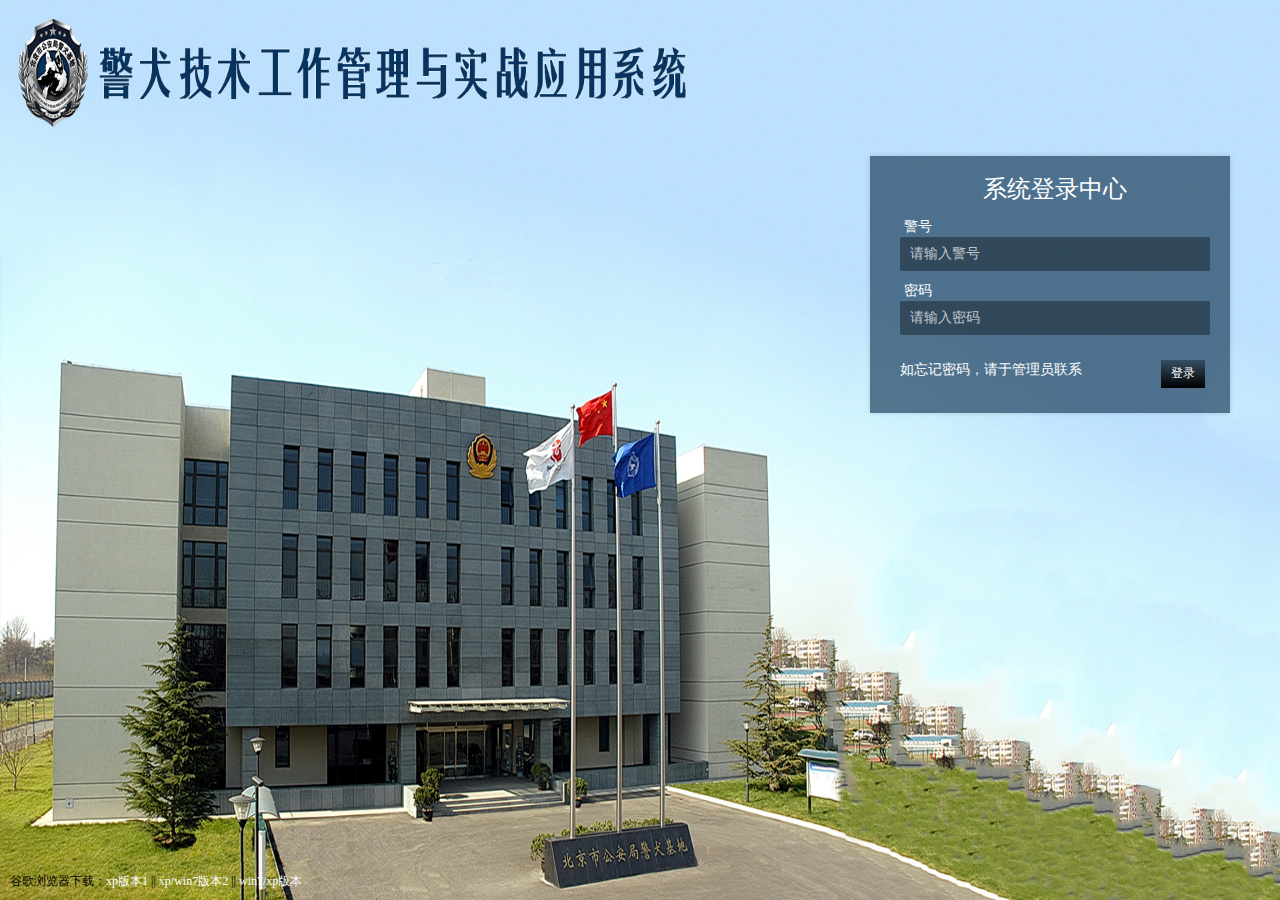
<file: index.html>
<!DOCTYPE html>
<html>
<head>
    <meta charset="utf-8">
    <title>北京市公安局警犬技术工作管理与实战应用系统</title>
    <!--<title>Demo</title>-->
    <style>
        .login_name {
            font-size: 16px;
        }
    </style>
    <script>
        function checkLogin() {
            //_user_info_
            var ui = sessionStorage.getItem("_user_info_");
            if(!ui){
                sessionStorage.setItem("red_url", location.href);
                console.log(sessionStorage.getItem("red_url"));
                window.open('login/login.html', '_self');
            }else{
                window.USER_INFO = JSON.parse(ui);
            }
        }
        checkLogin();
        (function(){

            var roles = {
                //分局局长
                "FJ_JuZhang": [
//                    "work", //警犬工作
//                    "dog.list", //成犬列表
//                    "dog.edit",
//                    "train.prof", //专业技能
//                    "dog.addDog", //外来警犬信息录入
//                    "apply.tickout.create",
//                    "apply.die.create",
//                    'apply.tickout.list', //淘汰申请列表
//                    "apply.die.list", //死亡申请列表
//                    'apply.tickout.approve', //淘汰申请-审批
//                    "apply.die.approve", //死亡申请-审批
//                    "reporter.fbaj",
//                    "reporter.work",
//                    'org.config',
//                    'org.user',
//                    'news.publish',
//                    'news.list',
//                    'work.approve',
//                    "train.myList", //我的培训
//                    "apply.dog", //申请配发
//                    "apply.dog.changeUser",
//                    "dog.delete",
//                    "work.delete",
//                    'apply.tickout.approve', //淘汰申请 分局审批
//                    "apply.die.approve", //死亡申请列表 分局审批
                ],
                //警员
                "JingYuan": [
                    "work", //警犬工作
                    "dog.list", //成犬列表
                    "train.myList", //我的培训
                    "train.prof", //专业技能
                    "apply.tickout.create",
                    "apply.die.create",
                    'apply.tickout.list', //淘汰申请列表
                    "apply.die.list", //死亡申请列表
                ],
                //局长
                "JuZhang": [
//                    "apply.dog", //申请配发
//                    "breed", //繁育模块
                    "dog.list", //成犬列表
                    "reporter.fbaj",
                    "work.approve",
                    "reporter.work"
//                    "news.publish", //动态发布
//                    "news.list", //动态管理
//                    "news.list.btn.del", //动态管理，删除记录
//                    'apply.tickout.list', //淘汰申请列表
//                    "apply.die.list", //死亡申请列表
//                    'apply.tickout.approve', //淘汰申请-审批
//                    "apply.die.approve", //死亡申请-审批
                ],
                //分局管理员
                "GuanLiYuan": [
                    "work", //警犬工作
                    "dog.list", //成犬列表
                    "dog.edit",
                    "train.myList", //我的培训
                    "train.prof", //专业技能
                    'apply.tickout.list', //淘汰申请列表
                    "apply.die.list", //死亡申请列表
                    "apply.dog.changeUser",
                    "reporter.fbaj",
                    "reporter.work",
                    'org.config',
                    'org.user',
                    'news.publish',
                    'news.list',
                    'work.approve',
                    "dog.addDog", //外来警犬信息录入
                    'apply.dog',
                    "work.delete",
                    "work.approve",
                    "work.edit",
                    "apply.tickout.create",
                    "apply.die.create",
                    'apply.tickout.approve', //淘汰申请 分局审批
                    "apply.die.approve", //死亡申请列表 分局审批
                    "apply.tickout.list",
                    "apply.die.list",
                    // 'apply.tickout.list2', //淘汰申请列表
                    // "apply.die.list2", //死亡申请列表

                    'work.batchAdd',
                    'worm.del',
                    'immue.del'
                ],
                //繁殖人员
                "FanZhiRenYuan": [
                    "breed", //繁育模块
                    'apply.tickout.list', //淘汰申请列表
                    "apply.die.list", //死亡申请列表
                    "dog.list", //成犬列表
                    "dog.edit",
                    "dog.delete",
                    "worm.finishWorm",
                    "worm.next7DWorm",
                    "immue.finishImmue",
                    "immue.next7DImmue",
                    "apply.tickout.list",
                    "apply.die.list",

//                    "apply.allot"
                    'worm.del',
                    'immue.del',
                    'apply.tickout.list2', //淘汰申请列表
                    "apply.die.list2", //死亡申请列表
                ],
                //培训角色
                "PeiXunRenYuan": [
                    "train.publish", //培训、考核信息发布
                    "train.create", //培训考核名单
                    "train.score.mgmt", //培训成绩管理
                    "train.myList", //我的培训
                    "train.myList.btn.setScore", //我的培训，设置成绩
                    "train.myList.btn.setProf", //我的培训，设置专业技能
                    "train.myList.btn.del", //我的培训，删除记录
                    "train.prof", //专业技能
                    "train.prof.btn.del", //删除专业技能
//                    "dog.list", //成犬列表,
                ],
                //超级用户
                "SuperMan": [
                    "work", //警犬工作
                    "apply.dog", //申请配发
                    "apply.dog.approve", //审批警犬申请
                    "breed", //繁育模块
                    "dog.list", //成犬列表
                    "dog.addDog", //外来警犬信息录入
                    "dog.edit",

                    "news.publish", //动态发布
                    "news.list", //动态管理
                    "news.list.btn.del", //动态管理，删除记录

                    "reporter.fbaj",
                    "reporter.work",

                    "apply.tickout.create",
                    "apply.die.create",
                    'apply.tickout.approve',
                    'apply.tickout.approve.final',
                    'apply.tickout.delete',

                    "apply.die.approve",
                    "apply.die.approve.final",

                    'apply.allot.list',

                    "apply.tickout.list",
                    "work.approve",
                    "apply.die.list",

                    "train.publish", //培训、考核信息发布
                    "train.create", //培训考核名单
                    "train.score.mgmt", //培训成绩管理
                    "train.myList", //我的培训
                    "train.myList.btn.setScore", //我的培训，设置成绩
                    "train.myList.btn.setProf", //我的培训，设置专业技能
                    "train.myList.btn.del", //我的培训，删除记录
                    "train.prof", //专业技能
                    "train.prof.btn.del", //删除专业技能
                    'org.config',
                    'org.user',
                    'apply.dog.changeUser',
                    "apply.allot",
                    "dog.delete",
                    "worm.finishWorm",
                    "worm.next7DWorm",
                    "immue.finishImmue",
                    "immue.next7DImmue",
                    "apply.tickout.list",
                    "apply.die.list",

                    "work.delete",
                    "work.edit",
                    'work.batchAdd',

                    'worm.del',
                    'immue.del',
                    'apply.tickout.list2', //淘汰申请列表
                    "apply.die.list2", //死亡申请列表
                ],
                JiuZhiDui: [
                    "work", //警犬工作
                    "apply.dog", //申请配发
                    "apply.dog.approve", //审批警犬申请
                    "breed", //繁育模块
                    "dog.list", //成犬列表
                    "dog.addDog", //外来警犬信息录入
                    "dog.edit",
                    'apply.allot.list',

                    "news.publish", //动态发布
                    "news.list", //动态管理
                    "news.list.btn.del", //动态管理，删除记录

                    "reporter.fbaj",
                    "reporter.work",

                    "apply.tickout.create",
                    "apply.die.create",
//                    'apply.tickout.approve',//分局审批
                    'apply.tickout.approve.final',
                    'apply.tickout.delete',

//                    "apply.die.approve",
                    "apply.die.approve.final",

                    "apply.tickout.list",
                    "apply.die.list",
                    "work.approve",

                    "train.publish", //培训、考核信息发布
                    "train.create", //培训考核名单
                    "train.score.mgmt", //培训成绩管理
                    "train.myList", //我的培训
                    "train.myList.btn.setScore", //我的培训，设置成绩
                    "train.myList.btn.setProf", //我的培训，设置专业技能
                    "train.myList.btn.del", //我的培训，删除记录
                    "train.prof", //专业技能
                    "train.prof.btn.del", //删除专业技能
                    'org.config',
                    'org.user',
                    'apply.dog.changeUser',
                    "apply.allot",
                    'apply.allot.list',
                    "dog.delete",
                    "worm.finishWorm",
                    "worm.next7DWorm",
                    "immue.finishImmue",
                    "immue.next7DImmue",
                    "apply.tickout.list",
                    "apply.die.list",

                    "work.delete",
                    "work.edit",
                    'work.batchAdd',

                    'worm.del',
                    'immue.del',
                    'apply.tickout.list2', //淘汰申请列表
                    "apply.die.list2", //死亡申请列表
                ],
            };
//            roles.JiuZhiDui = roles.SuperMan;

            window.permissions = roles[USER_INFO.userRole || ''] || [];
        })();
    </script>

    <script type="text/javascript" src="webix/lodash.js"></script>
    <script type="text/javascript" src="webix_new/extension.js"></script>
    <!-- Webix Library -->

    <!--<script type="text/javascript" src="webix/webix_debug.js"></script>-->
    <!--<script type="text/javascript" src="webix_new/webix.js"></script>-->
    <script type="text/javascript" src="webix_test/webix_debug.js"></script>
    <script type="text/javascript" src="webix_new/skin.js"></script>
    <link rel="stylesheet" href="webix_new/webix.css">
    <link rel="stylesheet/less" href="assets/theme.siberia.less">

    <script type="text/javascript" src="webix_new/common.js"></script>

    <script>
//        getBase();
    </script>

    <!-- The app's logic -->
    <script type="text/javascript" data-main="app" src="libs/require.js"></script>

    <script type="text/javascript">
        webix.cdn = '../..';
        require.config({
            paths: {text: "libs/text"}
        });
    </script>

    <!-- Development only -->
    <script type="text/javascript" src="libs/less.min.js"></script>
    <!--<script type="text/javascript" src="echarts/echarts.min.js"></script>-->
    <style>
        .dashboard .webix_view {
            background-color: transparent;
            border-top: 1px solid;
        }
        .load_page_border {
            border-top: 1px solid #D6D6D6;
        }
        body{
            background-image: url("assets/imgs/ocean.jpg")
        }
    </style>
</head>
<body></body>
</html>
</file>
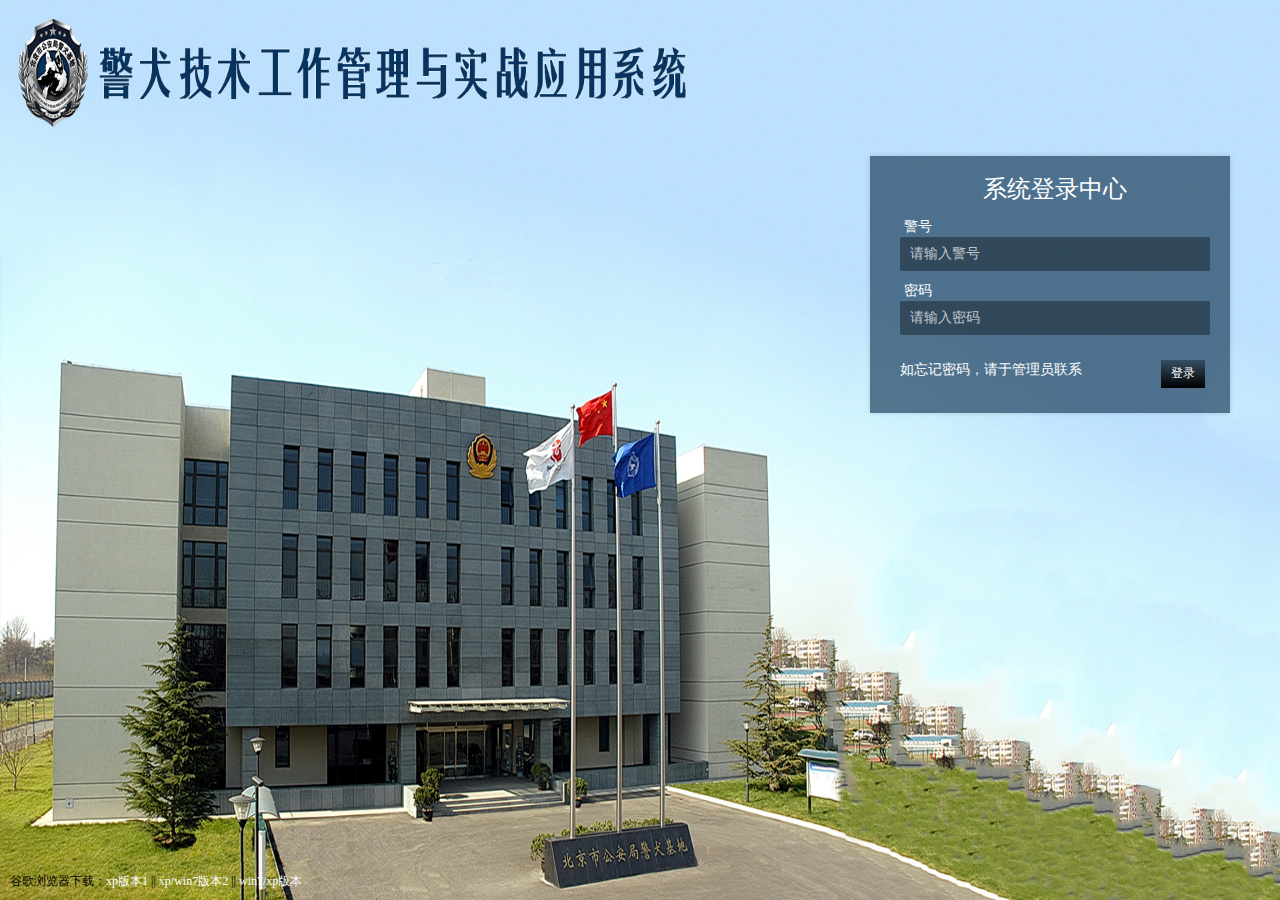
<file: deploy.html>
<!DOCTYPE html>
<html>
<head>
    <meta charset="utf-8">
    <title>北京市公安局警犬技术工作管理与实战应用系统</title>
    <script>
        function checkLogin() {
            //_user_info_
            var ui = sessionStorage.getItem("_user_info_");
            if(!ui){
                sessionStorage.setItem("red_url", location.href);
                console.log(sessionStorage.getItem("red_url"));
                window.open('login/login.html', '_self');
            }else{
                window.USER_INFO = JSON.parse(ui);
            }
        }
        checkLogin();
        (function(){

            var roles = {
                //分局局长
                "FJ_JuZhang": [
                    "work", //警犬工作
                    "dog.list", //成犬列表
                    "dog.edit",
                    "train.prof", //专业技能
                    "dog.addDog", //外来警犬信息录入
                    "apply.tickout.create",
                    "apply.die.create",
                    'apply.tickout.list', //淘汰申请列表
                    "apply.die.list", //死亡申请列表
                    'apply.tickout.approve', //淘汰申请-审批
                    "apply.die.approve", //死亡申请-审批
                    "reporter.fbaj",
                    "reporter.work",
                    'org.config',
                    'org.user',
                    'news.publish',
                    'news.list',
                    'work.approve',
                    "train.myList", //我的培训
                    "apply.dog", //申请配发
                    "apply.dog.changeUser"
                ],
                //警员
                "JingYuan": [
                    "work", //警犬工作
                    "dog.list", //成犬列表
                    "train.myList", //我的培训
                    "train.prof", //专业技能
                    "apply.tickout.create",
                    "apply.die.create",
                    'apply.tickout.list', //淘汰申请列表
                    "apply.die.list", //死亡申请列表
                ],
                //局长
                "JuZhang": [
//                    "apply.dog", //申请配发
//                    "breed", //繁育模块
                    "dog.list", //成犬列表
                    "reporter.fbaj",
                    "reporter.work",
//                    "news.publish", //动态发布
//                    "news.list", //动态管理
//                    "news.list.btn.del", //动态管理，删除记录
//                    'apply.tickout.list', //淘汰申请列表
//                    "apply.die.list", //死亡申请列表
//                    'apply.tickout.approve', //淘汰申请-审批
//                    "apply.die.approve", //死亡申请-审批
                ],
                //分局管理员
                "GuanLiYuan": [
                    "work", //警犬工作
                    "dog.list", //成犬列表
                    "dog.edit",
                    "train.myList", //我的培训
                    "train.prof", //专业技能
                    'apply.tickout.list', //淘汰申请列表
                    "apply.die.list", //死亡申请列表
                    "apply.dog.changeUser",
                    "reporter.fbaj",
                    "reporter.work",
                    'org.config',
                    'org.user',
                    'news.publish',
                    'news.list',
                    'work.approve',
                    "dog.addDog", //外来警犬信息录入
                    'apply.dog'
                ],
                //繁殖人员
                "FanZhiRenYuan": [
                    "breed", //繁育模块
                    'apply.tickout.list', //淘汰申请列表
                    "apply.die.list", //死亡申请列表
                    "dog.list", //成犬列表
                    "dog.edit",
//                    "apply.allot"
                ],
                //培训角色
                "PeiXunRenYuan": [
                    "train.publish", //培训、考核信息发布
                    "train.create", //培训考核名单
                    "train.score.mgmt", //培训成绩管理
                    "train.myList", //我的培训
                    "train.myList.btn.setScore", //我的培训，设置成绩
                    "train.myList.btn.setProf", //我的培训，设置专业技能
                    "train.myList.btn.del", //我的培训，删除记录
                    "train.prof", //专业技能
                    "train.prof.btn.del", //删除专业技能
//                    "dog.list", //成犬列表
                ],
                //超级用户
                "SuperMan": [
                    "work", //警犬工作
                    "apply.dog", //申请配发
                    "apply.dog.approve", //审批警犬申请
                    "breed", //繁育模块
                    "dog.list", //成犬列表
                    "dog.addDog", //外来警犬信息录入
                    "dog.edit",

                    "news.publish", //动态发布
                    "news.list", //动态管理
                    "news.list.btn.del", //动态管理，删除记录

                    "reporter.fbaj",
                    "reporter.work",

                    "apply.tickout.create",
                    "apply.die.create",
                    'apply.tickout.approve',
                    'apply.tickout.approve.final',
                    'apply.tickout.delete',

                    "apply.die.approve",
                    "apply.die.approve.final",

                    "apply.tickout.list",
                    "apply.die.list",

                    "train.publish", //培训、考核信息发布
                    "train.create", //培训考核名单
                    "train.score.mgmt", //培训成绩管理
                    "train.myList", //我的培训
                    "train.myList.btn.setScore", //我的培训，设置成绩
                    "train.myList.btn.setProf", //我的培训，设置专业技能
                    "train.myList.btn.del", //我的培训，删除记录
                    "train.prof", //专业技能
                    "train.prof.btn.del", //删除专业技能
                    'org.config',
                    'org.user',
                    'apply.dog.changeUser',
                    "apply.allot"
                ],
                JiuZhiDui: [
                    "work", //警犬工作
                    "apply.dog", //申请配发
                    "apply.dog.approve", //审批警犬申请
                    "breed", //繁育模块
                    "dog.list", //成犬列表
                    "dog.addDog", //外来警犬信息录入
                    "dog.edit",

                    "news.publish", //动态发布
                    "news.list", //动态管理
                    "news.list.btn.del", //动态管理，删除记录

                    "reporter.fbaj",
                    "reporter.work",

                    "apply.tickout.create",
                    "apply.die.create",
//                    'apply.tickout.approve',//分局审批
                    'apply.tickout.approve.final',
                    'apply.tickout.delete',

//                    "apply.die.approve",
                    "apply.die.approve.final",

                    "apply.tickout.list",
                    "apply.die.list",

                    "train.publish", //培训、考核信息发布
                    "train.create", //培训考核名单
                    "train.score.mgmt", //培训成绩管理
                    "train.myList", //我的培训
                    "train.myList.btn.setScore", //我的培训，设置成绩
                    "train.myList.btn.setProf", //我的培训，设置专业技能
                    "train.myList.btn.del", //我的培训，删除记录
                    "train.prof", //专业技能
                    "train.prof.btn.del", //删除专业技能
                    'org.config',
                    'org.user',
                    'apply.dog.changeUser',
                    "apply.allot"
                ],
            };
            roles.JiuZhiDui = roles.SuperMan;
            window.permissions = roles[USER_INFO.userRole || ''] || [];
            console.log(window.permissions);
        })();
    </script>

    <script type="text/javascript" src="webix/lodash.js"></script>
    <script type="text/javascript" src="webix_new/extension.js"></script>
    <!-- Webix Library -->

    <!--<script type="text/javascript" src="webix/webix_debug.js"></script>-->
    <script type="text/javascript" src="webix_new/webix.js"></script>
    <!--<script type="text/javascript" src="webix_test/webix_debug.js"></script>-->
    <script type="text/javascript" src="webix_new/skin.js"></script>
    <link rel="stylesheet" href="webix_new/webix.css">
    <link rel="stylesheet/less" href="assets/theme.siberia.less">

    <script type="text/javascript" src="webix_new/common.js"></script>

    <script>
        //        getBase();
    </script>

    <!-- The app's logic -->
    <script type="text/javascript" data-main="app" src="libs/require.js"></script>

    <script type="text/javascript">
        webix.cdn = '../..';
        require.config({
            paths: {text: "libs/text"}
        });
    </script>

    <!-- Development only -->
    <script type="text/javascript" src="libs/less.min.js"></script>
    <!--<script type="text/javascript" src="echarts/echarts.min.js"></script>-->
    <style>
        .dashboard .webix_view {
            background-color: transparent;
            border-top: 1px solid;
        }
        .load_page_border {
            border-top: 1px solid #D6D6D6;
        }
        body{
            background-image: url("assets/imgs/ocean.jpg")
        }
    </style>
</head>
<body></body>
</html>
</file>
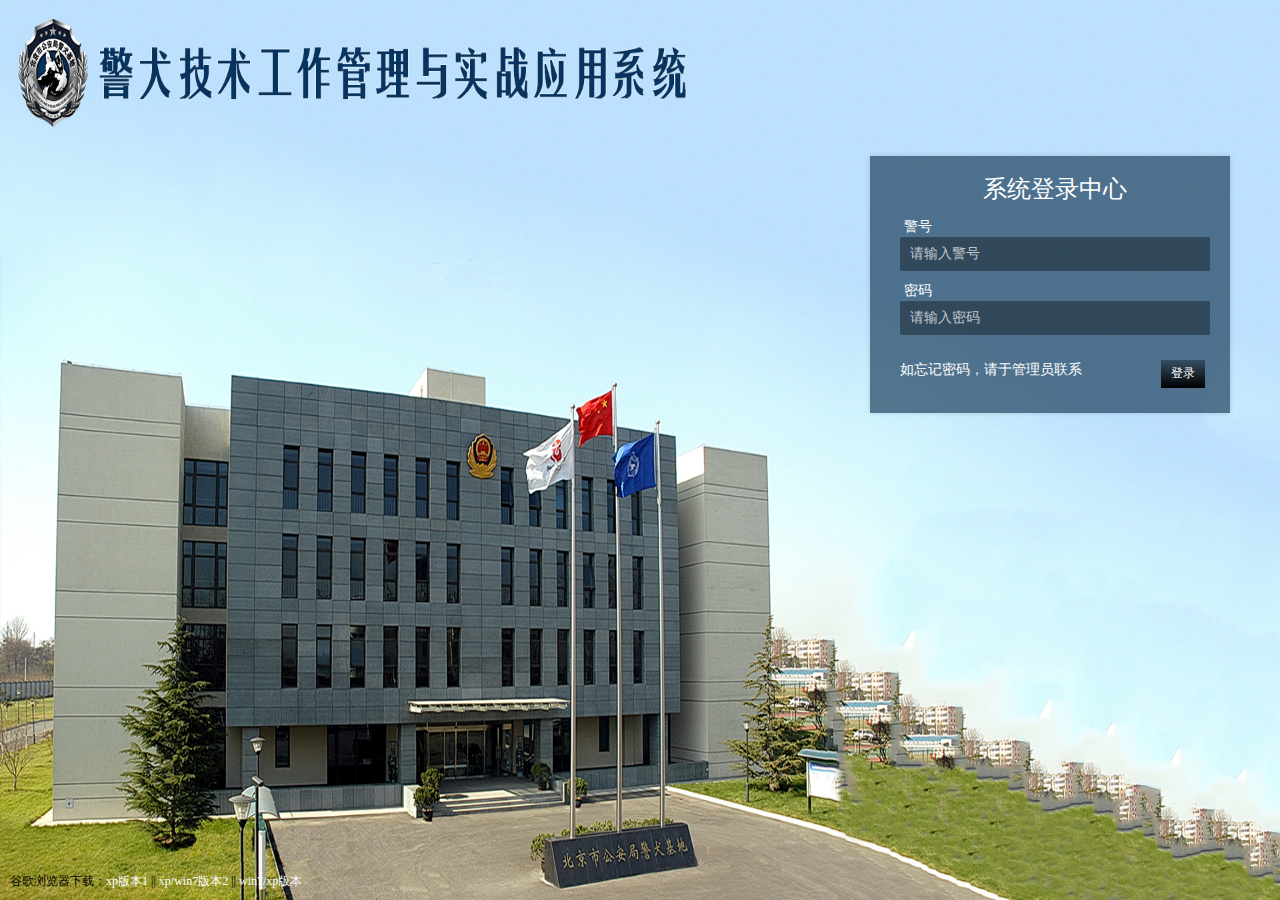
<file: login/login.html>
<!DOCTYPE html>
<!--[if IE 9 ]>
<html class="ie9"><![endif]-->
<head>
    <meta name="viewport" content="width=device-width, initial-scale=1.0, maximum-scale=1.0"/>
    <meta name="format-detection" content="telephone=no">
    <meta charset="UTF-8">

    <title>北京市公安局警犬技术工作管理与实战应用系统</title>

    <!-- CSS -->
    <link href="css/bootstrap.min.css" rel="stylesheet">
    <link href="css/form.css" rel="stylesheet">
    <link href="css/style.css" rel="stylesheet">
    <link href="css/generics.css" rel="stylesheet">
</head>
<body id="skin-blur-ocean">
<!--<div style="font-size: 28px;padding: 6px;color: #00013E">-->
    <!--<img src="../assets/imgs/logo_gold.png" style="width: 60px"/>-->
    <!--警犬技术工作管理与实战应用系统-->
<!--</div>-->
<table width="100%" height="28%">
    <tr>
        <td width="68%">
        </td>
        <td width="">
            <section id="login" style="padding: 0">
                <!-- Login -->
                <form class="box tile animated active" style="font-size: 14px; width: 360px">
                    <div>
                        <table>
                            <tr>
                                <!--<td>-->
                                    <!--&lt;!&ndash;<img src="../assets/imgs/logo_gold.png" style="width: 240px"/>&ndash;&gt;-->
                                <!--</td>-->
                                <td>
                                    <div style="margin-left:10px">
                                        <div align="center">
                                            <h3 class="m-t-0 m-b-15">系统登录中心</h3>
                                        </div>
                                        &nbsp;警号<input type="text" class="login-control m-b-10" id="username" placeholder="请输入警号" value="">
                                        &nbsp;密码<input type="password" class="login-control" id="password" placeholder="请输入密码" value="">
                                        <div class="m-b-5">&nbsp;</div>
                                        <div class="row">
                                            <div class="col-md-8">
                                                如忘记密码，请于管理员联系
                                            </div>
                                            <div class="col-md-4" align="right">
                                                <button type="button" class="btn btn-sm m-r-5" onclick="loginValidate()">登录</button>
                                            </div>
                                        </div>
                                    </div>
                                </td>
                            </tr>
                        </table>
                    </div>

                </form>
            </section>
        </td>
    </tr>
</table>
<div style="position: absolute; bottom: 10px; left: 10px"><div style="color: #000">谷歌浏览器下载：<a href="../assets/chrome/40.0.2214.91_chrome_installer.zip">xp版本1</a> || <a href="../assets/chrome/49.0.2623.75_chrome_installer.zip">xp/win7版本2</a> || <a href="../assets/chrome/ChromeStandalone_63.zip">win7/xp版本</a></div></div>

<script src="js/jquery.min.js"></script>
<script src="js/bootstrap.min.js"></script>
<script>
    $('#username').keyup(function(event){
        if(event.keyCode ==13){
            loginValidate();
        }
    });
    $('#password').keyup(function(event){
        if(event.keyCode ==13){
            loginValidate();
        }
    });
    function loginValidate(){
        var username = $('#username').val();
        if(username.length == 0){
            alert("警号不可以为空");
            return ;
        }

        var password = $('#password').val();
        if(password.length == 0){
            alert("密码不可以为空");
            return ;
        }

        $.post("/policeDog/services/user/login", {
            policeId: username,
            password: password
        }, function (response, status) {
            console.log(status);
            if(status){
                if(response.success){
                    sessionStorage.setItem("_user_info_", JSON.stringify(response.result));
                    var url = sessionStorage.getItem("red_url");
                    console.log(url);
                    if(!url){
                        url = '../#!/app/adult.adultList';
                    }
                    sessionStorage.removeItem("red_url");
                    window.open(url, '_self');
                }else{
                    alert('密码不对，请重新输入');
                }
            }else{
                alert('密码不对，请重新输入');
            }
        });
    }
</script>
</body>
</html>
</file>
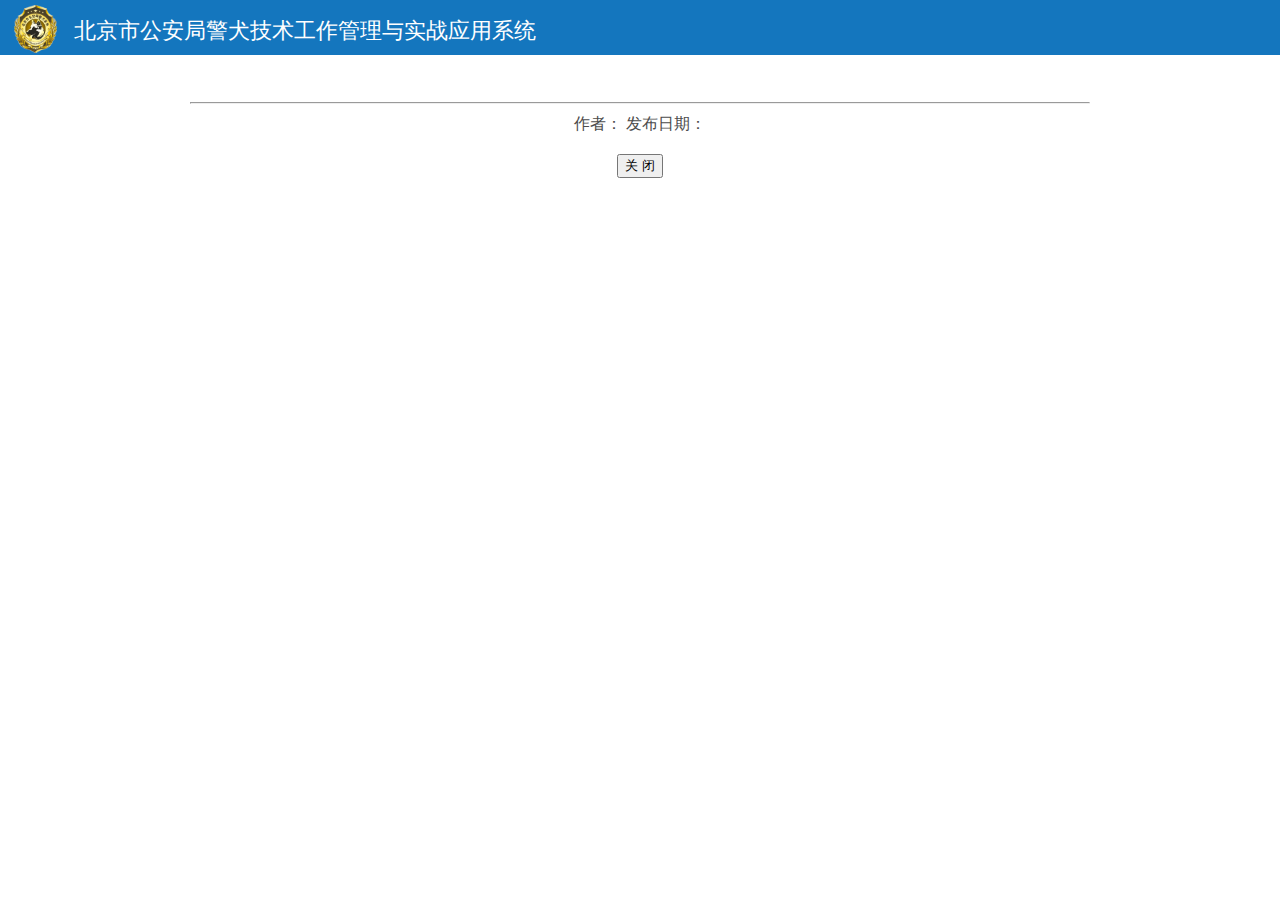
<file: views/read.html>
<!DOCTYPE html>
<html lang="en">
<head>
    <meta charset="UTF-8">
    <title>北京市警犬技术工作管理系统</title>
    <script src="../echarts/jquery-1.9.1.min.js"></script>
    <style>
        body{
            margin: 0;
            padding: 0;
        }
    </style>
</head>
<body style="padding: 0; margin: 0px;">
<div style="height: 55px; background: #1476BE;font-size: 22px; line-height:62px;color:#fff; font-family: 黑体; padding-left: 14px">
    <div style="float: left;"><img style="margin-top: 5px" class="photo" src="../assets/imgs/logo_gold.png" height="48"></div>
    <div style="float: left;margin-left: 17px;">北京市公安局警犬技术工作管理与实战应用系统</div>
</div>
<div>
    <table width="100%" style="height: 100%;">
        <tr>
            <td style="border-width: 0"></td>
            <td style="width: 900px;border-width: 0">
                <div id="title" style="font-size:26px;text-align: center;height: auto;padding: 8px 0 6px 0;font-weight: bold;"></div>
                <hr>
                <div align="center" id="author" style="margin: 10px 0 16px 0; color:#4c4c4c">作者：      发布日期：</div>
                <div id="content">
                </div>
            </td>
            <td style="border-width: 0"></td>
        </tr>
    </table>
</div>
<div align="center"><input type="button" value="关 闭" onclick="window.close()"></div>
<br>
<br>
<br>

</body>
</html>
<script>
    var id = location.href.split('?id=')[1];
    if(!id){
        alert('参数错误');
        window.close();
    }else {
        $.ajax({
            method: 'post',
            url: '/policeDog/services/news/getById',
            data: JSON.stringify({id: id}),
            dataType: 'json',
            contentType: 'application/json',
            success: function (data) {
                console.log(data);
                var result = data.result;
                $('#title').html(result.title);
                $('#content').html(result.content);
                $('#author').html('作者：' + result.publisher + '&nbsp;&nbsp;&nbsp;&nbsp;发布日期：' + result.publishDate.split(' ')[0]);
            }
        });
    }
</script>
</file>
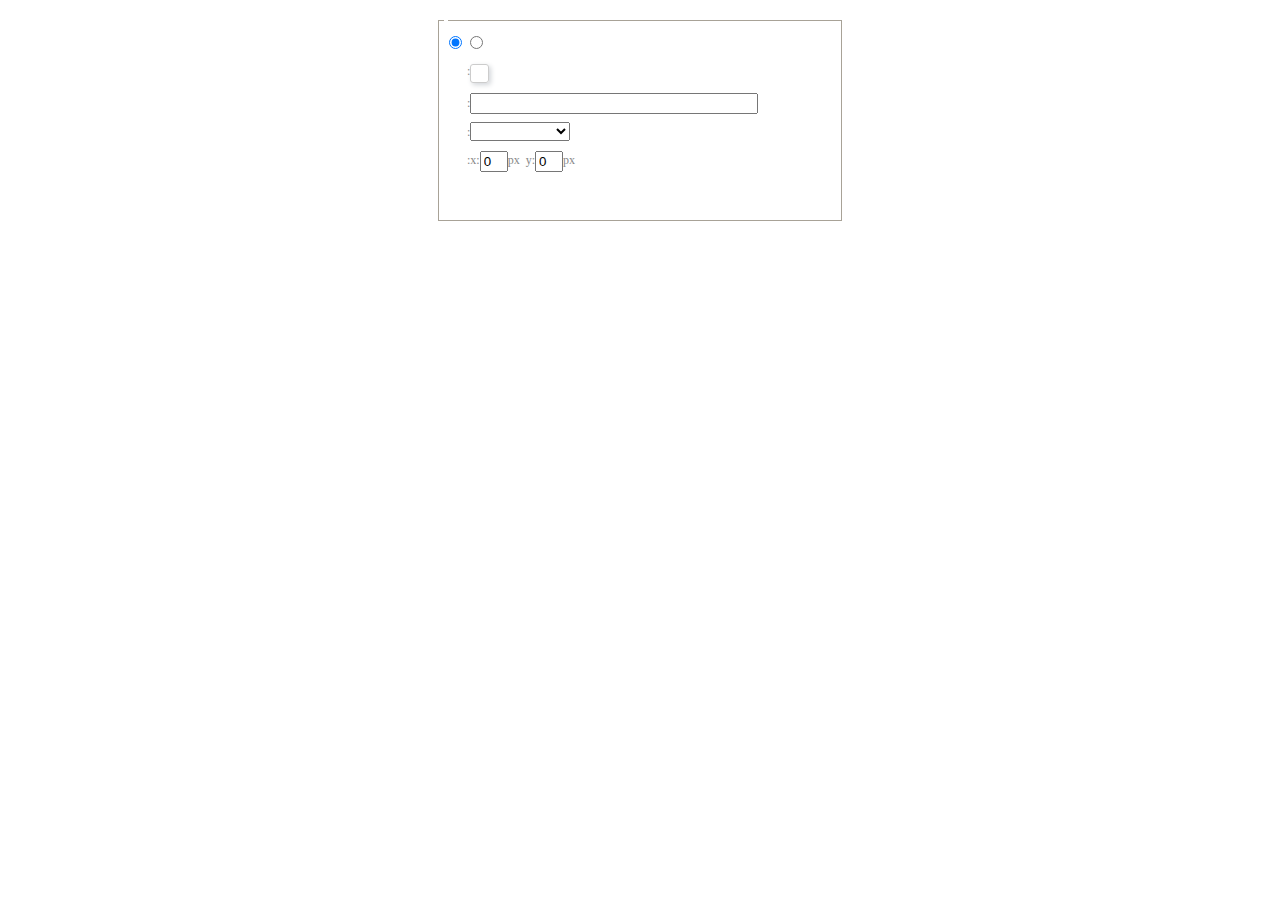
<file: news/ueditor/dialogs/background/background.html>
<!DOCTYPE HTML>
<html>
<head>
    <meta http-equiv="Content-Type" content="text/html;charset=utf-8"/>
    <script type="text/javascript" src="../internal.js"></script>
    <link rel="stylesheet" type="text/css" href="background.css">
</head>
<body>
    <div id="bg_container" class="wrapper">
        <div id="tabHeads" class="tabhead">
            <span class="focus" data-content-id="normal"><var id="lang_background_normal"></var></span>
            <span class="" data-content-id="imgManager"><var id="lang_background_local"></var></span>
        </div>
        <div id="tabBodys" class="tabbody">
            <div id="normal" class="panel focus">
                <fieldset class="bgarea">
                    <legend><var id="lang_background_set"></var></legend>
                    <div class="content">
                        <div>
                            <label><input id="nocolorRadio" class="iptradio" type="radio" name="t" value="none" checked="checked"><var id="lang_background_none"></var></label>
                            <label><input id="coloredRadio" class="iptradio" type="radio" name="t" value="color"><var id="lang_background_colored"></var></label>
                        </div>
                        <div class="wrapcolor pl">
                            <div class="color">
                                <var id="lang_background_color"></var>:
                            </div>
                            <div id="colorPicker"></div>
                            <div class="clear"></div>
                        </div>
                        <div class="wrapcolor pl">
                            <label><var id="lang_background_netimg"></var>:</label><input class="txt" type="text" id="url">
                        </div>
                        <div id="alignment" class="alignment">
                            <var id="lang_background_align"></var>:<select id="repeatType">
                                <option value="center"></option>
                                <option value="repeat-x"></option>
                                <option value="repeat-y"></option>
                                <option value="repeat"></option>
                                <option value="self"></option>
                            </select>
                        </div>
                        <div id="custom" >
                            <var id="lang_background_position"></var>:x:<input type="text" size="1" id="x" maxlength="4" value="0">px&nbsp;&nbsp;y:<input type="text" size="1" id="y" maxlength="4" value="0">px
                        </div>
                    </div>
                </fieldset>

            </div>
            <div id="imgManager" class="panel">
                <div id="imageList" style=""></div>
            </div>
        </div>
    </div>
    <script type="text/javascript" src="background.js"></script>
</body>
</html>
</file>
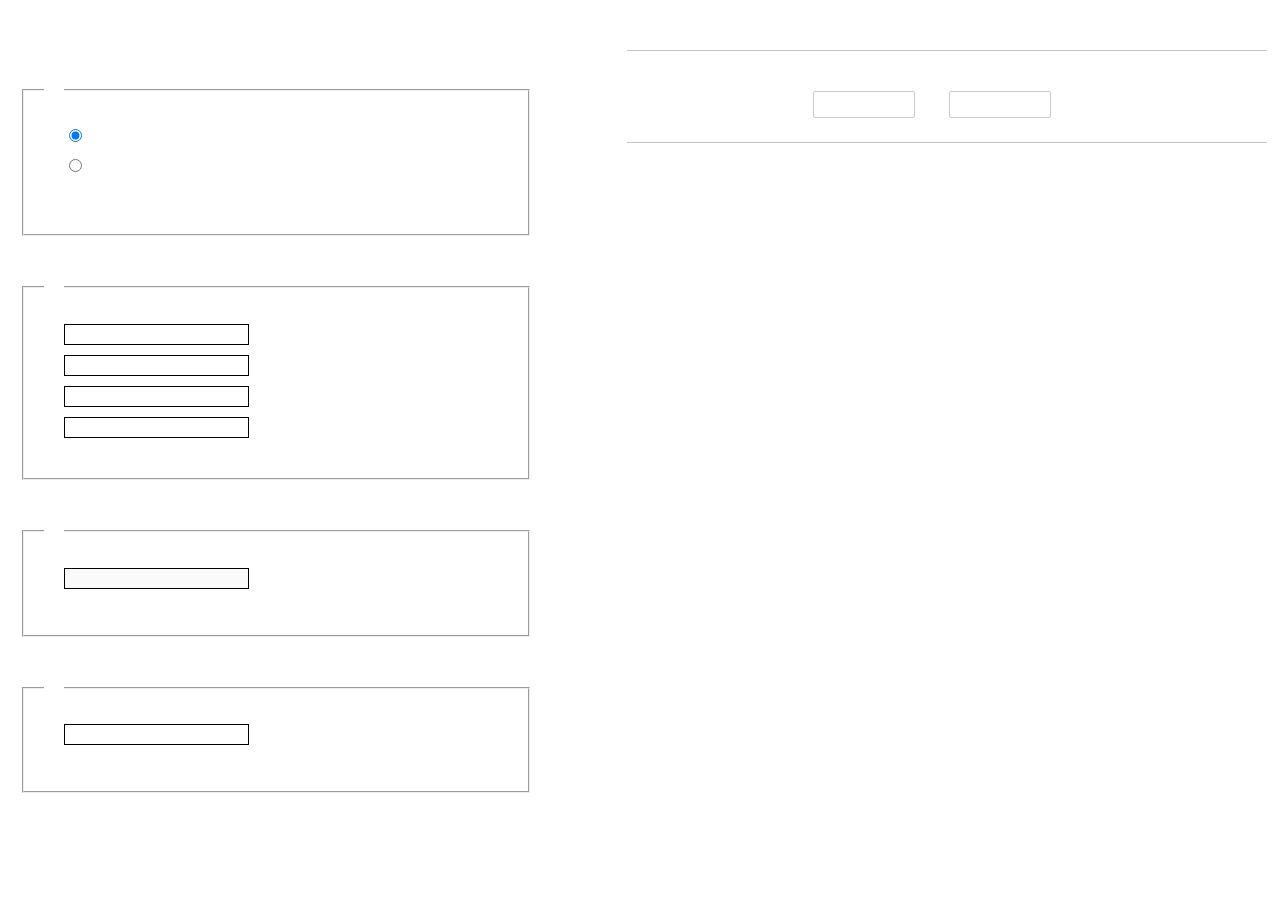
<file: news/ueditor/dialogs/charts/charts.html>
<!DOCTYPE html>
<html>
    <head>
        <title>chart</title>
        <meta chartset="utf-8">
        <link rel="stylesheet" type="text/css" href="charts.css">
        <script type="text/javascript" src="../internal.js"></script>
    </head>
    <body>
        <div class="main">
            <div class="table-view">
                <h3><var id="lang_data_source"></var></h3>
                <div id="tableContainer" class="table-container"></div>
                <h3><var id="lang_chart_format"></var></h3>
                <form name="data-form">
                    <div class="charts-format">
                        <fieldset>
                            <legend><var id="lang_data_align"></var></legend>
                            <div class="format-item-container">
                                <label>
                                    <input type="radio" class="format-ctrl not-pie-item" name="charts-format" value="1" checked="checked">
                                    <var id="lang_chart_align_same"></var>
                                </label>
                                <label>
                                    <input type="radio" class="format-ctrl not-pie-item" name="charts-format" value="-1">
                                    <var id="lang_chart_align_reverse"></var>
                                </label>
                                <br>
                            </div>
                        </fieldset>
                        <fieldset>
                            <legend><var id="lang_chart_title"></var></legend>
                            <div class="format-item-container">
                                <label>
                                    <var id="lang_chart_main_title"></var><input type="text" name="title" class="data-item">
                                </label>
                                <label>
                                    <var id="lang_chart_sub_title"></var><input type="text" name="sub-title" class="data-item not-pie-item">
                                </label>
                                <label>
                                    <var id="lang_chart_x_title"></var><input type="text" name="x-title" class="data-item not-pie-item">
                                </label>
                                <label>
                                    <var id="lang_chart_y_title"></var><input type="text" name="y-title" class="data-item not-pie-item">
                                </label>
                            </div>
                        </fieldset>
                        <fieldset>
                            <legend><var id="lang_chart_tip"></var></legend>
                            <div class="format-item-container">
                                <label>
                                    <var id="lang_cahrt_tip_prefix"></var>
                                    <input type="text" id="tipInput" name="tip" class="data-item" disabled="disabled">
                                </label>
                                <p><var id="lang_cahrt_tip_description"></var></p>
                            </div>
                        </fieldset>
                        <fieldset>
                            <legend><var id="lang_chart_data_unit"></var></legend>
                            <div class="format-item-container">
                                <label><var id="lang_chart_data_unit_title"></var><input type="text" name="unit" class="data-item"></label>
                                <p><var id="lang_chart_data_unit_description"></var></p>
                            </div>
                        </fieldset>
                    </div>
                </form>
            </div>
            <div class="charts-view">
                <div id="chartsContainer" class="charts-container"></div>
                <div id="chartsType" class="charts-type">
                    <h3><var id="lang_chart_type"></var></h3>
                    <div class="scroll-view">
                        <div class="scroll-container">
                            <div id="scrollBed" class="scroll-bed"></div>
                        </div>
                        <div id="buttonContainer" class="button-container">
                            <a href="#" data-title="prev"><var id="lang_prev_btn"></var></a>
                            <a href="#" data-title="next"><var id="lang_next_btn"></var></a>
                        </div>
                    </div>
                </div>
            </div>
        </div>
        <script src="../../third-party/jquery-1.10.2.min.js"></script>
        <script src="../../third-party/highcharts/highcharts.js"></script>
        <script src="chart.config.js"></script>
        <script src="charts.js"></script>
    </body>
</html>
</file>
<file: webix_new/webix.css>
.webix_view {
  font-family: Tahoma;
  font-size: 16px;
  color: #fff;
  -webkit-font-smoothing: antialiased;
  cursor: default;
  overflow: hidden;
  border: 0px solid rgb(11, 68, 109);
  /*background-color: #ffffff;*/
  white-space: normal;
  -webkit-appearance: none;
}
.webix_view.webix_form {
  background-color: rgba(0, 0, 0, 0.25);

  /*.webix_view{
		background-color: @backColor;
	}*/

}
body {
  -webkit-tap-highlight-color: transparent !important;
}
/*
	webix_layout_{type}
	known types are: line, clean, wide, space;
*/
.webix_abslayout {
  position: relative;
}
.webix_abslayout > .webix_view {
  position: absolute;
}
.webix_layout_space {
  background-color: transparent;
}
.webix_layout_wide {
  background-color: #ffffff;
}
.webix_layout_line,
.webix_multiview,
.webix_layout_clean,
.webix_layout_accordion {
  background: transparent;
}
.webix_overlay {
  width: 100%;
  height: 100%;
  position: absolute;
  z-index: 10;
  text-align: center;
  padding-top: 10px;
}
.webix_view > .webix_disabled {
  width: 100%;
  height: 100%;
  position: absolute;
  top: 0;
  left: 0;
  background-color: #ddd;
  opacity: 0.4;
  filter: progid:DXImageTransform.Microsoft.Alpha(opacity=40);
  z-index: 1;
}
.webix_disabled_view {
  overflow: hidden !important;
}
body.webix_full_screen {
  margin: 0;
  padding: 0;
  overflow: hidden;
}
.webix_noselect,
.webix_noselect div {
  -moz-user-select: none;
  -webkit-user-select: none;
  -ms-user-select: none;
  user-select: none;
}
.webix_selectable {
  -moz-user-select: text;
  -webkit-user-select: text;
  user-select: text;
}
.webix_template {
  height: 100%;
  padding: 10px;
  padding-left: 10px 2px;
  -moz-box-sizing: border-box;
  -webkit-box-sizing: border-box;
  box-sizing: border-box;
}
.webix_clean {
  background: transparent;
}
.webix_clean .webix_template {
  padding: 0px;
}
.webix_section {
  padding-left: 30px;
  -moz-box-sizing: border-box;
  -webkit-box-sizing: border-box;
  box-sizing: border-box;
  background-color: transparent;
  background-image: url([data-uri]);
  background-repeat: repeat-x;
  background-position: 7px;
  color: #444;
  font-size: 10px;
  text-transform: uppercase;
  line-height: 28px;
}
.webix_section > .webix_template {
  padding: 0px 8px;
  background-color: #ffffff;
  display: inline;
}
.webix_layout_space > .webix_section > .webix_template {
  padding: 0px 4px;
  background-color: #ffffff;
}
.webix_layout_wide > .webix_section > .webix_template {
  padding: 0px 8px;
  background-color: #ffffff;
}
.webix_layout_line > .webix_section > .webix_template,
.webix_layout_clean > .webix_section > .webix_template {
  padding: 0px 8px;
  background-color: #ffffff;
}
.webix_header > div {
  padding-left: 10px;
  font-family: Trebuchet MS;
  font-style: italic;
  color: #ffffff;
  font-size: 16px;
  background: #3a7eab;
  line-height: 26px;
  line-height: 28px;
  padding-top: 0;
  padding-bottom: 0;
}
.webix_header > div .webix_inp_label,
.webix_header > div .webix_el_label {
  color: #ffffff;
}
.webix_spacer {
  background: transparent;
}
.webix_view_animate {
  position: relative;
  width: 100%;
  height: 100%;
}
x\:ui {
  display: none;
}
.webix_flexlayout {
  display: flex !important;
  flex-wrap: wrap;
  flex-direction: row;
  overflow: hidden;
  box-sizing: border-box;
}
.webix_flexlayout > div {
  display: block !important;
}
.webix_view_align {
  background: transparent;
}
/*Focusing*/
.webix_view div:focus,
.webix_view span:focus,
.webix_view a.webix_list_item:focus,
.webix_view.webix_window:focus {
  outline-color: #737373;
  outline-style: dotted;
  outline-width: 1px;
}
textarea,
input,
select,
button,
.webix_view div.webix_inp_static:focus {
  outline: none;
}
.webix_view div:active,
.webix_view span:active,
.webix_view a.webix_list_item:active {
  outline: none;
}
.webix_resize_area {
  position: absolute;
  top: 0px;
  left: 0px;
  width: 100%;
  height: 100%;
}
.webix_resize_handle_x .webix_handle_content,
.webix_resize_handle_y .webix_handle_content {
  width: 100%;
  height: 100%;
  background: rgba(100, 100, 100, 0.1);
  border: 1px dotted #9fa5aa;
}
.webix_resize_handle_x {
  -moz-box-sizing: border-box;
  -webkit-box-sizing: border-box;
  box-sizing: border-box;
  cursor: e-resize;
  width: 1px;
  height: 100%;
  position: absolute;
  z-index: 2;
  top: 0px;
}
.webix_resize_handle_x .webix_handle_content {
  border-width: 0px 1px;
}
.webix_resize_origin_x {
  cursor: e-resize;
  width: 3px;
  height: 100%;
  position: absolute;
  z-index: 2;
  top: 0px;
}
.webix_resize_handle_y {
  cursor: n-resize;
  height: 1px;
  width: 100%;
  position: absolute;
  z-index: 2;
  left: 0px;
}
.webix_resize_handle_y .webix_handle_content {
  border-width: 1px 0px;
}
.webix_resize_origin_y {
  cursor: n-resize;
  height: 3px;
  width: 100%;
  position: absolute;
  z-index: 2;
  left: 0px;
}
.webix_resizer.webix_disabled_view {
  cursor: default;
}
.webix_resizer_vy {
  cursor: n-resize;
  margin-top: 0px !important;
  border: 0px !important;
  padding: 0px !important;
  background: url([data-uri]) no-repeat center center;
}
.webix_resizer_vx {
  cursor: e-resize;
  margin-left: 0px !important;
  border: 0px !important;
  padding: 0px !important;
  background: url([data-uri]) no-repeat center center;
}
.webix_resizer_y {
  cursor: n-resize;
  background: url([data-uri]) no-repeat center center;
  background-color: #ffffff;
}
.webix_resizer_x {
  cursor: e-resize;
  background: url([data-uri]) no-repeat center center;
  background-color: rgb(11, 67, 110);
}
.webix_accordionitem_body {
  position: relative;
}
.webix_accordionitem_header {
  border-bottom: 1px solid #9da8ad;
  position: relative;
  z-index: 2;
  font-family: Trebuchet MS;
  font-style: italic;
  color: #ffffff;
  font-size: 16px;
  background: #3a7eab;
  line-height: 26px;
  cursor: pointer;
  overflow: hidden;
}
.webix_accordionitem_header .webix_inp_label,
.webix_accordionitem_header .webix_el_label {
  color: #ffffff;
}
/* IE8 */
.webix_ie.horizontal > .webix_accordionitem_header.collapsed {
  -ms-writing-mode: tb-lr;
}
.webix_ie.horizontal > .webix_accordionitem_header.collapsed .webix_accordionitem_label {
  padding-left: 0;
  padding-top: 10px;
}
.webix_ie.horizontal > .webix_accordionitem_header.collapsed .webix_accordionitem_button {
  margin: 0;
}
.webix_accordionitem_label {
  height: 100%;
  padding-left: 10px;
}
.webix_accordionitem_button {
  float: right;
  position: relative;
  height: 11px;
  width: 11px;
  margin: 11px 11px;
}
/*
.webix_accordionitem.vertical > .webix_accordionitem_header .webix_accordionitem_button{
	.accIconUp;
}
.webix_accordionitem.vertical.collapsed > .webix_accordionitem_header .webix_accordionitem_button{
	.accIconDown;
}

.webix_accordionitem.horizontal  > .webix_accordionitem_header .webix_accordionitem_button{
	.accIconLeft;
}
.webix_accordionitem.horizontal:last-child  > .webix_accordionitem_header .webix_accordionitem_button{
	.accIconRight;
}
.webix_accordionitem.horizontal.collapsed:last-child  > .webix_accordionitem_header .webix_accordionitem_button{
	.accIconDown;
}
.webix_accordionitem.horizontal.collapsed  > .webix_accordionitem_header{
	.webix_accordionitem_button{
		.accIconUp;
	}
}*/
.webix_carousel {
  position: relative;
}
.webix_nav_panel {
  bottom: 15px;
  height: auto;
  line-height: 8px;
  overflow: hidden;
  position: absolute;
  text-align: center;
}
.webix_nav_item {
  display: inline-block;
  height: 8px;
  padding: 6px 5px 6px 4px;
  width: 8px;
  cursor: pointer;
  -moz-user-select: none;
  -webkit-user-select: none;
  -ms-user-select: none;
  user-select: none;
}
.webix_nav_item div {
  border-radius: 50%;
  display: block;
  height: 8px;
  width: 8px;
}
.webix_nav_inactive div {
  border: 1px solid rgba(0, 0, 0, 0.15);
  filter: alpha(opacity=60);
  opacity: 0.6;
  background: #ffffff;
}
.webix_nav_active div {
  border: 1px solid rgba(0, 0, 0, 0.1);
  background: #ffffff;
}
.webix_nav_button_prev,
.webix_nav_button_next {
  cursor: pointer;
  display: block;
  height: 24px;
  position: absolute;
  width: 24px;
}
.webix_nav_button_prev .webix_nav_button_inner,
.webix_nav_button_next .webix_nav_button_inner {
  height: 100%;
  width: 100%;
}
.webix_nav_button_prev .webix_nav_button_inner {
  opacity: 0.8;
  background-image: url([data-uri]);
}
.webix_nav_button_next .webix_nav_button_inner {
  opacity: 0.8;
  background-image: url([data-uri]);
}
.webix_nav_panel_corner {
  right: 73px;
}
.webix_nav_button_corner.webix_nav_button_prev {
  bottom: 13px;
  right: 37px;
}
.webix_nav_button_corner.webix_nav_button_prev .webix_nav_button_inner:hover {
  opacity: 1;
}
.webix_nav_button_corner.webix_nav_button_next {
  bottom: 13px;
  right: 7px;
}
.webix_nav_button_corner.webix_nav_button_next .webix_nav_button_inner:hover {
  opacity: 1;
}
.webix_nav_panel_side {
  margin: 0 auto;
  left: 0;
  width: 100%;
}
.webix_nav_button_side {
  height: 34px;
  width: 21px;
  top: 50%;
  margin-top: -17px;
}
.webix_nav_button_side.webix_nav_button_next {
  left: auto;
  right: 15px;
}
.webix_nav_button_side.webix_nav_button_next .webix_nav_button_inner {
  opacity: 0.8;
  background-image: url([data-uri]);
}
.webix_nav_button_side.webix_nav_button_next .webix_nav_button_inner:hover {
  opacity: 1;
}
.webix_nav_button_side.webix_nav_button_prev {
  left: 15px;
  right: auto;
}
.webix_nav_button_side.webix_nav_button_prev .webix_nav_button_inner {
  opacity: 0.8;
  background-image: url([data-uri]);
}
.webix_nav_button_side.webix_nav_button_prev .webix_nav_button_inner:hover {
  opacity: 1;
}
.webix_carousel > .webix_scroll_x,
.webix_carousel > .webix_scroll_y {
  background-color: rgba(0, 0, 0, 0);
}
.webix_dark .webix_nav_inactive div {
  background-color: #95a5a6;
}
.webix_dark .webix_nav_active div {
  background-color: #7f8c8d;
}
.webix_dark .webix_nav_button_prev .webix_nav_button_inner {
  background-image: url([data-uri]);
}
.webix_dark .webix_nav_button_next .webix_nav_button_inner {
  background-image: url([data-uri]);
}
.webix_dark .webix_nav_button_side.webix_nav_button_prev .webix_nav_button_inner {
  background-image: url([data-uri]);
}
.webix_dark .webix_nav_button_side.webix_nav_button_next .webix_nav_button_inner {
  background-image: url([data-uri]);
}
.webix_list_item {
  -moz-box-sizing: border-box;
  -webkit-box-sizing: border-box;
  box-sizing: border-box;
  padding: 2px 10px;
  line-height: 23px;
  cursor: pointer;
  border-bottom: 1px solid #d5d9db;
  text-align: left;
  color: #fff;
}
.webix_list_item.webix_invalid {
  background-color: #ffeeee;
}
.webix_list_item.webix_selected {
  color: #FFFFE6;
  background: #0F3A59;
}
.webix_list .webix_list_item.webix_selected {
  border-bottom: 1px solid #d1e8f7;
  box-shadow: 0 -1px #d1e8f7;
  padding: 2px 10px;
}
.webix_group {
  position: relative;
}
.webix_group_back,
.webix_group_back.webix_selected {
  position: relative;
  background: #d8eaf6;
  font-family: Tahoma;
  font-size: 16px;
  color: #1a1a1a;
}
.webix_group_back .webix_arrow_icon,
.webix_group_back.webix_selected .webix_arrow_icon {
  color: #1a1a1a;
}
.webix_arrow_icon {
  position: absolute;
  top: 50%;
  bottom: 50%;
  margin-top: -12px;
  right: 15px;
  width: 9px;
  height: 22px;
  line-height: 22px;
  color: #1a1a1a;
  font-size: 18px;
  font-family: FontAwesome;
}
.webix_arrow_icon:before {
  content: '\f105';
}
.webix_group_back {
  padding-left: 29px;
}
.webix_group_back .webix_arrow_icon {
  left: 11px;
}
.webix_group_back .webix_arrow_icon:before {
  content: '\f104';
}
.dhx_pagelist {
  position: relative;
}
.webix_list_count {
  float: right;
  width: 25px;
  font-size: 16px;
  text-align: center;
  margin-right: 45px;
  box-shadow: 0 1px 0 #000000;
  text-shadow: 0px -1px 0px rgba(0, 0, 0, 0.6);
}
.webix_unit_header {
  padding: 0 10px;
  line-height: 19px;
  text-align: left;
  background-color: #d8eaf6;
}
.webix_list-x .webix_list_item {
  display: inline-block;
  vertical-align: top;
  border-right: 1px solid #d5d9db;
  border-bottom: none;
}
.webix_list-x .webix_list_item.webix_selected {
  border-left: 1px solid #d1e8f7;
  border-right: 1px solid #d1e8f7;
  padding-left: 9px;
}
.webix_list-x .webix_scroll_cont {
  display: inline;
}
.webix_view.webix_list-x {
  white-space: nowrap;
}
/* Style for disabled items */
.webix_list_item.webix_disabled {
  color: #8b949e;
}
.webix_list_item.webix_disabled .webix_submenu_icon {
  visibility: hidden;
}
/*button of pager*/
.webix_view.webix_pager {
  padding: 2px 0;
  -moz-box-sizing: border-box;
  -webkit-box-sizing: border-box;
  box-sizing: border-box;
  background-color: transparent;
  margin-top: 2px !important;
}
.webix_pager_item,
.webix_pager_item_selected {
  padding: 0 6px;
  text-align: center;
  height: 24px;
  width: 32px;
  border: 1px solid rgb(9, 79, 113);
  margin: 0 2px;
  cursor: pointer;
  background-color: rgb(9, 79, 113);
  /*background-color: transparent;*/
  -moz-box-sizing: border-box;
  -webkit-box-sizing: border-box;
  box-sizing: border-box;
  font-family: Tahoma;
  font-size: 16px;
  color: #fff;
}
/*selected  button of pager*/
.webix_pager_item_selected {
  cursor: default;
  background-color: #05243C;
  border: 1px solid #05243C;
  color: #fff;
}
.webix_animation .webix_ss_header {
  position: relative;
  z-index: 10;
}
.webix_animation .webix_ss_footer,
.webix_animation .webix_vscroll_x {
  position: absolute;
  bottom: 0px;
  z-index: 10;
}
/*helper for allowing selection*/
.webix_allow_selection {
  -moz-user-select: text;
  -webkit-user-select: text;
  user-select: text;
}
/*default item in dataview*/
.webix_dataview_item {
  -moz-box-sizing: border-box;
  -webkit-box-sizing: border-box;
  box-sizing: border-box;
  padding: 2px 10px;
  line-height: 23px;
  cursor: pointer;
  border-bottom: 1px solid #d5d9db;
  text-align: left;
  border-right: 1px solid #d5d9db;
}
/*default item in selected state*/
.webix_dataview_item.webix_selected {
  color: #1a1a1a;
  background: #e7f3fb;
  border-bottom: 1px solid #d1e8f7;
  border-right: 1px solid #d1e8f7;
}
/*chart container*/
.webix_chart {
  position: relative;
  font-family: Tahoma;
  font-size: 13px;
  color: #1a1a1a;
  overflow: hidden;
  z-index: 1;
}
.webix_chart canvas {
  position: absolute;
}
/*labels*/
.webix_canvas_text {
  position: absolute;
  text-align: center;
  overflow: hidden;
  white-space: nowrap;
  font-size: 16px;
  z-index: 100;
}
/*map*/
.webix_map_img {
  width: 100%;
  height: 100%;
  position: absolute;
  top: 0px;
  left: 0px;
  border: 0px;
  filter: progid:DXImageTransform.Microsoft.Alpha(opacity=0);
  opacity: 0;
}
/*scales*/
.webix_axis_item_y {
  position: absolute;
  height: 18px;
  line-height: 18px;
  /*line-height:10px;*/

  margin-top: -4px;
  text-align: right;
}
.webix_axis_item_x {
  padding-top: 2px;
}
.webix_axis_title_x {
  text-align: center;
  font-size: 13px;
}
.webix_axis_title_y {
  text-align: center;
  font-family: Verdana;
  font-size: 13px;
  /*safari*/

  -webkit-transform: rotate(-90deg);
  /*firefox*/

  -moz-transform: rotate(-90deg);
  /*opera*/

  -o-transform: rotate(-90deg);
  /*IE9*/

  -ms-transform: rotate(-90deg);
  transform: rotate(-90deg);
  padding-left: 3px;
}
.webix_ie_filter {
  /*IE8*/

  filter: progid:DXImageTransform.Microsoft.BasicImage(rotation=3);
}
/*legend block*/
.webix_chart_legend {
  position: absolute;
  z-index: 1000;
}
.webix_chart_legend_item {
  height: 18px;
  line-height: 18px;
  padding: 2px;
}
.webix_chart_legend_item.hidden {
  color: #9a9a9a;
}
.webix_axis_item_y.webix_radar {
  color: #555;
  font-size: 11px;
  padding-right: 3px;
  height: 13px;
  line-height: 13px;
  margin-top: 0px;
}
.webix_canvas_text.webix_axis_radar_title {
  margin-top: 0px;
  padding-top: 0px;
  color: #4d4d4d;
  font-size: 16px;
}
.webix_axis_item_y,
.webix_axis_item_x {
  color: #4d4d4d;
}
/*data frame*/
.webix_chart_frame {
  background-color: #a0cfef;
  height: 100%;
  opacity: 0.3;
  position: absolute;
  top: 0;
  z-index: 150;
  border-left: 1px solid #3498db;
  border-right: 1px solid #3498db;
  cursor: w-resize;
}
.webix_chart_resizer {
  background-image: url("[data-uri]");
  background-position: 3px center;
  background-repeat: no-repeat;
  border-radius: 2px;
  height: 20px;
  bottom: 0;
  width: 11px;
  z-index: 200;
  position: absolute;
  background-color: #fff;
  border: 1px solid #cccccc;
  cursor: w-resize;
}
.webix_wresize_cursor {
  cursor: w-resize;
}
.webix_vscroll_x {
  height: 0px;
  width: 100%;
  overflow-y: hidden;
  overflow-x: scroll;
}
.webix_vscroll_y {
  width: 0px;
  height: 100%;
  overflow-x: hidden;
  overflow-y: scroll;
}
.webix_vscroll_body {
  width: 16px;
  height: 16px;
}
.webix_scroll_x {
  width: 50px;
  height: 4px !important;
  left: 1px;
  bottom: 3px;
  background-color: silver;
  background: rgba(0, 0, 0, 0.4);
  position: absolute;
  border-radius: 4px;
  -moz-box-sizing: border-box;
  -webkit-box-sizing: border-box;
  box-sizing: border-box;
}
.webix_scroll_y {
  width: 4px !important;
  height: 50px;
  top: 1px;
  right: 3px;
  background-color: silver;
  background: rgba(0, 0, 0, 0.4);
  position: absolute;
  border-radius: 4px;
  -moz-box-sizing: border-box;
  -webkit-box-sizing: border-box;
  box-sizing: border-box;
}
.webix_c_scroll_y {
  position: absolute;
  z-index: 3;
  width: 10px;
  right: 0px;
}
.webix_c_scroll_y > div {
  -moz-transition: width 0.3s 0.2s, margin 0.3s 0.2s;
  -webkit-transition: width 0.3s 0.2s, margin 0.3s 0.2s;
  -o-transition: width 0.3s 0.2s, margin 0.3s 0.2s;
  -ms-transition: width 0.3s 0.2s, margin 0.3s 0.2s;
  width: 4px;
  height: 100%;
  background-color: silver;
  background: rgba(0, 0, 0, 0.4);
  border-radius: 4px;
  margin: 0px 3px;
}
.webix_c_scroll_y:hover > div,
.webix_c_scroll_y.webix_scroll_active div {
  width: 10px;
  margin: 0px;
}
.webix_c_scroll_x {
  position: absolute;
  z-index: 3;
  height: 10px;
  bottom: 0px;
}
.webix_c_scroll_x > div {
  -moz-transition: height 0.3s 0.2s, margin 0.3s 0.2s;
  -webkit-transition: height 0.3s 0.2s, margin 0.3s 0.2s;
  -o-transition: height 0.3s 0.2s, margin 0.3s 0.2s;
  -ms-transition: height 0.3s 0.2s, margin 0.3s 0.2s;
  height: 4px;
  width: 100%;
  background-color: silver;
  background: rgba(0, 0, 0, 0.4);
  border-radius: 4px;
  margin: 3px 0px;
}
.webix_c_scroll_x:hover > div,
.webix_c_scroll_x.webix_scroll_active div {
  height: 10px;
  margin: 0px;
}
.webix_c_scroll_bar_y,
.webix_c_scroll_bar_x {
  position: absolute;
  background: rgba(0, 0, 0, 0.05);
}
.webix_c_scroll_bar_y {
  height: 100%;
  width: 10px;
  right: 0px;
}
.webix_c_scroll_bar_x {
  width: 100%;
  height: 10px;
  bottom: 0px;
}
.webix_scroll_cont {
  width: 100%;
  height: auto;
  overflow: hidden;
  clear: both;
}
.webix_scroll_touch_ie {
  touch-action: none;
}
.webix_dt_editor {
  position: absolute;
  z-index: 2;
  overflow: visible;
  background: white;
}
.webix_dt_editor input,
.webix_dt_editor select {
  width: 100%;
  -moz-box-sizing: border-box;
  -webkit-box-sizing: border-box;
  box-sizing: border-box;
  /* to look perfect in IE it must be 1/9/0/9 */

  padding: 1px 8px 0px 9px;
  margin: 0px;
  border: 1px solid #ffd700;
  height: 100%;
  font-family: Tahoma;
  font-size: 16px;
  color: #1a1a1a;
}
.webix_dt_editor input[type="checkbox"] {
  margin: 6px 8px 4px 14px;
  height: auto;
  width: auto;
}
.webix_dt_editor select {
  padding-right: 0px;
  padding-left: 5px;
}
.webix_clipbuffer {
  width: 1px;
  height: 1px;
  left: 3px;
  top: 3px;
  position: fixed;
  white-space: nowrap;
  filter: alpha(opacity=0);
  opacity: 0;
}
.webix_message_area {
  position: fixed;
  right: 5px;
  width: 250px;
  z-index: 1000;
}
.webix_info {
  min-width: 120px;
  padding: 4px 4px 4px 20px;
  font-family: Tahoma, Arial;
  z-index: 10000;
  overflow: hidden;
  margin: 5px;
  margin-bottom: 10px;
  -webkit-transition: all .5s ease;
  -moz-transition: all .5s ease;
  -o-transition: all .5s ease;
  transition: all .5s ease;
}
.webix_no_transition {
  -webkit-transition: none;
  -moz-transition: none;
  transition: none;
}
.webix_info.hidden {
  height: 0px;
  min-height: 0px;
  padding-top: 0px;
  padding-bottom: 0px;
  border-width: 0px;
  margin-top: 0px;
  margin-bottom: 0px;
  overflow: hidden;
}
.webix_modal_box {
  overflow: hidden;
  display: inline-block;
  min-width: 360px;
  width: 360px;
  text-align: center;
  position: fixed;
  background-color: #ffffff;
  box-shadow: 0px 3px 6px #c8c8c8;
  font-family: Tahoma;
  z-index: 20000;
  border-radius: 0px;
  border: 1px solid #ffffff;
  outline: none;
}
.webix_popup_title {
  border-top-left-radius: -1px;
  border-top-right-radius: -1px;
  border-width: 0px;
  background: url([data-uri]);
  background-image: -webkit-linear-gradient(top, #707070 1%, #3d3d3d 70%, #4c4c4c 97%, #393939 97%);
  background-image: -moz-linear-gradient(top, #707070 1%, #3d3d3d 70%, #4c4c4c 97%, #393939 97%);
}
.webix_info,
.webix_popup_button,
.webix_button {
  cursor: pointer;
}
.webix_popup_text {
  overflow: hidden;
}
.webix_popup_controls {
  border-radius: 6px;
  padding: 5px 10px 10px;
}
.webix_popup_button,
.webix_button {
  height: 22px;
  line-height: 22px;
  display: inline-block;
  margin: 0 5px;
  border-radius: 0px;
}
.webix_popup_button div {
  border-radius: 0px;
}
.webix_popup_button {
  min-width: 100px;
}
div.webix_modal_cover {
  background-color: #000;
  cursor: default;
  filter: progid:DXImageTransform.Microsoft.Alpha(opacity=10);
  opacity: 0.1;
  position: fixed;
  z-index: 19999;
  left: 0px;
  top: 0px;
  width: 100%;
  height: 100%;
  border: none;
  zoom: 1;
}
.webix_info img,
.webix_modal_box img {
  float: left;
  margin-right: 20px;
}
.webix_alert_error .webix_popup_title,
.webix_confirm_error .webix_popup_title {
  background: url([data-uri]);
}
.webix_alert_error,
.webix_confirm_error {
  border: 1px solid #ff0000;
}
/*Skin section*/
.webix_button,
.webix_popup_button {
  border: 1px solid #9da8ad;
}
.webix_button input,
.webix_popup_button div {
  font-size: 16px;
  background: #2c9ee5;
  color: #1a1a1a;
  height: 22px;
  line-height: 22px;
}
.webix_popup_button.confirm div {
  color: #1a1a1a;
  background: #d8eaf6;
}
.webix_popup_title {
  color: #fff;
  text-shadow: 1px 1px #000;
  height: 40px;
  line-height: 40px;
  font-size: 20px;
}
.webix_popup_text {
  margin: 0 0 5px 0;
  padding-top: 25px;
  font-size: 16px;
  color: #1a1a1a;
  min-height: 60px;
}
.webix_info,
.webix_error {
  font-size: 16px;
  color: #333;
  box-shadow: 0px 0px 10px #888;
  padding: 0px;
  background-color: #FFF;
  border-radius: 3px;
  border: 1px solid #ffffff;
}
.webix_info div {
  padding: 5px 10px 5px 10px;
  background-color: #fff;
  border-radius: 3px;
  border: 1px solid #B8B8B8;
}
.webix_error {
  background-color: #d81b1b;
  border: 1px solid #ff3c3c;
  box-shadow: 0px 0px 10px #000;
}
.webix_error div {
  background-color: #d81b1b;
  border: 1px solid #940000;
  color: #FFF;
}
.webix_drag_zone {
  position: absolute;
  box-shadow: 1px 1px 5px #9da8ad;
  background-color: #ffffff;
  font-family: Tahoma;
  font-size: 16px;
  color: #1a1a1a;
  pointer-events: none;
}
.webix_drag_zone .borderless {
  padding: 2px 20px 2px 2px;
}
.webix_drag_over,
.webix_drop_zone {
  background-color: #e6e6e6;
}
.webix_transparent {
  opacity: 0;
}
.webix_column {
  position: absolute;
  top: 0px;
}
.webix_cell {
  overflow: hidden;
  line-height: 27px;
  white-space: nowrap;
}
.webix_hcell {
  width: 100%;
  overflow: hidden;
}
.webix_ss_body {
  overflow: hidden;
  position: relative;
}
.webix_hs_left,
.webix_hs_center,
.webix_hs_right,
.webix_ss_center,
.webix_ss_right,
.webix_ss_left {
  overflow: hidden;
  float: left;
}
.webix_ss_center,
.webix_ss_right {
  position: relative;
}
.webix_ss_header table,
.webix_ss_footer table {
  table-layout: fixed;
}
.webix_ss_center_scroll {
  height: 100%;
  position: relative;
  overflow: hidden;
  min-height: 1px;
}
.webix_ss_hscroll {
  bottom: 0px;
}
.webix_ss_vscroll {
  position: absolute;
  top: 0px;
  right: 0px;
  z-index: 2;
}
.webix_ss_vscroll_footer {
  position: absolute;
  bottom: 0px;
  right: 0px;
  border-left: 1px solid #ffffff;
  border-top: 1px solid #9da8ad;
  z-index: 1;
}
.webix_ss_vscroll_header {
  position: absolute;
  top: 0px;
  right: 0px;
  border-left: 1px solid #D5D9DB;
  border-bottom: 1px solid #D5D9DB;
  z-index: 1;
}
.webix_dtable {
  position: relative;
  cursor: default;
  z-index: 0;
}
.webix_ss_footer,
.webix_ss_header {
  clear: both;
  overflow: hidden;
}
.webix_table_cell,
.webix_view.webix_table_cell,
.webix_block_selection,
.webix_ss_header td,
.webix_ss_footer td,
.webix_hcell,
.webix_cell {
  -moz-box-sizing: border-box;
  -webkit-box-sizing: border-box;
  box-sizing: border-box;
}
.webix_block_selection {
  position: absolute;
}
.webix_ss_sort_asc,
.webix_ss_sort_desc {
  position: absolute;
  right: 3px;
  -moz-user-select: none;
  -webkit-user-select: none;
  -ms-user-select: none;
  user-select: none;
}
.webix_hcell.webix_ss_filter {
  padding: 2px 5px 2px 5px;
}
.webix_ss_filter select,
.webix_ss_filter input {
  width: 100%;
  font-size: inherit;
  color: #1a1a1a !important;
  height: 24px;
  margin-top: -2px;
  padding: 0 3px;
  vertical-align: top;
  border: 1px solid #9da8ad;
  line-height: 24px;
  -moz-box-sizing: border-box;
  -webkit-box-sizing: border-box;
  box-sizing: border-box;
  font-family: Tahoma;
}
.webix_richfilter {
  margin-top: 1px;
  line-height: 24px;
}
.webix_ss_filter select {
  padding: 3px;
}
/*headers and footers*/
.webix_ss_header,
.webix_ss_header TD,
.webix_ss_vscroll_header,
.webix_dd_drag_column {
  font-family: Tahoma;
  font-size: 16px;
  color: #1a1a1a;
  background: rgba(0, 0, 0, 0.30);
  color: #fff;
  font-weight:bold;
}
.webix_ss_header .webix_arrow_icon,
.webix_ss_header TD .webix_arrow_icon,
.webix_ss_vscroll_header .webix_arrow_icon,
.webix_dd_drag_column .webix_arrow_icon {
  color: #1a1a1a;
}
.webix_ss_footer TD,
.webix_ss_vscroll_footer {
  background: #fafafa;
}
/*content in header and footer*/
.webix_hcell {
  padding: 0px 10px 0px 10px;
  text-align: left;
}
/*borders in header and footer*/
.webix_ss_header td {
  border-right: 1px solid rgba(213, 217, 219, 0.56);
  border-bottom: 1px solid rgba(213, 217, 219, 0.7);
}
.webix_ss_footer td {
  border-right: 1px solid #d5d9db;
  border-top: 1px solid #d5d9db;
}
/*remove rightmost borders*/
.webix_hs_right td.webix_last,
.webix_hs_center td.webix_last {
  border-right-width: 0px;
}
/*right inner border*/
.webix_column.webix_last > div {
  border-right-width: 0px;
}
/*borders between split areas*/
.webix_ss_right .webix_column.webix_first > div,
.webix_hs_right td.webix_first {
  border-left: 1px solid #9da8ad;
}
.webix_ss_left .webix_column.webix_last > div {
  border-right: 1px solid #9da8ad;
}
.webix_last_topcell.webix_cell {
  border-bottom: 1px solid #9da8ad;
}
/*normal data cell of the table*/
.webix_column > div,
.webix_table_cell {
  border-right: 1px solid rgba(221, 221, 221, 0.5);
  border-bottom: 1px solid rgba(221, 221, 221, 0.5);
  padding: 0 10px;
  background-color: rgba(0, 0, 0, 0.1);
}
.webix_column {
  text-align: left;
}
/*alter styles for even and odd rows*/
.webix_column > div:nth-child(even) {
  /*background-color: rgba(0, 0, 0, 0.28);*/
}
/*header selection in column mode*/
.webix_sel_hcell,
.webix_dd_over_column {
  background-color: #c9eaf5;
}
.webix_block_selection {
  background: rgba(0, 0, 0, 0.1);
  border: 2px solid #d1e8f7;
}
.webix_dd_drag {
  white-space: nowrap;
  overflow: hidden;
  border-left: 1px solid #d5d9db;
  height: 30px;
}
.webix_dd_drag > div {
  display: inline-block;
  vertical-align: top;
  background: #ffffff;
  border-top: 1px solid #d5d9db;
  border-right: 1px solid #d5d9db;
  border-bottom: 1px solid #d5d9db;
  padding: 5px 10px;
  height: 30px;
  line-height: 22px;
  -moz-box-sizing: border-box;
  -webkit-box-sizing: border-box;
  box-sizing: border-box;
}
.webix_dd_drag_column {
  padding: 5px 10px 5px 10px;
}
.webix_column > .webix_drag_over.webix_cell {
  background-color: #e6e6e6;
  color: #1a1a1a;
}
.webix_ss_header th,
.webix_ss_header td,
.webix_ss_header table {
  padding: 0px;
  margin: 0px;
}
.webix_cell.webix_invalid {
  background-color: #ffeeee;
}
.webix_column > .webix_cell.webix_invalid:nth-child(even) {
  background-color: #ffeeee;
}
.webix_invalid_cell {
  position: relative;
}
.webix_invalid_cell:after {
  content: "";
  position: absolute;
  top: 0px;
  right: 0px;
  width: 0px;
  height: 1px;
  border-top: 8px solid #f44;
  border-left: 8px solid transparent;
}
/*selection*/
.webix_column > div.webix_cell_select,
.webix_column > div.webix_column_select,
.webix_column > div.webix_row_select {
  color: #fff;
  background: #073750;
}
/*extra borders, for selection in cell mode*/
.webix_column > div.webix_cell_select {
  border-bottom: 1px solid #d1e8f7;
  box-shadow: 0 -1px #d1e8f7;
  border-left: 1px solid #d1e8f7;
  border-right: 1px solid #d1e8f7;
  padding-top: 0px;
  padding-left: 9px;
}
.webix_ss_right .webix_column.webix_first > div.webix_cell_select {
  padding-left: 10px;
}
/*extra borders, for selection in row mode*/
.webix_column > div.webix_row_select,
.webix_column > div.webix_invalid.webix_row_select:nth-child(even) {
  border-bottom: 1px solid #d1e8f7;
  box-shadow: 0 -1px #d1e8f7;
  padding-top: 0px;
}
/*extra borders for selection in column mode*/
.webix_column > div.webix_column_select {
  border-left: 1px solid #d1e8f7;
  border-right: 1px solid #d1e8f7;
  padding-left: 9px;
}
.webix_column > .webix_cell.webix_invalid.webix_cell_select:nth-child(even) {
  color: #1a1a1a;
  background: #e7f3fb;
}
.webix_dtable_colrow,
.webix_dtable_subrow,
.webix_dtable_subview {
  position: absolute;
  left: 0px;
  top: 0px;
  background-color: white;
  width: 100%;
  padding-right: 28px;
  padding-left: 10px;
  padding-top: 1px;
  border-bottom: 1px solid #d5d9db;
}
.webix_dtable_subrow {
  border-top: 1px solid #d5d9db;
  text-align: right;
}
.webix_dtable_subview {
  background: #d5d9db;
  border-top: 1px solid #d5d9db;
  padding: 0px 0px 0px 0px;
  padding-left: 10px;
  box-sizing: border-box;
}
.number .webix_cell {
  text-align: right;
}
.webix_rotate {
  transform: rotate(-90deg);
  -webkit-transform: rotate(-90deg);
  line-height: normal;
}
.webix_measure_rotate {
  line-height: normal;
  white-space: normal;
  padding: 10px;
}
.webix_span_layer {
  background: transparent;
  position: absolute;
  left: 0px;
  top: 0px;
  height: 0px;
  width: 0px;
  overflow: visible;
}
.webix_dtable_span {
  position: absolute;
  background: #fff;
}
.webix_dtable_span.webix_selected {
  color: #1a1a1a;
  background: #e7f3fb;
}
.webix_hcell span.webix_input_icon {
  background-color: #999999;
}
.webix_area_selection_layer {
  position: absolute;
  z-index: 1;
}
.webix_area_selection {
  position: absolute;
  background: #1a1a1a;
}
.webix_area_selection_top,
.webix_area_selection_bottom {
  height: 2px;
}
.webix_area_selection_left,
.webix_area_selection_right {
  width: 2px;
}
.webix_area_selection_handle {
  position: absolute;
  width: 6px;
  height: 6px;
  border: 1px solid #fff;
  background: #1a1a1a;
  cursor: crosshair;
  margin: -6px 0 0 -6px;
}
.webix_topcell {
  position: relative;
  background: #fff;
  z-index: 1;
}
.webix_window {
  position: absolute;
  box-shadow: 1px 3px 4px #c8c8c8;
}
.webix_win_body {
  overflow: hidden;
}
.webix_window,
.webix_win_content,
.webix_win_body,
.webix_win_body > .webix_view {
  border-radius: 0px;
  background-color: rgb(1, 166, 212);
}
.webix_win_body > .webix_view .webix_cal_month {
  border-radius: 0px;
  background-color: #fff;
}
.webix_win_head {
  border-bottom: 1px solid silver;
}
.webix_win_head > .webix_view > .webix_template {
  font-family: Trebuchet MS;
  font-style: italic;
  color: #ffffff;
  font-size: 16px;
  background: #3a7eab;
  padding: 0px;
  text-align: center;
  line-height: 28px;
}
.webix_win_head > .webix_view > .webix_template .webix_inp_label,
.webix_win_head > .webix_view > .webix_template .webix_el_label {
  color: #ffffff;
}
/*----------------------------*/
/* DO NOT CHANGE STYLES BELOW */
/*----------------------------*/
.webix_win_content {
  height: auto;
  width: auto;
  overflow: hidden;
}
.webix_modal {
  width: 100%;
  height: 100%;
  position: fixed;
  top: 0;
  left: 0;
  background-color: black;
  filter: progid:DXImageTransform.Microsoft.Alpha(opacity=20);
  opacity: 0.2;
}
.webix_point_top,
.webix_point_right,
.webix_point_bottom,
.webix_point_left {
  position: absolute;
}
.webix_point_top,
.webix_point_bottom {
  width: 13px;
  height: 7px;
}
.webix_point_left,
.webix_point_right {
  width: 7px;
  height: 13px;
}
.webix_point_top,
.webix_point_bottom,
.webix_point_right,
.webix_point_left {
  background-image: url([data-uri]);
}
.webix_point_top {
  background-position: 0 -36px;
}
.webix_point_bottom {
  background-position: 0 0;
}
.webix_point_right {
  background-position: 0 -22px;
}
.webix_point_left {
  background-position: 0 -9px;
}
.webix_resize_handle {
  position: absolute;
  width: 15px;
  height: 15px;
  bottom: 0px;
  line-height: 15px;
  right: -1px;
  text-align: center;
  background-image: url([data-uri]);
  cursor: nw-resize;
}
.webix_resize_frame {
  position: absolute;
  filter: alpha(opacity=10);
  opacity: 0.1;
  background: #3a7eab;
  display: block;
  border: 1px solid #20465f;
  box-shadow: 1px 3px 6px #000;
}
.webix_resize_cursor {
  cursor: nw-resize;
}
/*basis*/
.webix_tree .webix_scroll_cont > .webix_tree_leaves {
  padding: 9px 10px 9px 9px;
}
.webix_tree_item {
  clear: both;
  height: 22px;
  line-height: 22px;
  white-space: nowrap;
}
.webix_tree_item.webix_selected {
  background: transparent;
}
.webix_tree_item.webix_selected span {
  padding: 4px 10px 4px 4px;
  margin-left: -4px;
  color: #1a1a1a;
  background: #e7f3fb;
}
.webix_tree_checkbox {
  margin: 1px 0 0;
  padding: 0px;
  float: left;
  vertical-align: middle;
  height: 100%;
  width: 13px;
}
.webix_indeterminate {
  background-image: url([data-uri]);
  background-repeat: no-repeat;
  background-position: left center;
  height: 100%;
  width: 13px;
  margin-top: 0 !important;
}
.webix_measure_size input,
.webix_measure_size textarea,
.webix_measure_size select {
  width: 5px;
}
.webix_measure_size div {
  margin-left: -5px;
  float: none;
}
.webix_measure_size div,
.webix_measure_size a {
  display: inline-block !important;
}
.webix_tree_close,
.webix_tree_open,
.webix_tree_none,
.webix_tree_folder,
.webix_tree_file,
.webix_tree_folder_open {
  float: left;
  width: 20px;
  height: 100%;
  cursor: pointer;
  margin: 0px 0px 0px 0px;
  background-repeat: no-repeat;
}
.webix_tree_close,
.webix_tree_open,
.webix_tree_none {
  background-position: center center;
}
.webix_cell .webix_tree_close,
.webix_cell .webix_tree_open,
.webix_cell .webix_tree_none {
  background-color: transparent;
}
.webix_tree_folder,
.webix_tree_file,
.webix_tree_folder_open {
  background-position: 0 center ;
}
.webix_tree_file,
.webix_tree_folder,
.webix_tree_folder_open {
  margin: 0px 2px;
}
.webix_tree_leaves .webix_tree_leaves {
  margin-left: 18px;
}
.webixLineTree .webix_tree_leaves {
  margin-left: 0px;
}
.webix_tree_close {
  background-image: url([data-uri]);
}
.webix_tree_open {
  background-image: url([data-uri]);
}
.webix_tree_file {
  background-image: url([data-uri]);
}
.webix_tree_folder {
  background-image: url([data-uri]);
}
.webix_tree_folder_open {
  background-image: url([data-uri]);
}
.webix_tree_img {
  background: transparent;
  float: left;
  width: 18px;
  height: 22px;
  background-position: 0 0;
}
.webix_tree_plus2 {
  background-image: url([data-uri]);
  background-repeat: no-repeat;
}
.webix_tree_plus3 {
  background-image: url([data-uri]);
}
.webix_tree_plus4 {
  background-image: url([data-uri]);
}
.webix_tree_minus2 {
  background-image: url([data-uri]);
  background-repeat: no-repeat;
}
.webix_tree_minus3 {
  background-image: url([data-uri]);
}
.webix_tree_minus4 {
  background-image: url([data-uri]);
}
.webix_tree_line1 {
  background-image: url([data-uri]);
}
.webix_tree_line2 {
  background-image: url([data-uri]);
  background-repeat: no-repeat;
}
.webix_tree_line3 {
  background-image: url([data-uri]);
}
.webix_tree_line4 {
  background-image: url([data-uri]);
}
.webix_tree_blank {
  background-image: url([data-uri]);
}
.webix_tree_img {
  background-color: #ffffff;
}
.webix_cal_month {
  height: 22px;
  line-height: 20px;
  text-align: center;
  position: relative;
  font-size: 16px;
  font-weight: bold;
  padding-top: 17px;
  padding-bottom: 5px;
  box-sizing: content-box;
  color: #000;
}
.webix_cal_prev_button,
.webix_cal_next_button {
  cursor: pointer;
  position: absolute;
  top: 17px;
  width: 30px;
  height: 28px;
  background-repeat: no-repeat;
  background-position: 11.5px 4px;
  -moz-user-select: none;
  -webkit-user-select: none;
  -ms-user-select: none;
  user-select: none;
}
.webix_cal_prev_button {
  left: 17px;
  background-image: url([data-uri]);
  background-repeat: no-repeat;
}
.webix_cal_next_button {
  right: 17px;
  background-image: url([data-uri]);
  background-repeat: no-repeat;
}
.webix_view > .webix_cal_header {
  margin: 0px 17px 10px 17px;
  height: auto;
}
.webix_view > .webix_cal_header div {
  float: left;
  text-align: center;
  height: 19px;
  font-size: 11px;
  color: #1a1a1a;
  border-bottom: #cecece 1px solid ;
  margin-bottom: 7px;
}
.webix_cal_body {
  margin: 0px 17px 0px 17px;
}
.webix_cal_body .webix_cal_row {
  clear: both;
}
.webix_cal_body .webix_cal_row > div {
  float: left;
  text-align: center;
  height: 100%;
}
.webix_cal_body .webix_selected,
.webix_cal_body .webix_cal_select,
.webix_cal_body .webix_cal_select.webix_cal_today {
  color: #fff;
  background: rgba(15, 63, 95, 0.85);
}
.webix_cal_day,
.webix_cal_week_num {
  /*line-height: 29px;*/

  cursor: pointer;
  font-size: 16px;
  color: #1a1a1a;
  -moz-user-select: none;
  -webkit-user-select: none;
  -ms-user-select: none;
  user-select: none;
}
.webix_cal_week_num {
  color: #737373;
  cursor: default;
  margin-right: 0px;
  border-right: 1px solid #cecece;
}
.webix_cal_event {
  font-weight: bold;
  color: #C66200;
}
.webix_cal_outside {
  color: #808080;
}
.webix_cal_inactive {
  background: #888;
}
.webix_cal_inactive {
  background: #888;
}
.webix_cal_day_disabled,
.webix_cal_day_disabled.webix_cal_event {
  color: #808080;
  background: #f0f0f0;
}
.webix_hours .webix_cal_day_disabled,
.webix_minutes .webix_cal_day_disabled,
.webix_hours .webix_cal_day_disabled.webix_cal_event,
.webix_minutes .webix_cal_day_disabled.webix_cal_event {
  background: #ffffff;
  font-weight: normal;
  text-decoration: line-through;
}
.webix_cal_month_name {
  cursor: pointer;
  -moz-user-select: none;
  -webkit-user-select: none;
  -ms-user-select: none;
  user-select: none;
}
.webix_cal_block {
  float: left;
  text-align: center;
  cursor: pointer;
  -moz-user-select: none;
  -webkit-user-select: none;
  -ms-user-select: none;
  user-select: none;
}
.webix_selected {
  background: #e7f3fb;
  color: #1a1a1a;
}
.webix_cal_footer {
  text-align: center;
  font-size: 16px;
  color: #444;
  margin: 4px 17px;
  padding-top: 2px;
  cursor: pointer;
}
.webix_cal_icons {
  float: right;
  padding: 4px 4px;
}
.webix_cal_time {
  padding: 2px 4px;
}
.webix_cal_time_icons {
  float: left;
}
.webix_cal_icons .webix_cal_icon {
  text-align: center;
  padding: 2px 4px;
}
.webix_cal_icon:hover,
.webix_cal_time:hover,
.webix_cal_month_name:hover {
  text-decoration: underline;
  color: #3a7eab;
}
.webix_cal_month_name.webix_readonly:hover {
  text-decoration: none;
  color: #1a1a1a;
  cursor: default;
}
.webix_time_header {
  padding: 17px 17px 1px 17px;
}
.webix_time_header .webix_cal_hours,
.webix_time_header .webix_cal_minutes {
  display: inline-block;
  font-size: 16px;
  text-align: center;
  height: 26px;
  line-height: 22px;
  -moz-box-sizing: border-box;
  -webkit-box-sizing: border-box;
  box-sizing: border-box;
  border-bottom: 1px solid #9da8ad;
}
.webix_time_header .webix_cal_minutes {
  padding-left: 1px;
  border-left: none;
}
.webix_time_header .webix_cal_hours {
  border-right: none !important;
}
.webix_cal_body .webix_hours {
  float: left;
  border-right: 1px solid #cecece;
  padding-right: 1px;
}
.webix_cal_body .webix_minutes {
  float: left;
  padding-left: 1px;
}
.webix_cal_block_empty {
  float: left;
  text-align: center;
}
.webix_time_footer {
  text-align: center;
  font-size: 16px;
  padding: 7px 17px 0 17px;
  cursor: pointer;
}
.webix_cal_done {
  margin-top: 3px;
  padding: 2px 7px;
  font-size: 16px;
  border-radius: 0px;
  border: 1px solid #9da8ad;
  color: #1a1a1a;
  background: #d8eaf6;
  float: right;
}
.webix_cal_blurred_hours {
  background-color: #f7f7f7;
}
.webix_property_line {
  clear: both;
  width: 100%;
  min-height: 24px;
  height: auto;
}
.webix_property_line:nth-child(odd) {
  background-color: #f7f7f7;
}
.webix_property_label,
.webix_property_value {
  height: 24px;
  line-height: 24px;
  padding-left: 10px;
  float: left;
  border-bottom: 1px solid #9da8ad;
  -moz-box-sizing: border-box;
  -webkit-box-sizing: border-box;
  box-sizing: border-box;
  overflow: hidden;
}
.webix_property_label {
  border-right: 1px solid #9da8ad;
}
.webix_property_label_line {
  padding-left: 10px;
  font-family: Trebuchet MS;
  font-style: italic;
  color: #ffffff;
  font-size: 16px;
  background: #3a7eab;
  line-height: 26px;
  line-height: 23px;
  border-bottom: 1px solid #d5d9db;
}
.webix_property_label_line .webix_inp_label,
.webix_property_label_line .webix_el_label {
  color: #ffffff;
}
.webix_property_col_val {
  width: 100%;
  height: 100%;
  -moz-user-select: text;
  -webkit-user-select: text;
  user-select: text;
}
.webix_property_col_ind {
  float: right;
  border: 1px solid #9da8ad;
  border-radius: 2px;
  width: 30px;
  cursor: pointer;
  height: 13px;
  margin: 3px 10px 3px 0;
}
.webix_property_value {
  text-overflow: ellipsis;
  white-space: nowrap;
}
.webix_property_check {
  margin-top: 5px;
}
/*style used by tooltip's container*/
.webix_tooltip {
  display: none;
  position: absolute;
  z-index: 10000;
  background-color: #ffffff;
  padding: 5px 10px;
  border: 1px solid #9da8ad;
  font-family: Tahoma;
  font-size: 16px;
  color: #1a1a1a;
  border-radius: 0px;
  box-shadow: 1px 1px 0px 0px #CCC;
}
.webix_color_row {
  clear: both;
  white-space: nowrap;
}
.webix_color_palette {
  text-align: left;
  -moz-user-select: none;
  -webkit-user-select: none;
  -ms-user-select: none;
  user-select: none;
}
.webix_color_row,
.webix_color_row div,
.webix_color_selector {
  line-height: 0;
  font-size: 0;
}
.webix_color_row div {
  display: inline-block;
  width: 15px;
  height: 15px;
  cursor: default;
}
.webix_color_selector {
  -moz-box-sizing: border-box;
  -webkit-box-sizing: border-box;
  box-sizing: border-box;
  position: relative;
  border: 2px solid #f3f3f3;
}
.webix_daterange .webix_view {
  background-color: #ffffff;
}
.webix_daterange .webix_range_0 .webix_cal_next_button,
.webix_daterange .webix_range_N .webix_cal_prev_button {
  visibility: hidden;
}
.webix_daterange .webix_range_1 .webix_cal_next_button,
.webix_daterange .webix_range_1 .webix_cal_prev_button {
  visibility: hidden;
}
.webix_daterange .webix_range_1 .webix_cal_next_button:hover,
.webix_daterange .webix_range_1 .webix_cal_prev_button:hover {
  cursor: default;
}
.webix_daterange .webix_range_1 .webix_cal_month_name:hover {
  text-decoration: none;
  color: inherit;
  cursor: default;
}
.webix_daterange .webix_range_left .webix_cal_next_button:hover,
.webix_daterange .webix_range_right .webix_cal_prev_button:hover {
  cursor: default;
}
.webix_cal_range {
  background-color: #ffffff;
}
.webix_cal_range_start {
  border-radius: 3px 0 0 3px;
}
.webix_cal_range_end {
  border-radius: 0 3px 3px 0;
}
.webix_cal_range_start,
.webix_cal_range_end,
.webix_cal_event.webix_cal_range_start,
.webix_cal_event.webix_cal_range_end,
.webix_cal_body .webix_cal_today.webix_cal_range_start,
.webix_cal_body .webix_cal_today.webix_cal_range_end {
  background-color: #e7f3fb;
  color: #1a1a1a;
}
.webix_cal_outside.webix_cal_range,
.webix_cal_body .webix_cal_outside.webix_cal_range_start,
.webix_cal_body .webix_cal_outside.webix_cal_range_end,
.webix_cal_body .webix_cal_outside.webix_cal_today.webix_cal_range_start,
.webix_cal_body .webix_cal_outside.webix_cal_today.webix_cal_range_end {
  background-color: transparent;
  color: #808080;
}
.webix_daterange .webix_cal_icons {
  text-align: right;
  padding: 0 4px;
}
.webix_daterange .webix_cal_icons .webix_cal_icon {
  border-top: 1px solid #9da8ad;
}
.webix_daterange .webix_cal_time {
  display: none;
}
.webix_daterange .webix_cal_timepicker .webix_range_time_start {
  display: block;
}
.webix_daterange .webix_range_timepicker .webix_cal_time {
  display: block;
  padding: 5px 15px;
}
.webix_daterange .webix_range_timepicker .webix_range_time_start {
  float: left;
}
.webix_daterange .webix_range_timepicker .webix_range_time_end {
  float: right;
}
.webix_daterange .webix_range_footer .webix_cal_footer {
  padding: 0;
}
.webix_view.webix_toolbar .webix_el_button {
  background: transparent;
}
.webix_el_button input,
.webix_el_toggle input,
.webix_el_button button,
.webix_el_toggle button,
.webixbutton {
  border-radius: 0px;
  border: 1px solid #05243C;
  height: 100%;
  width: 100%;
  cursor: pointer;
  font-size: 14px;
  font-family: Tahoma;
  -webkit-appearance: none;
}
.webix_el_button .webix_img_btn,
.webix_el_toggle .webix_img_btn,
.webix_el_button .webix_img_btn_top,
.webix_el_toggle .webix_img_btn_top {
  color: #1a1a1a;
}
.webix_el_button .webix_img_btn .webix_img_btn_text,
.webix_el_toggle .webix_img_btn .webix_img_btn_text,
.webix_el_button .webix_img_btn_top .webix_img_btn_text,
.webix_el_toggle .webix_img_btn_top .webix_img_btn_text {
  color: #1a1a1a;
}
.webix_el_button .webix_img_btn,
.webix_el_toggle .webix_img_btn,
.webix_el_button .webix_img_btn_top,
.webix_el_toggle .webix_img_btn_top {
  border: 0;
}
.webixtype_base,
.webixtype_prev,
.webixtype_next,
.webixbutton {
  background: #05243C;
  color: #fff;
  font-size: 16px;
  font-family: Tahoma;
  padding: 0px;
  border: 0px;
}
.webixtype_form {
  color: #fff;
  background: #05243C;
}
.webixtype_form:active {
  background: #cce3f3 !important;
}
.webix_el_button .webixtype_danger {
  background: #FE5310;
  color: white;
}
.webix_el_button .webix_el_box,
.webix_el_toggle .webix_el_box {
  position: relative;
}
.webix_el_button .webix_el_arrow,
.webix_el_toggle .webix_el_arrow {
  position: absolute;
  z-index: 1;
}
.webixtype_prev,
.webixtype_next {
  position: absolute;
  z-index: 2;
  top: 0px;
}
input.webixtype_prev {
  border-left-width: 0;
  border-radius: 0px;
  -webkit-border-top-left-radius: 0;
  -webkit-border-bottom-left-radius: 0;
  -webkit-border-top-right-radius: 0px;
  -webkit-border-bottom-right-radius: 0px;
  -moz-border-radius-topleft: 0;
  -moz-border-radius-bottomleft: 0;
  -moz-border-radius-topright: 0px;
  -moz-border-radius-bottomright: 0px;
  border-top-left-radius: 0;
  border-bottom-left-radius: 0;
  border-top-right-radius: 0px;
  border-bottom-right-radius: 0px;
}
input.webixtype_next {
  border-right-width: 0;
  border-radius: 0px;
  -webkit-border-top-left-radius: 0px;
  -webkit-border-bottom-left-radius: 0px;
  -webkit-border-top-right-radius: 0;
  -webkit-border-bottom-right-radius: 0;
  -moz-border-radius-topleft: 0px;
  -moz-border-radius-bottomleft: 0px;
  -moz-border-radius-topright: 0;
  -moz-border-radius-bottomright: 0;
  border-top-left-radius: 0px;
  border-bottom-left-radius: 0px;
  border-top-right-radius: 0;
  border-bottom-right-radius: 0;
}
.webix_el_arrow {
  width: 18px;
  height: 18px;
  background: #2c9ee5;
  color: #1a1a1a;
  border: 1px solid #9da8ad;
}
.webixtype_prev_arrow {
  -webkit-transform: rotate(-45deg);
  -moz-transform: rotate(-45deg);
  -ms-transform: rotate(-45deg);
  -o-transform: rotate(-45deg);
}
.webixtype_next_arrow {
  -webkit-transform: rotate(45deg);
  -moz-transform: rotate(45deg);
  -ms-transform: rotate(45deg);
  -o-transform: rotate(45deg);
}
.webix_img_btn_abs_top .webix_icon,
.webix_img_btn_top .webix_icon {
  font-size: 22px;
  position: absolute;
  top: 8px;
  left: 50%;
}
.webix_img_btn_abs .webix_icon {
  margin-left: 3px;
}
.webix_img_btn_abs.webix_img_btn_abs_top .webix_icon,
.webix_img_btn_top .webix_icon {
  margin-left: -10px;
}
.webix_img_btn,
.webix_img_btn_top {
  vertical-align: top;
  background-color: transparent;
  border: none;
  width: 100%;
  padding: 0;
}
.webix_img_btn,
.webix_img_btn_abs {
  cursor: pointer;
  text-align: left;
  background-repeat: no-repeat;
  background-position: 2px center;
  height: 100%;
  font-size: 16px;
}
.webix_img_btn .webix_icon,
.webix_img_btn_abs .webix_icon {
  color: #FFFFFF;
}
.webix_img_btn_abs,
.webix_img_btn {
  padding: 0;
}
.webix_img_btn_abs .webix_image,
.webix_img_btn .webix_image {
  background-repeat: no-repeat;
  background-position: center center;
  float: left;
  vertical-align: top;
}
.webix_img_btn_top .webix_image {
  background-repeat: no-repeat;
  background-position: center top;
}
.webix_img_btn_abs.webix_img_btn_abs_top .webix_image {
  background-position: center 5px;
}
/*.webix_img_btn:hover, .webix_img_btn_top:hover{
	background-color: #ddd;
	background-color: rgba(250,250,250,0.5);
};*/
/*.webix_img_btn:active, .webix_img_btn_top:active{
	background-color: #ddd;
	background-color: rgba(100,100,100,0.1);
};*/
.webix_img_btn_top {
  text-align: center;
  background-repeat: no-repeat;
  background-position: center 5px;
}
.webix_img_btn_text {
  position: absolute;
  left: 0;
  bottom: 3px;
  width: 100%;
  text-align: center;
  cursor: pointer;
  color: #1a1a1a;
}
.webix_img_btn_abs {
  /*position:absolute;
	top:0px; left:0px;
	width:100%;*/

  background-position: center center;
}
.webix_img_btn_top {
  background-position: center top;
  vertical-align: top;
}
.webix_img_btn_abs .webix_img_btn_text {
  bottom: 8px;
}
.webix_pressed .webix_img_btn,
.webix_pressed .webix_img_btn_top {
  box-shadow: inset 0 3px 5px rgba(0, 0, 0, 0.125);
  background-color: rgba(0, 0, 0, 0.05);
}
.webix_pressed .webix_img_btn_abs + input,
.webix_pressed .webixtype_base {
  box-shadow: inset 0 3px 5px rgba(0, 0, 0, 0.125);
}
.webix_control .webix_disabled_box .webixtype_base,
.webix_control .webix_disabled_box .webixtype_prev,
.webix_control .webix_disabled_box .webixtype_next,
.webix_control .webix_disabled_box .webixtype_danger,
.webix_control .webix_disabled_box .webixtype_form,
.webix_control .webix_disabled_box .webix_el_arrow,
.webix_control .webix_disabled_box .webix_img_btn {
  color: #aaaaaa !important;
  background: #e9e9e9 !important;
  text-shadow: none !important;
}
.webix_control .webix_disabled_box .webix_img_btn_text {
  color: #aaaaaa;
}
.webix_control .webix_disabled_box .webix_image {
  opacity: 0.4;
}
.webix_disabled_view.webix_control .webix_icon_btn,
.webix_disabled_view.webix_control .webix_icon {
  color: #aaaaaa;
}
.webix_layout_toolbar.webix_toolbar .webix_disabled_view.webix_control .webix_icon,
.webix_layout_toolbar.webix_toolbar .webix_disabled_view.webix_control .webix_disabled_box .webix_img_btn_text,
.webix_layout_toolbar.webix_toolbar .webix_disabled_view.webix_control .webix_icon_btn {
  color: #aaaaaa;
}
.webixbutton {
  width: auto;
  height: auto;
  padding: 8px 15px;
}
.webix_richtext_editor {
  height: 100%;
}
.webix_template .webix_richtext_editor:focus {
  outline: none;
}
.webix_richtext_container .webix_template {
  padding: 10px;
  overflow-x: auto;
  border: solid #ccc;
  border-width: 0px 1px 1px;
  border-radius: 0px 0px 6px 6px;
}
.webix_control {
  background: transparent;
}
.webix_control input,
.webix_control button,
.webix_control textarea,
.webix_el_label,
.webix_inp_label,
.webix_inp_top_label,
.webix_inp_bottom_label {
  -moz-box-sizing: border-box;
  -webkit-box-sizing: border-box;
  box-sizing: border-box;
  font-family: Tahoma;
}
.webix_el_box {
  -moz-box-sizing: border-box;
  -webkit-box-sizing: border-box;
  box-sizing: border-box;
  padding: 2px 2px;
  height: 100%;
  width: 100%;
  font-size: 14px;
  overflow: hidden;
}
.webix_el_text input,
.webix_el_search input,
.webix_el_combo input,
.webix_el_datepicker input,
.webix_el_colorpicker input {
  height: 100%;
  padding: 0px 10px;
  border: 1px solid #9da8ad;
  color: #1a1a1a;
  font-size: 16px;
  font-family: Tahoma;
  -webkit-appearance: none;
  border-radius: 0;
}
.webix_inp_label,
.webix_inp_top_label,
.webix_label_right {
  color: #fff;
  text-transform: none;
  font-size: 14px;
}
/*.webix_toolbar .webix_inp_label{
	padding-top:(@inputHeight - 11 )/2;
}*/
.webix_inp_label {
  float: left;
  padding-top: 1px;
  padding-left: 2px;
  padding-right: 7.5px;
  text-overflow: ellipsis;
  overflow: hidden;
  white-space: nowrap;
}
.webix_inp_top_label {
  float: none;
  padding: 2px 2px;
  padding-bottom: 0px;
}
.webix_inp_bottom_label {
  font-size: 10px;
  color: #272727;
}
.webix_label_right {
  padding-left: 7.5px;
}
.webix_el_checkbox .webix_label_right {
  display: inline-block;
  padding-top: 2px;
}
.webix_el_label {
  color: #1a1a1a;
  line-height: 24px;
  padding: 2px 2px;
}
.webix_toolbar .webix_el_label {
  padding-left: 10px;
  text-transform: none;
}
.webix_el_select select {
  height: 100%;
  font-size: 16px;
  font-family: Tahoma;
  border: 1px solid #9da8ad;
}
body:not(:-moz-handler-blocked) .webix_el_select select {
  padding: .2em;
}
.webix_el_group,
.webix_all_segments {
  height: 100%;
  white-space: nowrap;
}
.webix_inp_counter_next,
.webix_inp_counter_prev,
.webix_inp_counter_value {
  border: 1px solid #9da8ad;
  cursor: pointer;
  -webkit-appearance: none;
  width: 20px;
  height: 100%;
  vertical-align: top;
}
.webix_inp_counter_value {
  font-size: 16px;
  width: 50px;
  color: #1a1a1a;
  text-align: center;
  border-left-width: 0px;
  border-right-width: 0px;
  -webkit-appearance: none;
  border-radius: 0;
}
/*body:not(:-moz-handler-blocked) .webix_inp_counter_value{
	 position:relative; top:-1px;
}*/
.webix_inp_counter_prev {
  padding-left: 6px;
  background: #2c9ee5;
  color: #1a1a1a;
  -webkit-border-top-left-radius: 0px;
  -webkit-border-bottom-left-radius: 0px;
  -webkit-border-top-right-radius: 0;
  -webkit-border-bottom-right-radius: 0;
  -moz-border-radius-topleft: 0px;
  -moz-border-radius-bottomleft: 0px;
  -moz-border-radius-topright: 0;
  -moz-border-radius-bottomright: 0;
  border-top-left-radius: 0px;
  border-bottom-left-radius: 0px;
  border-top-right-radius: 0;
  border-bottom-right-radius: 0;
}
.webix_inp_counter_next {
  padding-left: 6px;
  background: #2c9ee5;
  color: #1a1a1a;
  -webkit-border-top-left-radius: 0;
  -webkit-border-bottom-left-radius: 0;
  -webkit-border-top-right-radius: 0px;
  -webkit-border-bottom-right-radius: 0px;
  -moz-border-radius-topleft: 0;
  -moz-border-radius-bottomleft: 0;
  -moz-border-radius-topright: 0px;
  -moz-border-radius-bottomright: 0px;
  border-top-left-radius: 0;
  border-bottom-left-radius: 0;
  border-top-right-radius: 0px;
  border-bottom-right-radius: 0px;
}
.webix_el_textarea textarea {
  border: 1px solid #9da8ad;
  height: 100%;
  margin: 0;
  padding: 5px;
  color: #1a1a1a;
  resize: none;
  font-size: 16px;
  font-family: Tahoma;
  padding-left: 10px;
  padding-right: 10px;
}
.webix_el_textarea .webix_inp_label {
  padding-top: 6px;
}
.webix_segment_0,
.webix_segment_1 {
  border: 1px solid #9da8ad;
  border-right-width: 0px;
  height: 100%;
}
.webix_segment_0 {
  -webkit-border-top-left-radius: 0px;
  -webkit-border-bottom-left-radius: 0px;
  -webkit-border-top-right-radius: 0;
  -webkit-border-bottom-right-radius: 0;
  -moz-border-radius-topleft: 0px;
  -moz-border-radius-bottomleft: 0px;
  -moz-border-radius-topright: 0;
  -moz-border-radius-bottomright: 0;
  border-top-left-radius: 0px;
  border-bottom-left-radius: 0px;
  border-top-right-radius: 0;
  border-bottom-right-radius: 0;
}
.webix_segment_N {
  border: 1px solid #9da8ad;
  height: 100%;
  -webkit-border-top-left-radius: 0;
  -webkit-border-bottom-left-radius: 0;
  -webkit-border-top-right-radius: 0px;
  -webkit-border-bottom-right-radius: 0px;
  -moz-border-radius-topleft: 0;
  -moz-border-radius-bottomleft: 0;
  -moz-border-radius-topright: 0px;
  -moz-border-radius-bottomright: 0px;
  border-top-left-radius: 0;
  border-bottom-left-radius: 0;
  border-top-right-radius: 0px;
  border-bottom-right-radius: 0px;
}
.webix_segment_N:first-child {
  -webkit-border-top-left-radius: 0px;
  -webkit-border-bottom-left-radius: 0px;
  -webkit-border-top-right-radius: 0px;
  -webkit-border-bottom-right-radius: 0px;
  -moz-border-radius-topleft: 0px;
  -moz-border-radius-bottomleft: 0px;
  -moz-border-radius-topright: 0px;
  -moz-border-radius-bottomright: 0px;
  border-top-left-radius: 0px;
  border-bottom-left-radius: 0px;
  border-top-right-radius: 0px;
  border-bottom-right-radius: 0px;
}
.webix_segment_0,
.webix_segment_1,
.webix_segment_N {
  -webkit-appearance: none;
  background: #2c9ee5;
  color: #1a1a1a;
  font-size: 16px;
  font-family: Tahoma;
  cursor: pointer;
  padding: 0;
}
.webix_segment_0.webix_selected,
.webix_segment_1.webix_selected,
.webix_segment_N.webix_selected {
  color: #1a1a1a;
  background: #e7f3fb;
}
.webix_inp_static {
  border: 1px solid #9da8ad;
  background: white;
  overflow: hidden;
  padding: 0px 10px;
  height: 100%;
  -moz-box-sizing: border-box;
  -webkit-box-sizing: border-box;
  box-sizing: border-box;
  float: left;
}
.webix_inp_static .webix_placeholder {
  color: #676767;
}
.webix_el_combo,
.webix_el_richselect,
.webix_el_datepicker,
.webix_el_colorpicker,
.webix_el_search {
  font-size: 16px;
}
.webix_el_combo .webix_el_box,
.webix_el_richselect .webix_el_box,
.webix_el_datepicker .webix_el_box,
.webix_el_colorpicker .webix_el_box,
.webix_el_search .webix_el_box {
  color: #1a1a1a;
  position: relative;
}
.webix_el_combo input,
.webix_el_richselect input,
.webix_el_datepicker input,
.webix_el_colorpicker input,
.webix_el_search input,
.webix_el_combo .webix_inp_static,
.webix_el_richselect .webix_inp_static,
.webix_el_datepicker .webix_inp_static,
.webix_el_colorpicker .webix_inp_static,
.webix_el_search .webix_inp_static {
  color: #1a1a1a;
  padding-right: 24px;
  font-family: Tahoma;
  -webkit-appearance: none;
}
.webix_el_combo .webix_input_icon,
.webix_el_richselect .webix_input_icon,
.webix_el_datepicker .webix_input_icon,
.webix_el_colorpicker .webix_input_icon,
.webix_el_search .webix_input_icon {
  right: 2px;
  background: transparent;
  z-index: 1;
  position: absolute;
}
.webix_el_combo .webix_input_icon,
.webix_el_richselect .webix_input_icon {
  padding-left: 7px;
  width: 19px;
}
.webix_el_datepicker .webix_input_icon,
.webix_el_colorpicker .webix_input_icon,
.webix_el_search .webix_input_icon {
  padding-left: 5px;
  width: 21px;
  color: #041D30;
}
/*Remove button padding in FF*/
.webix_view button::-moz-focus-inner {
  padding: 0;
  border: 0;
}
.webix_el_radio .webix_inp_label {
  line-height: normal !important;
  padding-top: 4px;
}
.webix_inp_radio_border input,
.webix_el_checkbox input {
  margin: 0px;
  padding: 0px;
  float: left;
}
.webix_line_break {
  clear: both;
}
.webix_custom_checkbox,
.webix_custom_radio {
  -moz-user-select: none;
  -webkit-user-select: none;
  -ms-user-select: none;
  user-select: none;
}
.webix_radio_option {
  display: table;
  float: left;
  height: 22px;
  margin-right: 20px;
}
.webix_inp_radio_border,
.webix_el_radio .webix_label_right {
  display: table-cell;
  vertical-align: middle;
}
.webix_invalid .webix_el_box input,
.webix_invalid .webix_custom_radio,
.webix_invalid .webix_el_box .webix_inp_static,
.webix_invalid .webix_el_box select,
.webix_invalid .webix_el_box textarea,
input.webix_invalid,
select.webix_invalid,
textarea.webix_invalid {
  background-color: rgb(255, 248, 164);
  border-color: #FF0000;
}
.webix_invalid .webix_inp_bottom_label {
  font-size: 10px;
  color: #fd595f;
}
.webix_el_colorpicker .webix_input_icon {
  padding-left: 0;
  top: 6px;
  right: 8px;
  width: 16px;
  height: 16px;
  border-radius: 0px;
}
.webix_el_search .webix_el_box {
  position: relative;
}
.webix_el_search input {
  padding-right: 30px;
}
.webix_el_search span {
  position: absolute;
  right: 14px;
  cursor: pointer;
  padding-left: 7px;
}
.webix_view.webix_control > .webix_disabled {
  filter: progid:DXImageTransform.Microsoft.Alpha(opacity=0);
  opacity: 0;
}
.webix_disabled_view.webix_control .webix_image {
  -webkit-filter: grayscale(100%);
  filter: grayscale(100%);
}
.webix_view.webix_control .webix_disabled_box label,
.webix_view.webix_control .webix_disabled_box .webix_input_icon,
.webix_view.webix_control .webix_disabled_box button {
  color: #C1C1C1;
}
.webix_view.webix_control .webix_disabled_box input,
.webix_view.webix_control .webix_disabled_box select,
.webix_view.webix_control .webix_disabled_box textarea,
.webix_view.webix_control .webix_disabled_box .webix_inp_static {
  color: #aaaaaa;
  background: #eeeeee;
}
.webix_view.webix_control .webix_disabled_box .webix_inp_counter_prev,
.webix_view.webix_control .webix_disabled_box .webix_inp_counter_next,
.webix_view.webix_control .webix_disabled_box .webix_segment_0,
.webix_view.webix_control .webix_disabled_box .webix_segment_1,
.webix_view.webix_control .webix_disabled_box .webix_segment_N {
  color: #aaaaaa !important;
  background: #e9e9e9 !important;
  text-shadow: none !important;
}
.webix_disabled_top_label {
  color: #aaaaaa;
}
label.webix_required:after {
  padding-left: 4px;
  content: "*";
  color: red;
}
.webix_multicombo .webix_inp_static {
  padding: 0 3px;
}
.webix_el_text .webix_multicombo_input {
  background-color: transparent;
  border: 0;
  float: left;
  vertical-align: middle;
  padding: 0px;
  color: #1a1a1a;
  font-size: 16px;
  font-family: Tahoma;
  margin-left: 7px;
}
.webix_el_text .webix_multicombo_input:focus {
  border: 0;
  box-shadow: none;
}
.webix_multicombo_listbox {
  width: auto;
  line-height: 1;
  margin: 0;
  padding: 0;
  list-style: none;
}
.webix_multicombo_value,
.webix_multicombo_tag {
  padding: 0 5px 0 7px;
  background-color: #f2f2f2;
  display: inline-block;
  margin: 3px;
  float: left;
  border-radius: 0px;
}
.webix_multicombo_tag {
  min-width: 15px;
  text-align: center;
  padding: 0 5px 0 5px;
}
.webix_multicombo_delete {
  margin-left: 10px;
  padding: 0 5px ;
  color: #000000;
  cursor: pointer;
}
.webix_multilist .webix_selected {
  background: #f2f2f2;
  color: #1a1a1a;
}
.webix_el_tabbar {
  background: transparent;
}
.webix_all_tabs {
  height: 100%;
  display: table;
}
.webix_tab_filler {
  display: table-cell;
  background: transparent;
  font-size: 1px;
  border-bottom: 1px solid #9da8ad;
  -moz-box-sizing: border-box;
  -webkit-box-sizing: border-box;
  box-sizing: border-box;
}
.webix_tab_filler:first-child {
  border-right: 1px solid #9da8ad;
}
.webix_item_tab:first-child {
  border-left: 1px solid #9da8ad;
}
.webix_item_tab {
  display: table-cell;
  text-align: center;
  vertical-align: middle;
  overflow: hidden;
  cursor: pointer;
  /*border: 1px solid #9da8ad;*/
  border-left-width: 0px;
  color: #fff;
  font-size: 16px;
  background: rgb(5, 36, 60);
  -webkit-border-top-left-radius: 0;
  -webkit-border-bottom-left-radius: 0px;
  -webkit-border-top-right-radius: 0;
  -webkit-border-bottom-right-radius: 0px;
  -moz-border-radius-topleft: 0;
  -moz-border-radius-bottomleft: 0px;
  -moz-border-radius-topright: 0;
  -moz-border-radius-bottomright: 0px;
  border-top-left-radius: 0;
  border-bottom-left-radius: 0px;
  border-top-right-radius: 0;
  border-bottom-right-radius: 0px;
  -moz-box-sizing: border-box;
  -webkit-box-sizing: border-box;
  box-sizing: border-box;
}
.webixtype_bottom .webix_item_tab {
  border-radius: 0;
}
.webix_item_tab.webix_selected {
  border-bottom-width: 0px;
  font-size: 16px;
  color: #fff;
  background: rgb(0, 168, 227);
}
.webixtype_bottom .webix_item_tab.webix_selected {
  border-bottom-width: 1px ;
  color: #1a1a1a;
  background: #e7f3fb;
}
.webix_before_all_tabs {
  width: 100%;
}
.webix_after_all_tabs {
  width: 100%;
  border-left: 1px solid #9da8ad;
  border-right: 1px solid #9da8ad;
  -moz-box-sizing: border-box;
  -webkit-box-sizing: border-box;
  box-sizing: border-box;
}
.webix_view.webix_control .webix_disabled_box .webix_item_tab {
  color: #aaaaaa !important;
  background: #e9e9e9 !important;
  text-shadow: none !important;
}
.webix_el_tabbar .webixtype_icon .webix_img_btn {
  -moz-box-sizing: border-box;
  -webkit-box-sizing: border-box;
  box-sizing: border-box;
  margin: 0 auto;
  text-align: center;
}
.webix_el_tabbar .webixtype_icon .webix_img_btn .webix_icon_btn {
  -moz-box-sizing: border-box;
  -webkit-box-sizing: border-box;
  box-sizing: border-box;
  margin: 0 3px;
}
.webix_el_tabbar .webixtype_icon .webix_item_tab,
.webix_el_tabbar .webixtype_iconTop .webix_item_tab,
.webix_el_tabbar .webixtype_image .webix_item_tab {
  padding: 2px 0;
  border-radius: 0;
}
.webix_el_tabbar .webixtype_icon .webix_img_btn_top,
.webix_el_tabbar .webixtype_iconTop .webix_img_btn_top,
.webix_el_tabbar .webixtype_image .webix_img_btn_top {
  background-position: center 0;
  position: relative;
  height: 100%;
}
.webix_tab_more_icon {
  cursor: pointer;
  display: table-cell;
  overflow: hidden;
  text-align: center;
  box-sizing: border-box;
  vertical-align: middle;
  padding: 0 3px;
}
.webix_tab_more_icon .webix_icon {
  width: 100%;
}
.webix_tab_list .webix_list_item:last-child {
  border-bottom: none;
}
.webix_icon.webix_tab_close {
  font-size: 14px;
  float: right;
  padding: 4px;
  margin-top: -4px;
}
.webix_menu,
.webix_menu-x {
  background: #ffffff;
}
.webix_menu .webix_list_item:hover,
.webix_menu-x .webix_list_item:hover,
.webix_menu .webix_list_item:active,
.webix_menu-x .webix_list_item:active,
.webix_menu .webix_list_item:focus,
.webix_menu-x .webix_list_item:focus {
  background: rgba(100, 100, 100, 0.1);
}
.webix_menu .webix_list_item,
.webix_menu-x .webix_list_item {
  border: none;
  text-decoration: none;
  background: #ffffff;
  height: 28px;
}
.webix_menu .webix_list_item .webix_submenu_icon,
.webix_menu-x .webix_list_item .webix_submenu_icon {
  float: right;
  text-align: right;
  position: relative;
  margin-left: 4px;
}
.webix_menu-x .webix_list_item:first-child {
  margin-left: 0;
}
.webix_menu-x .webix_submenu_icon {
  top: 10px;
}
.webix_menu-x {
  background-color: white;
  background: #d8eaf6;
}
.webix_menu-x .webix_list_item {
  display: inline-block;
  line-height: 24px;
}
.webix_menu-x .webix_list_item {
  color: #1a1a1a;
  background: transparent;
}
/* Submenu */
.webix_menu {
  background: #ffffff;
  border: 1px solid #9da8ad;
  border-radius: 0px;
}
.webix_menu .webix_list_item {
  display: block;
}
.webix_menu .webix_context_separator {
  height: 3px;
  padding: 1px 3px 0 3px;
}
.webix_menu .webix_context_separator .sep_line {
  height: 1px;
  border-top: 1px solid #9da8ad;
}
.webix_menu .webix_submenu_icon {
  top: 8px;
}
.webix_menu .webix_context_spacer {
  height: 28px;
}
.webix_menu_link {
  color: inherit;
  text-decoration: none;
  display: block;
  height: 100%;
}
/* Toolbar */
.webix_layout_toolbar {
  color: #ffffff;
  font-size: 16px;
  background: #3a7eab;
}
.webix_toolbar.webix_layout_subbar {
  color: #ffffff;
  font-size: 16px;
  background: #3a7eab;
}
.webix_toolbar .webix_layout_toolbar,
.webix_toolbar .webix_layout_line,
.webix_toolbar .webix_layout_clean {
  background: transparent;
}
.webix_hidden_upload,
.webix_el_button .webix_hidden_upload {
  height: 1px;
  width: 1px;
  border: 0 !important;
  font-size: 1px;
  position: absolute;
  top: 0px;
  left: 0px;
  z-index: -1;
}
.webix_upload_client,
.webix_upload_error,
.webix_upload_server {
  width: 60px;
  text-align: center;
  float: right;
}
.error_icon,
.cancel_icon {
  display: inline-block;
  background-repeat: no-repeat;
}
.error_icon {
  width: 18px;
  height: 16px;
  background-image: url([data-uri]);
}
.webix_upload_server {
  color: green;
}
.webix_remove_upload {
  float: right;
}
.cancel_icon {
  margin-top: 5px;
  width: 14px;
  height: 14px;
  background-image: url([data-uri]);
}
.webix_upload_flash {
  width: 100%;
  height: 100%;
  position: absolute;
  bottom: 0;
  left: 0;
  background: #fff;
  filter: progid:DXImageTransform.Microsoft.Alpha(opacity=0);
}
.webix_drop_file {
  background: #f4f4f4;
  position: relative;
}
.webix_drop_file::before {
  position: absolute;
  bottom: 10px;
  left: 0px;
  width: 100%;
  text-align: center;
  pointer-events: none;
}
.webix_fieldset fieldset {
  border: 1px solid #F5F5F5;
  margin: 0px;
  padding: 5px 8px;
}
.webix_fieldset legend {
  color: #fff;
  font-size: 14px;
}
.webix_forminput fieldset {
  border: none;
  margin: 0px;
  padding: 0px;
}
.webix_forminput legend {
  color: #1a1a1a;
  line-height: 24px;
  padding: 2px 2px;
  -moz-box-sizing: border-box;
  -webkit-box-sizing: border-box;
  box-sizing: border-box;
  font-family: Tahoma;
  float: left;
  padding-right: 7.5px;
}
.webix_slider_box {
  position: relative;
  padding: 0px 10px;
  height: 100%;
  padding-top: 8px;
  float: left;
  border-radius: 5px;
  -moz-box-sizing: border-box;
  -webkit-box-sizing: border-box;
  box-sizing: border-box;
}
.webix_slider_box .webix_slider_left {
  height: 10px;
  float: left;
  width: 100px;
  background: #d9e8f2;
  border: 1px solid #abb4b9;
  -webkit-border-top-left-radius: 5px;
  -webkit-border-bottom-left-radius: 5px;
  -webkit-border-top-right-radius: 0;
  -webkit-border-bottom-right-radius: 0;
  -moz-border-radius-topleft: 5px;
  -moz-border-radius-bottomleft: 5px;
  -moz-border-radius-topright: 0;
  -moz-border-radius-bottomright: 0;
  border-top-left-radius: 5px;
  border-bottom-left-radius: 5px;
  border-top-right-radius: 0;
  border-bottom-right-radius: 0;
  -moz-box-sizing: border-box;
  -webkit-box-sizing: border-box;
  box-sizing: border-box;
}
.webix_slider_box .webix_slider_right {
  height: 10px;
  float: left;
  width: 100px;
  background: #fff;
  -webkit-border-top-left-radius: 0;
  -webkit-border-bottom-left-radius: 0;
  -webkit-border-top-right-radius: 5px;
  -webkit-border-bottom-right-radius: 5px;
  -moz-border-radius-topleft: 0;
  -moz-border-radius-bottomleft: 0;
  -moz-border-radius-topright: 5px;
  -moz-border-radius-bottomright: 5px;
  border-top-left-radius: 0;
  border-bottom-left-radius: 0;
  border-top-right-radius: 5px;
  border-bottom-right-radius: 5px;
  border: 1px solid #abb4b9;
  -moz-box-sizing: border-box;
  -webkit-box-sizing: border-box;
  box-sizing: border-box;
}
.webix_slider_box .webix_slider_handle {
  z-index: 1;
  position: absolute;
  width: 15px;
  height: 15px;
  top: 4px;
  border-radius: 8px;
}
.webix_slider_box .webix_slider_left {
  height: 8px;
  -webkit-border-top-left-radius: 0;
  -webkit-border-bottom-left-radius: 0;
  -webkit-border-top-right-radius: 0;
  -webkit-border-bottom-right-radius: 0;
  -moz-border-radius-topleft: 0;
  -moz-border-radius-bottomleft: 0;
  -moz-border-radius-topright: 0;
  -moz-border-radius-bottomright: 0;
  border-top-left-radius: 0;
  border-bottom-left-radius: 0;
  border-top-right-radius: 0;
  border-bottom-right-radius: 0;
  background: #E6E6E6;
}
.webix_slider_box .webix_slider_right {
  height: 8px;
  -webkit-border-top-left-radius: 0;
  -webkit-border-bottom-left-radius: 0;
  -webkit-border-top-right-radius: 0;
  -webkit-border-bottom-right-radius: 0;
  -moz-border-radius-topleft: 0;
  -moz-border-radius-bottomleft: 0;
  -moz-border-radius-topright: 0;
  -moz-border-radius-bottomright: 0;
  border-top-left-radius: 0;
  border-bottom-left-radius: 0;
  border-top-right-radius: 0;
  border-bottom-right-radius: 0;
}
.webix_slider_box .webix_slider_handle {
  -webkit-border-top-left-radius: 0;
  -webkit-border-bottom-left-radius: 0;
  -webkit-border-top-right-radius: 0;
  -webkit-border-bottom-right-radius: 0;
  -moz-border-radius-topleft: 0;
  -moz-border-radius-bottomleft: 0;
  -moz-border-radius-topright: 0;
  -moz-border-radius-bottomright: 0;
  border-top-left-radius: 0;
  border-bottom-left-radius: 0;
  border-top-right-radius: 0;
  border-bottom-right-radius: 0;
  border: 1px solid #9da8ad;
  width: 12px;
  height: 12px;
  top: 4.5px;
  color: #1a1a1a;
  background: #d8eaf6;
}
.webix_rangeslider .webix_slider_box .webix_slider_left {
  position: absolute;
}
.webix_rangeslider .webix_slider_box .webix_slider_active {
  z-index: 1;
}
.webix_rangeslider .webix_slider_box .webix_slider_right {
  border-radius: 5px;
}
.webix_slider_alt .webix_slider_box .webix_slider_left {
  border: 1px solid #e1e1e1;
}
.webix_slider_alt .webix_slider_box .webix_slider_right {
  border: 1px solid #e1e1e1;
}
.webix_slider_alt .webix_slider_box .webix_slider_handle {
  width: 11px;
  margin: 0 2px;
  height: 20px;
  top: 1.5px;
  border-radius: 2px;
  background-image: url([data-uri]);
  background-repeat: no-repeat;
  background-position: 3px center;
}
.webix_slider_alt .webix_slider_box .webix_slider_left {
  border: 1px solid #9da8ad;
}
.webix_slider_alt .webix_slider_box .webix_slider_right {
  border: 1px solid #9da8ad;
  background: #fff;
}
.webix_slider_alt .webix_slider_box .webix_slider_handle {
  width: 11px;
  margin: 0 2px;
  height: 18px;
  border-radius: 0px;
}
.webix_slider_title {
  margin-bottom: -11px;
  text-align: center;
}
.webix_progress_top,
.webix_progress_bottom {
  width: 100%;
  position: absolute;
  top: 0px;
  left: 0px;
  height: 6px;
  overflow: hidden;
  z-index: 20;
  background: #f2f2f2;
}
.webix_progress_bottom {
  bottom: 0px;
  top: auto;
  height: 17px;
}
.webix_progress_top .webix_progress_state,
.webix_progress_bottom .webix_progress_state {
  width: 0px;
  height: 6px;
  background: #e7f3fb;
  -moz-transition: width 3s;
  transition: width 3s;
}
.webix_progress_bottom .webix_progress_state {
  height: 17px;
}
.webix_progress_icon {
  width: 100%;
  height: 100%;
  position: absolute;
  top: 0px;
  left: 0px;
  z-index: 20;
}
.webix_progress_icon .webix_progress_state {
  font-family: FontAwesome;
  font-size: 50px;
  position: absolute;
  left: 50%;
  top: 50%;
  margin-left: -25px;
  margin-top: -25px;
  display: inline-block;
  color: #676767;
}
.webix_gage {
  height: 100%;
  width: 100%;
  transform: rotate(180deg);
}
.webix_gage_label {
  font-size: 0.9em;
  text-align: center;
  margin-top: 10px;
}
.webix_gage_placeholder {
  margin-top: -20px;
}
.webix_gage_info {
  text-align: center;
  font-size: 0.7em;
  position: relative;
  margin: 0 auto 10px auto;
}
.webix_gage_min_range {
  left: -74px;
}
.webix_gage_max_range {
  right: -74px;
}
.webix_gage_min_range,
.webix_gage_max_range {
  display: inline-block;
  margin-top: 20px;
  position: absolute;
  text-align: center;
  width: 150px;
}
.webix_gage_range_info {
  font-size: 1.2em;
  line-height: 1;
}
.webix_gage-value {
  font-size: 2.2em;
  color: #404040;
}
.webix_gage_gradient_point_animated {
  transition: transform 1.3s linear;
}
.webix_gage_animated {
  stroke: #00ff00;
  animation: gage_dash 1.3s linear forwards;
  transition: stroke 1.3s linear, stroke-dasharray 1.3s linear;
}
.webix_gage_animated_first_load {
  stroke: #00ff00;
  animation: gage_dash 1.3s linear forwards;
  transition: stroke 1.3s linear;
}
@keyframes gage_dash {
  to {
    stroke-dashoffset: 0;
  }
}
.webix_bullet_name {
  width: 100;
}
.webix_bullet_header {
  font-weight: bold;
  font-size: 15px;
}
.webix_bullet_subheader {
  font-size: 15px;
}
.webix_bullet_scale {
  font-size: 14px;
  font-weight: bold;
}
.webix_organogram canvas {
  position: absolute;
}
.webix_organogram_item {
  position: absolute;
  z-index: 1;
  text-align: center;
  border-radius: 4px;
  background-color: #e3f2fd;
  border: 1px solid #bbdefb;
  padding: 7px 7px 10px 7px;
  box-sizing: border-box;
}
.webix_organogram_item.webix_selected {
  background-color: #e7f3fb;
  border-color: #e7f3fb;
}
.webix_organogram_list {
  border-radius: 4px;
  position: absolute;
  z-index: 1;
  height: auto;
  border: 1px solid #dddddd;
  box-sizing: border-box;
}
.webix_organogram_list .webix_organogram_list_item {
  border: none;
  text-align: left;
  position: static;
  padding: 5px;
  border-radius: 0px;
  box-sizing: border-box;
}
/*!
 *  Font Awesome 4.3.0 by @davegandy - http://fontawesome.io - @fontawesome
 *  License - http://fontawesome.io/license (Font: SIL OFL 1.1, CSS: MIT License)
 */
/* FONT PATH
 * -------------------------- */
@font-face {
  font-family: 'FontAwesome';
  src: url('fonts/fontawesome-webfont.eot?v=4.7.0');
  src: url('fonts/fontawesome-webfont.eot?#iefix&v=4.7.0') format('embedded-opentype'), url('fonts/fontawesome-webfont.woff2?v=4.7.0') format('woff2'), url('fonts/fontawesome-webfont.woff?v=4.7.0') format('woff'), url('fonts/fontawesome-webfont.ttf?v=4.7.0') format('truetype'), url('fonts/fontawesome-webfont.svg?v=4.7.0#fontawesomeregular') format('svg');
  font-weight: normal;
  font-style: normal;
}
.webix_icon,
.webix_icon_btn,
.webix_input_icon,
.fa {
  display: inline-block;
  font-family: FontAwesome;
  font-style: normal;
  font-weight: normal;
  line-height: 1;
  -webkit-font-smoothing: antialiased;
  -moz-osx-font-smoothing: grayscale;
  transform: translate(0, 0);
}
/* makes the font 33% larger relative to the icon container */
.fa-lg {
  font-size: 1.33333333em;
  line-height: 0.75em;
  vertical-align: -15%;
}
.fa-2x {
  font-size: 2em;
}
.fa-3x {
  font-size: 3em;
}
.fa-4x {
  font-size: 4em;
}
.fa-5x {
  font-size: 5em;
}
.fa-fw {
  width: 1.28571429em;
  text-align: center;
}
.fa-ul {
  padding-left: 0;
  margin-left: 2.14285714em;
  list-style-type: none;
}
.fa-ul > li {
  position: relative;
}
.fa-li {
  position: absolute;
  left: -2.14285714em;
  width: 2.14285714em;
  top: 0.14285714em;
  text-align: center;
}
.fa-li.fa-lg {
  left: -1.85714286em;
}
.fa-border {
  padding: .2em .25em .15em;
  border: solid 0.08em #eeeeee;
  border-radius: .1em;
}
.fa-pull-left {
  float: left;
}
.fa-pull-right {
  float: right;
}
.fa.fa-pull-left {
  margin-right: .3em;
}
.fa.fa-pull-right {
  margin-left: .3em;
}
/* Deprecated as of 4.4.0 */
.pull-right {
  float: right;
}
.pull-left {
  float: left;
}
.fa.pull-left {
  margin-right: .3em;
}
.fa.pull-right {
  margin-left: .3em;
}
.fa-spin {
  -webkit-animation: fa-spin 2s infinite linear;
  animation: fa-spin 2s infinite linear;
}
.fa-pulse {
  -webkit-animation: fa-spin 1s infinite steps(8);
  animation: fa-spin 1s infinite steps(8);
}
@-webkit-keyframes fa-spin {
  0% {
    -webkit-transform: rotate(0deg);
    transform: rotate(0deg);
  }
  100% {
    -webkit-transform: rotate(359deg);
    transform: rotate(359deg);
  }
}
@keyframes fa-spin {
  0% {
    -webkit-transform: rotate(0deg);
    transform: rotate(0deg);
  }
  100% {
    -webkit-transform: rotate(359deg);
    transform: rotate(359deg);
  }
}
.fa-rotate-90 {
  -ms-filter: "progid:DXImageTransform.Microsoft.BasicImage(rotation=1)";
  -webkit-transform: rotate(90deg);
  -ms-transform: rotate(90deg);
  transform: rotate(90deg);
}
.fa-rotate-180 {
  -ms-filter: "progid:DXImageTransform.Microsoft.BasicImage(rotation=2)";
  -webkit-transform: rotate(180deg);
  -ms-transform: rotate(180deg);
  transform: rotate(180deg);
}
.fa-rotate-270 {
  -ms-filter: "progid:DXImageTransform.Microsoft.BasicImage(rotation=3)";
  -webkit-transform: rotate(270deg);
  -ms-transform: rotate(270deg);
  transform: rotate(270deg);
}
.fa-flip-horizontal {
  -ms-filter: "progid:DXImageTransform.Microsoft.BasicImage(rotation=0, mirror=1)";
  -webkit-transform: scale(-1, 1);
  -ms-transform: scale(-1, 1);
  transform: scale(-1, 1);
}
.fa-flip-vertical {
  -ms-filter: "progid:DXImageTransform.Microsoft.BasicImage(rotation=2, mirror=1)";
  -webkit-transform: scale(1, -1);
  -ms-transform: scale(1, -1);
  transform: scale(1, -1);
}
:root .fa-rotate-90,
:root .fa-rotate-180,
:root .fa-rotate-270,
:root .fa-flip-horizontal,
:root .fa-flip-vertical {
  filter: none;
}
.fa-stack {
  position: relative;
  display: inline-block;
  width: 2em;
  height: 2em;
  line-height: 2em;
  vertical-align: middle;
}
.fa-stack-1x,
.fa-stack-2x {
  position: absolute;
  left: 0;
  width: 100%;
  text-align: center;
}
.fa-stack-1x {
  line-height: inherit;
}
.fa-stack-2x {
  font-size: 2em;
}
.fa-inverse {
  color: #ffffff;
}
/* Font Awesome uses the Unicode Private Use Area (PUA) to ensure screen
	readers do not read off random characters that represent icons */
.fa-glass:before {
  content: "\f000";
}
.fa-music:before {
  content: "\f001";
}
.fa-search:before {
  content: "\f002";
}
.fa-envelope-o:before {
  content: "\f003";
}
.fa-heart:before {
  content: "\f004";
}
.fa-star:before {
  content: "\f005";
}
.fa-star-o:before {
  content: "\f006";
}
.fa-user:before {
  content: "\f007";
}
.fa-film:before {
  content: "\f008";
}
.fa-th-large:before {
  content: "\f009";
}
.fa-th:before {
  content: "\f00a";
}
.fa-th-list:before {
  content: "\f00b";
}
.fa-check:before {
  content: "\f00c";
}
.fa-remove:before,
.fa-close:before,
.fa-times:before {
  content: "\f00d";
}
.fa-search-plus:before {
  content: "\f00e";
}
.fa-search-minus:before {
  content: "\f010";
}
.fa-power-off:before {
  content: "\f011";
}
.fa-signal:before {
  content: "\f012";
}
.fa-gear:before,
.fa-cog:before {
  content: "\f013";
}
.fa-trash-o:before {
  content: "\f014";
}
.fa-home:before {
  content: "\f015";
}
.fa-file-o:before {
  content: "\f016";
}
.fa-clock-o:before {
  content: "\f017";
}
.fa-road:before {
  content: "\f018";
}
.fa-download:before {
  content: "\f019";
}
.fa-arrow-circle-o-down:before {
  content: "\f01a";
}
.fa-arrow-circle-o-up:before {
  content: "\f01b";
}
.fa-inbox:before {
  content: "\f01c";
}
.fa-play-circle-o:before {
  content: "\f01d";
}
.fa-rotate-right:before,
.fa-repeat:before {
  content: "\f01e";
}
.fa-refresh:before {
  content: "\f021";
}
.fa-list-alt:before {
  content: "\f022";
}
.fa-lock:before {
  content: "\f023";
}
.fa-flag:before {
  content: "\f024";
}
.fa-headphones:before {
  content: "\f025";
}
.fa-volume-off:before {
  content: "\f026";
}
.fa-volume-down:before {
  content: "\f027";
}
.fa-volume-up:before {
  content: "\f028";
}
.fa-qrcode:before {
  content: "\f029";
}
.fa-barcode:before {
  content: "\f02a";
}
.fa-tag:before {
  content: "\f02b";
}
.fa-tags:before {
  content: "\f02c";
}
.fa-book:before {
  content: "\f02d";
}
.fa-bookmark:before {
  content: "\f02e";
}
.fa-print:before {
  content: "\f02f";
}
.fa-camera:before {
  content: "\f030";
}
.fa-font:before {
  content: "\f031";
}
.fa-bold:before {
  content: "\f032";
}
.fa-italic:before {
  content: "\f033";
}
.fa-text-height:before {
  content: "\f034";
}
.fa-text-width:before {
  content: "\f035";
}
.fa-align-left:before {
  content: "\f036";
}
.fa-align-center:before {
  content: "\f037";
}
.fa-align-right:before {
  content: "\f038";
}
.fa-align-justify:before {
  content: "\f039";
}
.fa-list:before {
  content: "\f03a";
}
.fa-dedent:before,
.fa-outdent:before {
  content: "\f03b";
}
.fa-indent:before {
  content: "\f03c";
}
.fa-video-camera:before {
  content: "\f03d";
}
.fa-photo:before,
.fa-image:before,
.fa-picture-o:before {
  content: "\f03e";
}
.fa-pencil:before {
  content: "\f040";
}
.fa-map-marker:before {
  content: "\f041";
}
.fa-adjust:before {
  content: "\f042";
}
.fa-tint:before {
  content: "\f043";
}
.fa-edit:before,
.fa-pencil-square-o:before {
  content: "\f044";
}
.fa-share-square-o:before {
  content: "\f045";
}
.fa-check-square-o:before {
  content: "\f046";
}
.fa-arrows:before {
  content: "\f047";
}
.fa-step-backward:before {
  content: "\f048";
}
.fa-fast-backward:before {
  content: "\f049";
}
.fa-backward:before {
  content: "\f04a";
}
.fa-play:before {
  content: "\f04b";
}
.fa-pause:before {
  content: "\f04c";
}
.fa-stop:before {
  content: "\f04d";
}
.fa-forward:before {
  content: "\f04e";
}
.fa-fast-forward:before {
  content: "\f050";
}
.fa-step-forward:before {
  content: "\f051";
}
.fa-eject:before {
  content: "\f052";
}
.fa-chevron-left:before {
  content: "\f053";
}
.fa-chevron-right:before {
  content: "\f054";
}
.fa-plus-circle:before {
  content: "\f055";
}
.fa-minus-circle:before {
  content: "\f056";
}
.fa-times-circle:before {
  content: "\f057";
}
.fa-check-circle:before {
  content: "\f058";
}
.fa-question-circle:before {
  content: "\f059";
}
.fa-info-circle:before {
  content: "\f05a";
}
.fa-crosshairs:before {
  content: "\f05b";
}
.fa-times-circle-o:before {
  content: "\f05c";
}
.fa-check-circle-o:before {
  content: "\f05d";
}
.fa-ban:before {
  content: "\f05e";
}
.fa-arrow-left:before {
  content: "\f060";
}
.fa-arrow-right:before {
  content: "\f061";
}
.fa-arrow-up:before {
  content: "\f062";
}
.fa-arrow-down:before {
  content: "\f063";
}
.fa-mail-forward:before,
.fa-share:before {
  content: "\f064";
}
.fa-expand:before {
  content: "\f065";
}
.fa-compress:before {
  content: "\f066";
}
.fa-plus:before {
  content: "\f067";
}
.fa-minus:before {
  content: "\f068";
}
.fa-asterisk:before {
  content: "\f069";
}
.fa-exclamation-circle:before {
  content: "\f06a";
}
.fa-gift:before {
  content: "\f06b";
}
.fa-leaf:before {
  content: "\f06c";
}
.fa-fire:before {
  content: "\f06d";
}
.fa-eye:before {
  content: "\f06e";
}
.fa-eye-slash:before {
  content: "\f070";
}
.fa-warning:before,
.fa-exclamation-triangle:before {
  content: "\f071";
}
.fa-plane:before {
  content: "\f072";
}
.fa-calendar:before {
  content: "\f073";
}
.fa-random:before {
  content: "\f074";
}
.fa-comment:before {
  content: "\f075";
}
.fa-magnet:before {
  content: "\f076";
}
.fa-chevron-up:before {
  content: "\f077";
}
.fa-chevron-down:before {
  content: "\f078";
}
.fa-retweet:before {
  content: "\f079";
}
.fa-shopping-cart:before {
  content: "\f07a";
}
.fa-folder:before {
  content: "\f07b";
}
.fa-folder-open:before {
  content: "\f07c";
}
.fa-arrows-v:before {
  content: "\f07d";
}
.fa-arrows-h:before {
  content: "\f07e";
}
.fa-bar-chart-o:before,
.fa-bar-chart:before {
  content: "\f080";
}
.fa-twitter-square:before {
  content: "\f081";
}
.fa-facebook-square:before {
  content: "\f082";
}
.fa-camera-retro:before {
  content: "\f083";
}
.fa-key:before {
  content: "\f084";
}
.fa-gears:before,
.fa-cogs:before {
  content: "\f085";
}
.fa-comments:before {
  content: "\f086";
}
.fa-thumbs-o-up:before {
  content: "\f087";
}
.fa-thumbs-o-down:before {
  content: "\f088";
}
.fa-star-half:before {
  content: "\f089";
}
.fa-heart-o:before {
  content: "\f08a";
}
.fa-sign-out:before {
  content: "\f08b";
}
.fa-linkedin-square:before {
  content: "\f08c";
}
.fa-thumb-tack:before {
  content: "\f08d";
}
.fa-external-link:before {
  content: "\f08e";
}
.fa-sign-in:before {
  content: "\f090";
}
.fa-trophy:before {
  content: "\f091";
}
.fa-github-square:before {
  content: "\f092";
}
.fa-upload:before {
  content: "\f093";
}
.fa-lemon-o:before {
  content: "\f094";
}
.fa-phone:before {
  content: "\f095";
}
.fa-square-o:before {
  content: "\f096";
}
.fa-bookmark-o:before {
  content: "\f097";
}
.fa-phone-square:before {
  content: "\f098";
}
.fa-twitter:before {
  content: "\f099";
}
.fa-facebook-f:before,
.fa-facebook:before {
  content: "\f09a";
}
.fa-github:before {
  content: "\f09b";
}
.fa-unlock:before {
  content: "\f09c";
}
.fa-credit-card:before {
  content: "\f09d";
}
.fa-feed:before,
.fa-rss:before {
  content: "\f09e";
}
.fa-hdd-o:before {
  content: "\f0a0";
}
.fa-bullhorn:before {
  content: "\f0a1";
}
.fa-bell:before {
  content: "\f0f3";
}
.fa-certificate:before {
  content: "\f0a3";
}
.fa-hand-o-right:before {
  content: "\f0a4";
}
.fa-hand-o-left:before {
  content: "\f0a5";
}
.fa-hand-o-up:before {
  content: "\f0a6";
}
.fa-hand-o-down:before {
  content: "\f0a7";
}
.fa-arrow-circle-left:before {
  content: "\f0a8";
}
.fa-arrow-circle-right:before {
  content: "\f0a9";
}
.fa-arrow-circle-up:before {
  content: "\f0aa";
}
.fa-arrow-circle-down:before {
  content: "\f0ab";
}
.fa-globe:before {
  content: "\f0ac";
}
.fa-wrench:before {
  content: "\f0ad";
}
.fa-tasks:before {
  content: "\f0ae";
}
.fa-filter:before {
  content: "\f0b0";
}
.fa-briefcase:before {
  content: "\f0b1";
}
.fa-arrows-alt:before {
  content: "\f0b2";
}
.fa-group:before,
.fa-users:before {
  content: "\f0c0";
}
.fa-chain:before,
.fa-link:before {
  content: "\f0c1";
}
.fa-cloud:before {
  content: "\f0c2";
}
.fa-flask:before {
  content: "\f0c3";
}
.fa-cut:before,
.fa-scissors:before {
  content: "\f0c4";
}
.fa-copy:before,
.fa-files-o:before {
  content: "\f0c5";
}
.fa-paperclip:before {
  content: "\f0c6";
}
.fa-save:before,
.fa-floppy-o:before {
  content: "\f0c7";
}
.fa-square:before {
  content: "\f0c8";
}
.fa-navicon:before,
.fa-reorder:before,
.fa-bars:before {
  content: "\f0c9";
}
.fa-list-ul:before {
  content: "\f0ca";
}
.fa-list-ol:before {
  content: "\f0cb";
}
.fa-strikethrough:before {
  content: "\f0cc";
}
.fa-underline:before {
  content: "\f0cd";
}
.fa-table:before {
  content: "\f0ce";
}
.fa-magic:before {
  content: "\f0d0";
}
.fa-truck:before {
  content: "\f0d1";
}
.fa-pinterest:before {
  content: "\f0d2";
}
.fa-pinterest-square:before {
  content: "\f0d3";
}
.fa-google-plus-square:before {
  content: "\f0d4";
}
.fa-google-plus:before {
  content: "\f0d5";
}
.fa-money:before {
  content: "\f0d6";
}
.fa-caret-down:before {
  content: "\f0d7";
}
.fa-caret-up:before {
  content: "\f0d8";
}
.fa-caret-left:before {
  content: "\f0d9";
}
.fa-caret-right:before {
  content: "\f0da";
}
.fa-columns:before {
  content: "\f0db";
}
.fa-unsorted:before,
.fa-sort:before {
  content: "\f0dc";
}
.fa-sort-down:before,
.fa-sort-desc:before {
  content: "\f0dd";
}
.fa-sort-up:before,
.fa-sort-asc:before {
  content: "\f0de";
}
.fa-envelope:before {
  content: "\f0e0";
}
.fa-linkedin:before {
  content: "\f0e1";
}
.fa-rotate-left:before,
.fa-undo:before {
  content: "\f0e2";
}
.fa-legal:before,
.fa-gavel:before {
  content: "\f0e3";
}
.fa-dashboard:before,
.fa-tachometer:before {
  content: "\f0e4";
}
.fa-comment-o:before {
  content: "\f0e5";
}
.fa-comments-o:before {
  content: "\f0e6";
}
.fa-flash:before,
.fa-bolt:before {
  content: "\f0e7";
}
.fa-sitemap:before {
  content: "\f0e8";
}
.fa-umbrella:before {
  content: "\f0e9";
}
.fa-paste:before,
.fa-clipboard:before {
  content: "\f0ea";
}
.fa-lightbulb-o:before {
  content: "\f0eb";
}
.fa-exchange:before {
  content: "\f0ec";
}
.fa-cloud-download:before {
  content: "\f0ed";
}
.fa-cloud-upload:before {
  content: "\f0ee";
}
.fa-user-md:before {
  content: "\f0f0";
}
.fa-stethoscope:before {
  content: "\f0f1";
}
.fa-suitcase:before {
  content: "\f0f2";
}
.fa-bell-o:before {
  content: "\f0a2";
}
.fa-coffee:before {
  content: "\f0f4";
}
.fa-cutlery:before {
  content: "\f0f5";
}
.fa-file-text-o:before {
  content: "\f0f6";
}
.fa-building-o:before {
  content: "\f0f7";
}
.fa-hospital-o:before {
  content: "\f0f8";
}
.fa-ambulance:before {
  content: "\f0f9";
}
.fa-medkit:before {
  content: "\f0fa";
}
.fa-fighter-jet:before {
  content: "\f0fb";
}
.fa-beer:before {
  content: "\f0fc";
}
.fa-h-square:before {
  content: "\f0fd";
}
.fa-plus-square:before {
  content: "\f0fe";
}
.fa-angle-double-left:before {
  content: "\f100";
}
.fa-angle-double-right:before {
  content: "\f101";
}
.fa-angle-double-up:before {
  content: "\f102";
}
.fa-angle-double-down:before {
  content: "\f103";
}
.fa-angle-left:before {
  content: "\f104";
}
.fa-angle-right:before {
  content: "\f105";
}
.fa-angle-up:before {
  content: "\f106";
}
.fa-angle-down:before {
  content: "\f107";
}
.fa-desktop:before {
  content: "\f108";
}
.fa-laptop:before {
  content: "\f109";
}
.fa-tablet:before {
  content: "\f10a";
}
.fa-mobile-phone:before,
.fa-mobile:before {
  content: "\f10b";
}
.fa-circle-o:before {
  content: "\f10c";
}
.fa-quote-left:before {
  content: "\f10d";
}
.fa-quote-right:before {
  content: "\f10e";
}
.fa-spinner:before {
  content: "\f110";
}
.fa-circle:before {
  content: "\f111";
}
.fa-mail-reply:before,
.fa-reply:before {
  content: "\f112";
}
.fa-github-alt:before {
  content: "\f113";
}
.fa-folder-o:before {
  content: "\f114";
}
.fa-folder-open-o:before {
  content: "\f115";
}
.fa-smile-o:before {
  content: "\f118";
}
.fa-frown-o:before {
  content: "\f119";
}
.fa-meh-o:before {
  content: "\f11a";
}
.fa-gamepad:before {
  content: "\f11b";
}
.fa-keyboard-o:before {
  content: "\f11c";
}
.fa-flag-o:before {
  content: "\f11d";
}
.fa-flag-checkered:before {
  content: "\f11e";
}
.fa-terminal:before {
  content: "\f120";
}
.fa-code:before {
  content: "\f121";
}
.fa-mail-reply-all:before,
.fa-reply-all:before {
  content: "\f122";
}
.fa-star-half-empty:before,
.fa-star-half-full:before,
.fa-star-half-o:before {
  content: "\f123";
}
.fa-location-arrow:before {
  content: "\f124";
}
.fa-crop:before {
  content: "\f125";
}
.fa-code-fork:before {
  content: "\f126";
}
.fa-unlink:before,
.fa-chain-broken:before {
  content: "\f127";
}
.fa-question:before {
  content: "\f128";
}
.fa-info:before {
  content: "\f129";
}
.fa-exclamation:before {
  content: "\f12a";
}
.fa-superscript:before {
  content: "\f12b";
}
.fa-subscript:before {
  content: "\f12c";
}
.fa-eraser:before {
  content: "\f12d";
}
.fa-puzzle-piece:before {
  content: "\f12e";
}
.fa-microphone:before {
  content: "\f130";
}
.fa-microphone-slash:before {
  content: "\f131";
}
.fa-shield:before {
  content: "\f132";
}
.fa-calendar-o:before {
  content: "\f133";
}
.fa-fire-extinguisher:before {
  content: "\f134";
}
.fa-rocket:before {
  content: "\f135";
}
.fa-maxcdn:before {
  content: "\f136";
}
.fa-chevron-circle-left:before {
  content: "\f137";
}
.fa-chevron-circle-right:before {
  content: "\f138";
}
.fa-chevron-circle-up:before {
  content: "\f139";
}
.fa-chevron-circle-down:before {
  content: "\f13a";
}
.fa-html5:before {
  content: "\f13b";
}
.fa-css3:before {
  content: "\f13c";
}
.fa-anchor:before {
  content: "\f13d";
}
.fa-unlock-alt:before {
  content: "\f13e";
}
.fa-bullseye:before {
  content: "\f140";
}
.fa-ellipsis-h:before {
  content: "\f141";
}
.fa-ellipsis-v:before {
  content: "\f142";
}
.fa-rss-square:before {
  content: "\f143";
}
.fa-play-circle:before {
  content: "\f144";
}
.fa-ticket:before {
  content: "\f145";
}
.fa-minus-square:before {
  content: "\f146";
}
.fa-minus-square-o:before {
  content: "\f147";
}
.fa-level-up:before {
  content: "\f148";
}
.fa-level-down:before {
  content: "\f149";
}
.fa-check-square:before {
  content: "\f14a";
}
.fa-pencil-square:before {
  content: "\f14b";
}
.fa-external-link-square:before {
  content: "\f14c";
}
.fa-share-square:before {
  content: "\f14d";
}
.fa-compass:before {
  content: "\f14e";
}
.fa-toggle-down:before,
.fa-caret-square-o-down:before {
  content: "\f150";
}
.fa-toggle-up:before,
.fa-caret-square-o-up:before {
  content: "\f151";
}
.fa-toggle-right:before,
.fa-caret-square-o-right:before {
  content: "\f152";
}
.fa-euro:before,
.fa-eur:before {
  content: "\f153";
}
.fa-gbp:before {
  content: "\f154";
}
.fa-dollar:before,
.fa-usd:before {
  content: "\f155";
}
.fa-rupee:before,
.fa-inr:before {
  content: "\f156";
}
.fa-cny:before,
.fa-rmb:before,
.fa-yen:before,
.fa-jpy:before {
  content: "\f157";
}
.fa-ruble:before,
.fa-rouble:before,
.fa-rub:before {
  content: "\f158";
}
.fa-won:before,
.fa-krw:before {
  content: "\f159";
}
.fa-bitcoin:before,
.fa-btc:before {
  content: "\f15a";
}
.fa-file:before {
  content: "\f15b";
}
.fa-file-text:before {
  content: "\f15c";
}
.fa-sort-alpha-asc:before {
  content: "\f15d";
}
.fa-sort-alpha-desc:before {
  content: "\f15e";
}
.fa-sort-amount-asc:before {
  content: "\f160";
}
.fa-sort-amount-desc:before {
  content: "\f161";
}
.fa-sort-numeric-asc:before {
  content: "\f162";
}
.fa-sort-numeric-desc:before {
  content: "\f163";
}
.fa-thumbs-up:before {
  content: "\f164";
}
.fa-thumbs-down:before {
  content: "\f165";
}
.fa-youtube-square:before {
  content: "\f166";
}
.fa-youtube:before {
  content: "\f167";
}
.fa-xing:before {
  content: "\f168";
}
.fa-xing-square:before {
  content: "\f169";
}
.fa-youtube-play:before {
  content: "\f16a";
}
.fa-dropbox:before {
  content: "\f16b";
}
.fa-stack-overflow:before {
  content: "\f16c";
}
.fa-instagram:before {
  content: "\f16d";
}
.fa-flickr:before {
  content: "\f16e";
}
.fa-adn:before {
  content: "\f170";
}
.fa-bitbucket:before {
  content: "\f171";
}
.fa-bitbucket-square:before {
  content: "\f172";
}
.fa-tumblr:before {
  content: "\f173";
}
.fa-tumblr-square:before {
  content: "\f174";
}
.fa-long-arrow-down:before {
  content: "\f175";
}
.fa-long-arrow-up:before {
  content: "\f176";
}
.fa-long-arrow-left:before {
  content: "\f177";
}
.fa-long-arrow-right:before {
  content: "\f178";
}
.fa-apple:before {
  content: "\f179";
}
.fa-windows:before {
  content: "\f17a";
}
.fa-android:before {
  content: "\f17b";
}
.fa-linux:before {
  content: "\f17c";
}
.fa-dribbble:before {
  content: "\f17d";
}
.fa-skype:before {
  content: "\f17e";
}
.fa-foursquare:before {
  content: "\f180";
}
.fa-trello:before {
  content: "\f181";
}
.fa-female:before {
  content: "\f182";
}
.fa-male:before {
  content: "\f183";
}
.fa-gittip:before,
.fa-gratipay:before {
  content: "\f184";
}
.fa-sun-o:before {
  content: "\f185";
}
.fa-moon-o:before {
  content: "\f186";
}
.fa-archive:before {
  content: "\f187";
}
.fa-bug:before {
  content: "\f188";
}
.fa-vk:before {
  content: "\f189";
}
.fa-weibo:before {
  content: "\f18a";
}
.fa-renren:before {
  content: "\f18b";
}
.fa-pagelines:before {
  content: "\f18c";
}
.fa-stack-exchange:before {
  content: "\f18d";
}
.fa-arrow-circle-o-right:before {
  content: "\f18e";
}
.fa-arrow-circle-o-left:before {
  content: "\f190";
}
.fa-toggle-left:before,
.fa-caret-square-o-left:before {
  content: "\f191";
}
.fa-dot-circle-o:before {
  content: "\f192";
}
.fa-wheelchair:before {
  content: "\f193";
}
.fa-vimeo-square:before {
  content: "\f194";
}
.fa-turkish-lira:before,
.fa-try:before {
  content: "\f195";
}
.fa-plus-square-o:before {
  content: "\f196";
}
.fa-space-shuttle:before {
  content: "\f197";
}
.fa-slack:before {
  content: "\f198";
}
.fa-envelope-square:before {
  content: "\f199";
}
.fa-wordpress:before {
  content: "\f19a";
}
.fa-openid:before {
  content: "\f19b";
}
.fa-institution:before,
.fa-bank:before,
.fa-university:before {
  content: "\f19c";
}
.fa-mortar-board:before,
.fa-graduation-cap:before {
  content: "\f19d";
}
.fa-yahoo:before {
  content: "\f19e";
}
.fa-google:before {
  content: "\f1a0";
}
.fa-reddit:before {
  content: "\f1a1";
}
.fa-reddit-square:before {
  content: "\f1a2";
}
.fa-stumbleupon-circle:before {
  content: "\f1a3";
}
.fa-stumbleupon:before {
  content: "\f1a4";
}
.fa-delicious:before {
  content: "\f1a5";
}
.fa-digg:before {
  content: "\f1a6";
}
.fa-pied-piper-pp:before {
  content: "\f1a7";
}
.fa-pied-piper-alt:before {
  content: "\f1a8";
}
.fa-drupal:before {
  content: "\f1a9";
}
.fa-joomla:before {
  content: "\f1aa";
}
.fa-language:before {
  content: "\f1ab";
}
.fa-fax:before {
  content: "\f1ac";
}
.fa-building:before {
  content: "\f1ad";
}
.fa-child:before {
  content: "\f1ae";
}
.fa-paw:before {
  content: "\f1b0";
}
.fa-spoon:before {
  content: "\f1b1";
}
.fa-cube:before {
  content: "\f1b2";
}
.fa-cubes:before {
  content: "\f1b3";
}
.fa-behance:before {
  content: "\f1b4";
}
.fa-behance-square:before {
  content: "\f1b5";
}
.fa-steam:before {
  content: "\f1b6";
}
.fa-steam-square:before {
  content: "\f1b7";
}
.fa-recycle:before {
  content: "\f1b8";
}
.fa-automobile:before,
.fa-car:before {
  content: "\f1b9";
}
.fa-cab:before,
.fa-taxi:before {
  content: "\f1ba";
}
.fa-tree:before {
  content: "\f1bb";
}
.fa-spotify:before {
  content: "\f1bc";
}
.fa-deviantart:before {
  content: "\f1bd";
}
.fa-soundcloud:before {
  content: "\f1be";
}
.fa-database:before {
  content: "\f1c0";
}
.fa-file-pdf-o:before {
  content: "\f1c1";
}
.fa-file-word-o:before {
  content: "\f1c2";
}
.fa-file-excel-o:before {
  content: "\f1c3";
}
.fa-file-powerpoint-o:before {
  content: "\f1c4";
}
.fa-file-photo-o:before,
.fa-file-picture-o:before,
.fa-file-image-o:before {
  content: "\f1c5";
}
.fa-file-zip-o:before,
.fa-file-archive-o:before {
  content: "\f1c6";
}
.fa-file-sound-o:before,
.fa-file-audio-o:before {
  content: "\f1c7";
}
.fa-file-movie-o:before,
.fa-file-video-o:before {
  content: "\f1c8";
}
.fa-file-code-o:before {
  content: "\f1c9";
}
.fa-vine:before {
  content: "\f1ca";
}
.fa-codepen:before {
  content: "\f1cb";
}
.fa-jsfiddle:before {
  content: "\f1cc";
}
.fa-life-bouy:before,
.fa-life-buoy:before,
.fa-life-saver:before,
.fa-support:before,
.fa-life-ring:before {
  content: "\f1cd";
}
.fa-circle-o-notch:before {
  content: "\f1ce";
}
.fa-ra:before,
.fa-resistance:before,
.fa-rebel:before {
  content: "\f1d0";
}
.fa-ge:before,
.fa-empire:before {
  content: "\f1d1";
}
.fa-git-square:before {
  content: "\f1d2";
}
.fa-git:before {
  content: "\f1d3";
}
.fa-y-combinator-square:before,
.fa-yc-square:before,
.fa-hacker-news:before {
  content: "\f1d4";
}
.fa-tencent-weibo:before {
  content: "\f1d5";
}
.fa-qq:before {
  content: "\f1d6";
}
.fa-wechat:before,
.fa-weixin:before {
  content: "\f1d7";
}
.fa-send:before,
.fa-paper-plane:before {
  content: "\f1d8";
}
.fa-send-o:before,
.fa-paper-plane-o:before {
  content: "\f1d9";
}
.fa-history:before {
  content: "\f1da";
}
.fa-circle-thin:before {
  content: "\f1db";
}
.fa-header:before {
  content: "\f1dc";
}
.fa-paragraph:before {
  content: "\f1dd";
}
.fa-sliders:before {
  content: "\f1de";
}
.fa-share-alt:before {
  content: "\f1e0";
}
.fa-share-alt-square:before {
  content: "\f1e1";
}
.fa-bomb:before {
  content: "\f1e2";
}
.fa-soccer-ball-o:before,
.fa-futbol-o:before {
  content: "\f1e3";
}
.fa-tty:before {
  content: "\f1e4";
}
.fa-binoculars:before {
  content: "\f1e5";
}
.fa-plug:before {
  content: "\f1e6";
}
.fa-slideshare:before {
  content: "\f1e7";
}
.fa-twitch:before {
  content: "\f1e8";
}
.fa-yelp:before {
  content: "\f1e9";
}
.fa-newspaper-o:before {
  content: "\f1ea";
}
.fa-wifi:before {
  content: "\f1eb";
}
.fa-calculator:before {
  content: "\f1ec";
}
.fa-paypal:before {
  content: "\f1ed";
}
.fa-google-wallet:before {
  content: "\f1ee";
}
.fa-cc-visa:before {
  content: "\f1f0";
}
.fa-cc-mastercard:before {
  content: "\f1f1";
}
.fa-cc-discover:before {
  content: "\f1f2";
}
.fa-cc-amex:before {
  content: "\f1f3";
}
.fa-cc-paypal:before {
  content: "\f1f4";
}
.fa-cc-stripe:before {
  content: "\f1f5";
}
.fa-bell-slash:before {
  content: "\f1f6";
}
.fa-bell-slash-o:before {
  content: "\f1f7";
}
.fa-trash:before {
  content: "\f1f8";
}
.fa-copyright:before {
  content: "\f1f9";
}
.fa-at:before {
  content: "\f1fa";
}
.fa-eyedropper:before {
  content: "\f1fb";
}
.fa-paint-brush:before {
  content: "\f1fc";
}
.fa-birthday-cake:before {
  content: "\f1fd";
}
.fa-area-chart:before {
  content: "\f1fe";
}
.fa-pie-chart:before {
  content: "\f200";
}
.fa-line-chart:before {
  content: "\f201";
}
.fa-lastfm:before {
  content: "\f202";
}
.fa-lastfm-square:before {
  content: "\f203";
}
.fa-toggle-off:before {
  content: "\f204";
}
.fa-toggle-on:before {
  content: "\f205";
}
.fa-bicycle:before {
  content: "\f206";
}
.fa-bus:before {
  content: "\f207";
}
.fa-ioxhost:before {
  content: "\f208";
}
.fa-angellist:before {
  content: "\f209";
}
.fa-cc:before {
  content: "\f20a";
}
.fa-shekel:before,
.fa-sheqel:before,
.fa-ils:before {
  content: "\f20b";
}
.fa-meanpath:before {
  content: "\f20c";
}
.fa-buysellads:before {
  content: "\f20d";
}
.fa-connectdevelop:before {
  content: "\f20e";
}
.fa-dashcube:before {
  content: "\f210";
}
.fa-forumbee:before {
  content: "\f211";
}
.fa-leanpub:before {
  content: "\f212";
}
.fa-sellsy:before {
  content: "\f213";
}
.fa-shirtsinbulk:before {
  content: "\f214";
}
.fa-simplybuilt:before {
  content: "\f215";
}
.fa-skyatlas:before {
  content: "\f216";
}
.fa-cart-plus:before {
  content: "\f217";
}
.fa-cart-arrow-down:before {
  content: "\f218";
}
.fa-diamond:before {
  content: "\f219";
}
.fa-ship:before {
  content: "\f21a";
}
.fa-user-secret:before {
  content: "\f21b";
}
.fa-motorcycle:before {
  content: "\f21c";
}
.fa-street-view:before {
  content: "\f21d";
}
.fa-heartbeat:before {
  content: "\f21e";
}
.fa-venus:before {
  content: "\f221";
}
.fa-mars:before {
  content: "\f222";
}
.fa-mercury:before {
  content: "\f223";
}
.fa-intersex:before,
.fa-transgender:before {
  content: "\f224";
}
.fa-transgender-alt:before {
  content: "\f225";
}
.fa-venus-double:before {
  content: "\f226";
}
.fa-mars-double:before {
  content: "\f227";
}
.fa-venus-mars:before {
  content: "\f228";
}
.fa-mars-stroke:before {
  content: "\f229";
}
.fa-mars-stroke-v:before {
  content: "\f22a";
}
.fa-mars-stroke-h:before {
  content: "\f22b";
}
.fa-neuter:before {
  content: "\f22c";
}
.fa-genderless:before {
  content: "\f22d";
}
.fa-facebook-official:before {
  content: "\f230";
}
.fa-pinterest-p:before {
  content: "\f231";
}
.fa-whatsapp:before {
  content: "\f232";
}
.fa-server:before {
  content: "\f233";
}
.fa-user-plus:before {
  content: "\f234";
}
.fa-user-times:before {
  content: "\f235";
}
.fa-hotel:before,
.fa-bed:before {
  content: "\f236";
}
.fa-viacoin:before {
  content: "\f237";
}
.fa-train:before {
  content: "\f238";
}
.fa-subway:before {
  content: "\f239";
}
.fa-medium:before {
  content: "\f23a";
}
.fa-yc:before,
.fa-y-combinator:before {
  content: "\f23b";
}
.fa-optin-monster:before {
  content: "\f23c";
}
.fa-opencart:before {
  content: "\f23d";
}
.fa-expeditedssl:before {
  content: "\f23e";
}
.fa-battery-4:before,
.fa-battery:before,
.fa-battery-full:before {
  content: "\f240";
}
.fa-battery-3:before,
.fa-battery-three-quarters:before {
  content: "\f241";
}
.fa-battery-2:before,
.fa-battery-half:before {
  content: "\f242";
}
.fa-battery-1:before,
.fa-battery-quarter:before {
  content: "\f243";
}
.fa-battery-0:before,
.fa-battery-empty:before {
  content: "\f244";
}
.fa-mouse-pointer:before {
  content: "\f245";
}
.fa-i-cursor:before {
  content: "\f246";
}
.fa-object-group:before {
  content: "\f247";
}
.fa-object-ungroup:before {
  content: "\f248";
}
.fa-sticky-note:before {
  content: "\f249";
}
.fa-sticky-note-o:before {
  content: "\f24a";
}
.fa-cc-jcb:before {
  content: "\f24b";
}
.fa-cc-diners-club:before {
  content: "\f24c";
}
.fa-clone:before {
  content: "\f24d";
}
.fa-balance-scale:before {
  content: "\f24e";
}
.fa-hourglass-o:before {
  content: "\f250";
}
.fa-hourglass-1:before,
.fa-hourglass-start:before {
  content: "\f251";
}
.fa-hourglass-2:before,
.fa-hourglass-half:before {
  content: "\f252";
}
.fa-hourglass-3:before,
.fa-hourglass-end:before {
  content: "\f253";
}
.fa-hourglass:before {
  content: "\f254";
}
.fa-hand-grab-o:before,
.fa-hand-rock-o:before {
  content: "\f255";
}
.fa-hand-stop-o:before,
.fa-hand-paper-o:before {
  content: "\f256";
}
.fa-hand-scissors-o:before {
  content: "\f257";
}
.fa-hand-lizard-o:before {
  content: "\f258";
}
.fa-hand-spock-o:before {
  content: "\f259";
}
.fa-hand-pointer-o:before {
  content: "\f25a";
}
.fa-hand-peace-o:before {
  content: "\f25b";
}
.fa-trademark:before {
  content: "\f25c";
}
.fa-registered:before {
  content: "\f25d";
}
.fa-creative-commons:before {
  content: "\f25e";
}
.fa-gg:before {
  content: "\f260";
}
.fa-gg-circle:before {
  content: "\f261";
}
.fa-tripadvisor:before {
  content: "\f262";
}
.fa-odnoklassniki:before {
  content: "\f263";
}
.fa-odnoklassniki-square:before {
  content: "\f264";
}
.fa-get-pocket:before {
  content: "\f265";
}
.fa-wikipedia-w:before {
  content: "\f266";
}
.fa-safari:before {
  content: "\f267";
}
.fa-chrome:before {
  content: "\f268";
}
.fa-firefox:before {
  content: "\f269";
}
.fa-opera:before {
  content: "\f26a";
}
.fa-internet-explorer:before {
  content: "\f26b";
}
.fa-tv:before,
.fa-television:before {
  content: "\f26c";
}
.fa-contao:before {
  content: "\f26d";
}
.fa-500px:before {
  content: "\f26e";
}
.fa-amazon:before {
  content: "\f270";
}
.fa-calendar-plus-o:before {
  content: "\f271";
}
.fa-calendar-minus-o:before {
  content: "\f272";
}
.fa-calendar-times-o:before {
  content: "\f273";
}
.fa-calendar-check-o:before {
  content: "\f274";
}
.fa-industry:before {
  content: "\f275";
}
.fa-map-pin:before {
  content: "\f276";
}
.fa-map-signs:before {
  content: "\f277";
}
.fa-map-o:before {
  content: "\f278";
}
.fa-map:before {
  content: "\f279";
}
.fa-commenting:before {
  content: "\f27a";
}
.fa-commenting-o:before {
  content: "\f27b";
}
.fa-houzz:before {
  content: "\f27c";
}
.fa-vimeo:before {
  content: "\f27d";
}
.fa-black-tie:before {
  content: "\f27e";
}
.fa-fonticons:before {
  content: "\f280";
}
.fa-reddit-alien:before {
  content: "\f281";
}
.fa-edge:before {
  content: "\f282";
}
.fa-credit-card-alt:before {
  content: "\f283";
}
.fa-codiepie:before {
  content: "\f284";
}
.fa-modx:before {
  content: "\f285";
}
.fa-fort-awesome:before {
  content: "\f286";
}
.fa-usb:before {
  content: "\f287";
}
.fa-product-hunt:before {
  content: "\f288";
}
.fa-mixcloud:before {
  content: "\f289";
}
.fa-scribd:before {
  content: "\f28a";
}
.fa-pause-circle:before {
  content: "\f28b";
}
.fa-pause-circle-o:before {
  content: "\f28c";
}
.fa-stop-circle:before {
  content: "\f28d";
}
.fa-stop-circle-o:before {
  content: "\f28e";
}
.fa-shopping-bag:before {
  content: "\f290";
}
.fa-shopping-basket:before {
  content: "\f291";
}
.fa-hashtag:before {
  content: "\f292";
}
.fa-bluetooth:before {
  content: "\f293";
}
.fa-bluetooth-b:before {
  content: "\f294";
}
.fa-percent:before {
  content: "\f295";
}
.fa-gitlab:before {
  content: "\f296";
}
.fa-wpbeginner:before {
  content: "\f297";
}
.fa-wpforms:before {
  content: "\f298";
}
.fa-envira:before {
  content: "\f299";
}
.fa-universal-access:before {
  content: "\f29a";
}
.fa-wheelchair-alt:before {
  content: "\f29b";
}
.fa-question-circle-o:before {
  content: "\f29c";
}
.fa-blind:before {
  content: "\f29d";
}
.fa-audio-description:before {
  content: "\f29e";
}
.fa-volume-control-phone:before {
  content: "\f2a0";
}
.fa-braille:before {
  content: "\f2a1";
}
.fa-assistive-listening-systems:before {
  content: "\f2a2";
}
.fa-asl-interpreting:before,
.fa-american-sign-language-interpreting:before {
  content: "\f2a3";
}
.fa-deafness:before,
.fa-hard-of-hearing:before,
.fa-deaf:before {
  content: "\f2a4";
}
.fa-glide:before {
  content: "\f2a5";
}
.fa-glide-g:before {
  content: "\f2a6";
}
.fa-signing:before,
.fa-sign-language:before {
  content: "\f2a7";
}
.fa-low-vision:before {
  content: "\f2a8";
}
.fa-viadeo:before {
  content: "\f2a9";
}
.fa-viadeo-square:before {
  content: "\f2aa";
}
.fa-snapchat:before {
  content: "\f2ab";
}
.fa-snapchat-ghost:before {
  content: "\f2ac";
}
.fa-snapchat-square:before {
  content: "\f2ad";
}
.fa-pied-piper:before {
  content: "\f2ae";
}
.fa-first-order:before {
  content: "\f2b0";
}
.fa-yoast:before {
  content: "\f2b1";
}
.fa-themeisle:before {
  content: "\f2b2";
}
.fa-google-plus-circle:before,
.fa-google-plus-official:before {
  content: "\f2b3";
}
.fa-fa:before,
.fa-font-awesome:before {
  content: "\f2b4";
}
.fa-handshake-o:before {
  content: "\f2b5";
}
.fa-envelope-open:before {
  content: "\f2b6";
}
.fa-envelope-open-o:before {
  content: "\f2b7";
}
.fa-linode:before {
  content: "\f2b8";
}
.fa-address-book:before {
  content: "\f2b9";
}
.fa-address-book-o:before {
  content: "\f2ba";
}
.fa-vcard:before,
.fa-address-card:before {
  content: "\f2bb";
}
.fa-vcard-o:before,
.fa-address-card-o:before {
  content: "\f2bc";
}
.fa-user-circle:before {
  content: "\f2bd";
}
.fa-user-circle-o:before {
  content: "\f2be";
}
.fa-user-o:before {
  content: "\f2c0";
}
.fa-id-badge:before {
  content: "\f2c1";
}
.fa-drivers-license:before,
.fa-id-card:before {
  content: "\f2c2";
}
.fa-drivers-license-o:before,
.fa-id-card-o:before {
  content: "\f2c3";
}
.fa-quora:before {
  content: "\f2c4";
}
.fa-free-code-camp:before {
  content: "\f2c5";
}
.fa-telegram:before {
  content: "\f2c6";
}
.fa-thermometer-4:before,
.fa-thermometer:before,
.fa-thermometer-full:before {
  content: "\f2c7";
}
.fa-thermometer-3:before,
.fa-thermometer-three-quarters:before {
  content: "\f2c8";
}
.fa-thermometer-2:before,
.fa-thermometer-half:before {
  content: "\f2c9";
}
.fa-thermometer-1:before,
.fa-thermometer-quarter:before {
  content: "\f2ca";
}
.fa-thermometer-0:before,
.fa-thermometer-empty:before {
  content: "\f2cb";
}
.fa-shower:before {
  content: "\f2cc";
}
.fa-bathtub:before,
.fa-s15:before,
.fa-bath:before {
  content: "\f2cd";
}
.fa-podcast:before {
  content: "\f2ce";
}
.fa-window-maximize:before {
  content: "\f2d0";
}
.fa-window-minimize:before {
  content: "\f2d1";
}
.fa-window-restore:before {
  content: "\f2d2";
}
.fa-times-rectangle:before,
.fa-window-close:before {
  content: "\f2d3";
}
.fa-times-rectangle-o:before,
.fa-window-close-o:before {
  content: "\f2d4";
}
.fa-bandcamp:before {
  content: "\f2d5";
}
.fa-grav:before {
  content: "\f2d6";
}
.fa-etsy:before {
  content: "\f2d7";
}
.fa-imdb:before {
  content: "\f2d8";
}
.fa-ravelry:before {
  content: "\f2d9";
}
.fa-eercast:before {
  content: "\f2da";
}
.fa-microchip:before {
  content: "\f2db";
}
.fa-snowflake-o:before {
  content: "\f2dc";
}
.fa-superpowers:before {
  content: "\f2dd";
}
.fa-wpexplorer:before {
  content: "\f2de";
}
.fa-meetup:before {
  content: "\f2e0";
}
.sr-only {
  position: absolute;
  width: 1px;
  height: 1px;
  padding: 0;
  margin: -1px;
  overflow: hidden;
  clip: rect(0, 0, 0, 0);
  border: 0;
}
.sr-only-focusable:active,
.sr-only-focusable:focus {
  position: static;
  width: auto;
  height: auto;
  margin: 0;
  overflow: visible;
  clip: auto;
}
.webix_icon,
.webix_input_icon {
  font-size: 17px;
  display: inline-block;
  width: 20px;
}
.webix_input_icon {
  float: right;
  font-size: 19px;
  color: #888;
}
.webix_icon_button {
  background-color: transparent;
  border: none;
  padding: 0;
  cursor: pointer;
  position: relative;
}
.webix_icon_button .webix_icon {
  font-size: 20px;
  height: 23px;
  width: 21px;
  display: inline-block;
  text-align: center;
  color: #fff;
}
.webix_icon_btn {
  font-size: 17px;
  display: inline-block;
  text-align: center;
  width: 24px;
  color: #1a1a1a;
}
.webix_el_iconBbutton .webix_icon_btn {
  text-align: center;
  width: 100%;
  padding: 5px 0px;
}
.webix_el_icon {
  cursor: pointer;
}
.webix_badge {
  background-color: #ff8839;
  color: #ffffff;
  border-radius: 50%;
  font-size: 14px;
  height: 22px;
  min-width: 22px;
  box-sizing: border-box;
  padding: 0 4px;
  text-align: center;
  line-height: 21px;
  position: absolute;
  right: 0;
  top: 0;
}
.webix_list_item .webix_badge {
  position: static;
  float: right;
  margin: 4px -5px 0 10px;
}
.webixtype_base .webix_badge {
  top: 50%;
  margin-top: -11px;
  margin-right: 8px;
}
.webix_treemap {
  background-color: #f5f5f5;
}
.webix_treemap .webix_scroll_cont {
  position: relative;
  height: 100%;
  width: 100%;
}
.webix_treemap_item {
  position: absolute;
  color: #444;
  overflow: hidden;
  text-align: left;
  -moz-box-sizing: border-box;
  -webkit-box-sizing: border-box;
  box-sizing: border-box;
  padding: 3px 5px;
  border-width: 0px 1px 1px 0;
  border-style: solid;
  border-color: rgba(0, 0, 0, 0.2);
  background: transparent;
}
.webix_treemap_level_top {
  z-index: 1;
  border-color: rgba(0, 0, 0, 0.4);
}
.webix_treemap_item_bottom {
  border-bottom-width: 0;
}
.webix_treemap_item_right {
  border-right-width: 0;
}
.webix_treemap_item:hover {
  box-shadow: inset 0 0 5px #666;
}
.webix_treemap_item.webix_selected {
  border-color: #e7f3fb;
  box-shadow: inset 0 0 1px 2px #e7f3fb;
}
.webix_treemap_header {
  width: 100%;
  -moz-box-sizing: border-box;
  -webkit-box-sizing: border-box;
  box-sizing: border-box;
}
.webix_treemap_header {
  padding: 0 10px;
  border-bottom: 1px solid #9da8ad;
}
.webix_treemap_header_item {
  cursor: pointer;
}
.webix_treemap_header_item:last-child {
  cursor: default;
}
.webix_treemap_reset {
  float: right;
  width: 25px;
  text-align: center;
}
.webix_treemap_reset:before {
  content: "\f00d";
  color: #1a1a1a;
  font-family: FontAwesome;
  font-size: 16px;
  display: block;
  cursor: pointer;
}
.webix_treemap_path_icon {
  width: 20px;
  text-align: center;
}
.webix_barcode {
  position: relative;
}
.webix_barcode .webix_canvas_text {
  font-size: 14px;
  padding: 0 2px;
  -moz-box-sizing: border-box;
  -webkit-box-sizing: border-box;
  box-sizing: border-box;
}
.portlet_drag {
  position: absolute;
  z-index: 1;
  top: 5px;
  right: 5px;
  width: 18px;
  opacity: 0.5;
  cursor: pointer;
}
.portlet_in_drag {
  opacity: 0.4;
}
.portlet_marker,
.portlet_markertop,
.portlet_markerbottom,
.portlet_markerleft,
.portlet_markerright {
  opacity: 0.5;
  background: #9169BE;
  position: absolute;
  transition: top 0.5s, left 0.5s, width 0.5s, height 0.5s;
  top: 0px;
  left: 0px;
  width: 100%;
  height: 100%;
}
.portlet_markertop {
  height: 50%;
}
.portlet_markerbottom {
  height: 50%;
  top: 50%;
}
.portlet_markerleft {
  width: 50%;
}
.portlet_markerright {
  width: 50%;
  left: 50%;
}
.webix_popup.webix_sidemenu.webix_sidemenu_left {
  border-width: 0 1px 0 0;
  box-shadow: 2px 0 2px rgba(0, 0, 0, 0.05);
}
.webix_sidemenu_left.webix_animate {
  transition: left 0.6s;
}
.webix_popup.webix_sidemenu.webix_sidemenu_right {
  left: auto;
  border-width: 0 0 0 1px;
  box-shadow: -2px 0px 2px rgba(0, 0, 0, 0.05);
}
.webix_sidemenu_right.webix_animate {
  transition: right 0.6s;
}
.webix_popup.webix_sidemenu.webix_sidemenu_top {
  border-width: 0 0 1px 0 ;
  box-shadow: 0 2px 2px rgba(0, 0, 0, 0.05);
}
.webix_sidemenu_top .webix_win_body {
  position: relative;
}
.webix_sidemenu_top .webix_win_body > .webix_view {
  position: absolute;
  top: auto;
  left: 0;
  bottom: 0;
}
.webix_sidemenu_top.webix_animate,
.webix_sidemenu_top.webix_animate .webix_win_body {
  transition: height 0.6s;
}
.webix_popup.webix_sidemenu.webix_sidemenu_bottom {
  border-width: 1px 0 0 0 ;
  top: auto;
  box-shadow: 0 -2px 2px rgba(0, 0, 0, 0.05);
}
.webix_sidemenu_bottom.webix_animate,
.webix_sidemenu_bottom.webix_animate .webix_win_body {
  transition: height 0.6s;
}
.webix_view.webix_pdf {
  background-color: #404040;
  overflow: auto;
  -webkit-overflow-scrolling: touch;
}
.webix_pdf .canvas_wrapper {
  margin: 0px auto;
  box-shadow: 5px 5px 15px #1c1c1c;
  width: 100%;
  height: 100%;
}
.webix_toolbar.pdf_bar {
  background-color: #474747;
}
.webix_toolbar.pdf_bar .webix_icon_btn {
  font-size: 15px;
}
.webix_toolbar.pdf_bar .webix_img_btn:focus,
.webix_toolbar.pdf_bar .webix_img_btn:hover {
  background-color: #404040;
}
.webix_toolbar.pdf_bar .webix_template {
  background-color: #3498db;
  color: #fff;
  line-height: 2em;
}
.webix_toolbar.pdf_bar .webix_el_box input,
.webix_toolbar.pdf_bar .webix_inp_static {
  background-color: #5c5c5c;
  color: #fff;
  border-color: #404040;
}
.webix_toolbar.pdf_bar .webix_el_box input:focus,
.webix_toolbar.pdf_bar .webix_inp_static:focus {
  border-color: #333;
}
.webix_toolbar.pdf_bar .webix_el_box .webix_input_icon {
  color: #fff;
}
.webix_view.webix_popup.pdf_opt_list {
  box-shadow: 5px 5px 15px #1c1c1c;
  border: none;
}
.pdf_opt_list .webix_list {
  background-color: #404040;
  color: #fff;
}
.pdf_opt_list .webix_list .webix_list_item {
  border-color: #474747;
  line-height: 1.5em;
}
.pdf_opt_list .webix_list .webix_list_item.webix_selected,
.pdf_opt_list .webix_list .webix_list_item:hover {
  color: #404040;
  background-color: #fff;
}
.webix_dbllist .webix_list {
  background: #ededed;
}
.webix_dbllist .webix_list_item {
  background: white;
  margin: 3px 4px 0px 4px;
  box-sizing: border-box;
}
.webix_dbllist .webix_list_item.webix_selected {
  color: #FFFFFF;
  background: #27ae60;
}
.webix_dbllist button {
  width: 45%;
  height: 30px;
  margin-top: 5px;
  background: #eff8fd;
  border-radius: 0px;
  border: 1px solid #9da8ad;
  cursor: pointer;
  font-size: 14px;
  font-family: Tahoma;
}
.webix_dbllist button:active {
  box-shadow: inset 1px 1px 0px silver;
}
.webix_dbllist button .webix_icon {
  color: #888;
  font-size: 26px;
}
.webix_dbllist button:first-child {
  margin-top: 32px;
  margin-right: 5%;
}
.webix_dbllist button:last-child {
  margin-left: 5%;
}
.webix_dbllist .bottom_label {
  font-size: 10px;
  text-transform: uppercase;
  background: #ededed;
  padding-left: 13px;
}
.webix_invalid .webix_list {
  background: #f8e2e2;
}
/*[L]*//*[L]*/.webix_toolbar {
  color: #fff;
  background: #1476BE !important;
}
.webix_toolbar .webix_inp_label,
.webix_toolbar .webix_el_label {
  color: #fff;
  font-size: 16px;
  font-weight:bold;
}
.webix_accordionitem.vertical > .webix_accordionitem_header .webix_accordionitem_button {
  background-image: url([data-uri]);
  background-repeat: no-repeat;
}
.webix_accordionitem.vertical.collapsed > .webix_accordionitem_header .webix_accordionitem_button {
  background-image: url([data-uri]);
  background-repeat: no-repeat;
}
.webix_accordionitem.horizontal > .webix_accordionitem_header .webix_accordionitem_button {
  background-image: url([data-uri]);
  background-repeat: no-repeat;
}
.webix_accordionitem.horizontal:last-child > .webix_accordionitem_header .webix_accordionitem_button {
  background-image: url([data-uri]);
  background-repeat: no-repeat;
}
.webix_accordionitem.horizontal.collapsed:last-child > .webix_accordionitem_header .webix_accordionitem_button {
  background-image: url([data-uri]);
  background-repeat: no-repeat;
}
.webix_accordionitem.horizontal.collapsed > .webix_accordionitem_header .webix_accordionitem_button {
  background-image: url([data-uri]);
  background-repeat: no-repeat;
}
.webix_win_head > .webix_view > .webix_template {
  background: #3a7eab !important;
}
.webix_popup_title {
  color: #1a1a1a !important;
  background: #f2f2f2 !important;
  font-size: 14px !important;
  font-weight: bold;
  border-bottom: 1px solid #b8b8b8 !important;
  text-shadow: none !important;
}
.webix_modal_box {
  background: #f2f2f2 !important;
  border: 1px solid #b8b8b8 !important;
}
.confirmButton {
  color: #1a1a1a;
  background: #d8eaf6;
}
/*[L]*/.webix_ss_sort_asc,
.webix_ss_sort_desc {
  font-size: 16px;
  font-family: FontAwesome;
  top: 50%;
  line-height: 1px;
  bottom: auto;
  float: none;
  width: 12px;
}
.webix_ss_sort_asc:before {
  content: '\f106';
}
.webix_ss_sort_desc:before {
  content: '\f107';
}
.webix_list_item .webix_submenu_icon {
  width: 0px;
  height: 0px;
  border-width: 4px;
  border-style: solid;
}
.webix_menu-x .webix_list_item .webix_submenu_icon {
  border-color: #394145 transparent transparent transparent;
}
.webix_menu .webix_list_item .webix_submenu_icon {
  border-color: transparent transparent transparent #394145;
}
.buttonStyle {
  font-size: 14px;
  font-family: Tahoma;
}
.webix_item_tab {
  font-family: Trebuchet MS;
  font-size: 16px;
  /*font-style: italic;*/
  border-bottom: 1px solid #9da8ad !important;
  border-left-width: 1px !important;
}
.webixtype_bottom .webix_item_tab {
  border: 1px solid #9da8ad !important;
  border-left-width: 0 !important;
}
.webixtype_bottom .webix_item_tab.webix_selected {
  border: 1px solid #9da8ad !important;
  border-left-width: 0 !important;
}
.webixtype_bottom .webix_item_tab:first-child {
  border-left: 1px solid #9da8ad !important;
}
.webix_tab_filler:first-child {
  border-right: 0 !important;
}
.passiveBarBG {
  background: #f2f2f2;
}
.webix_before_all_tabs,
.webix_all_tabs {
  /*background: #3a7eab;*/
}
.skinBlueButtonActive {
  background: #cce3f3 !important;
}
.webixtype_base:active,
.webixtype_prev:active,
.webixtype_next:active {
  background: #1e98e3 !important;
}
.webix_el_button:active .webix_el_arrow,
.webix_el_button:active .webixtype_next,
.webix_el_button:active .webixtype_prev {
  background: #1e98e3 !important;
}
.webix_slider_title {
  margin-bottom: -8px !important;
}
.webix_progress_top .webix_progress_state,
.webix_progress_bottom .webix_progress_state {
  background-color: #3a7eab;
  background-image: linear-gradient(135deg, rgba(255, 255, 255, 0.1) 25%, transparent 25%, transparent 50%, rgba(255, 255, 255, 0.1) 50%, rgba(255, 255, 255, 0.1) 75%, transparent 75%, transparent);
}
.webix_progress_top .webix_progress_state {
  background-size: 10px 10px;
}
.webix_progress_bottom .webix_progress_state {
  background-size: 14px 14px;
}
.webix_skin_mark {
  height: 140px;
}
.webix_daterange .webix_range_timepicker .webix_cal_time {
  padding: 5px 15px;
}
.webix_daterange .webix_range_footer .webix_template {
  padding: 10px 0px;
}
.webix_cal_range {
  background-color: #ffffff;
}
.webix_sparklines {
  padding: 1px 0;
  box-sizing: border-box;
}
.webix_sparklines svg {
  box-sizing: border-box;
}
.webix_sparklines_line {
  stroke: #3498db;
  stroke-width: 1;
  fill: transparent;
  stroke-linecap: round;
}
.webix_sparklines_item {
  fill: #3498db;
  stroke-width: 1;
}
.webix_sparklines_bar {
  fill: #6dbcf0;
}
.webix_sparklines_bar_negative {
  fill: #d86c79;
}
.webix_sparklines_area {
  fill: #e5eef4;
}
.webix_sparklines_origin {
  stroke: #888;
  stroke-width: 1;
}
.webix_sparklines_event_area {
  fill: transparent;
}
.webix_sparklines_line_chart .webix_sparklines_event_area:hover,
.webix_sparklines_area_chart .webix_sparklines_event_area:hover,
.webix_sparklines_splinearea_chart .webix_sparklines_event_area:hover {
  fill: rgba(220, 220, 220, 0.4);
  stroke: rgba(255, 255, 255, 0.6);
}
.webix_sparklines_pie_chart .webix_sparklines_event_area:hover,
.webix_sparklines_bar_chart .webix_sparklines_event_area:hover {
  fill: rgba(255, 255, 255, 0.3);
}
/* print css rules*/
.webix_ui_print {
  display: none;
}
body.webix_print {
  margin-top: 0px;
}
@media print {
  body.webix_print {
    overflow: visible !important;
    background-color: none !important;
  }
  body.webix_print > * {
    display: none;
  }
  body.webix_print * {
    visibility: hidden;
  }
  .webix_ui_print {
    display: block !important;
    margin: 0 0 0 0!important;
    visibility: visible !important;
  }
  .webix_ui_print * {
    visibility: visible !important;
  }
  .webix_print_noscroll {
    height: auto !important;
    width: auto !important;
  }
  .webix_print_noscroll,
  .webix_print_noscroll .webix_scroll_cont {
    overflow: visible !important;
  }
  .webix_print_pagebreak {
    page-break-after: always;
  }
  .webix_print_header,
  .webix_print_footer {
    display: block !important;
    margin: 20px 0px;
    text-align: center;
    height: auto !important;
    visibility: visible !important;
  }
  .webix_print_header *,
  .webix_print_footer * {
    visibility: visible !important;
  }
  /*datatable specific*/
  .webix_table_print {
    display: table;
    visibility: visible !important;
    table-layout: fixed;
    width: 100%;
    border: 1px solid #ebebeb;
    margin-bottom: 20px;
    position: initial;
  }
  .webix_table_print td {
    overflow: hidden;
  }
  .webix_table_print tr {
    page-break-inside: avoid;
  }
  .webix_table_print .webix_cell {
    display: table-cell !important;
    border-right: 1px solid #ebebeb;
    border-bottom: 1px solid #ebebeb;
    padding: 0px 10px;
    white-space: nowrap;
  }
  .webix_table_print .webix_header_cell {
    display: table-cell;
    font-family: Tahoma;
    font-size: 14px;
    color: #1a1a1a;
    background: #d8eaf6;
    border-right: 1px solid #999999;
    border-bottom: 1px solid #999999;
  }
  .webix_table_print .webix_header_cell .webix_arrow_icon {
    color: #1a1a1a;
  }
  .webix_table_print .webix_footer_cell {
    display: table-cell;
    background: #fafafa;
    border-right: 1px solid #d5d9db;
    border-top: 1px solid #d5d9db;
    border-bottom: 1px solid #d5d9db;
  }
  .webix_table_print .webix_cell.webix_dtable_span {
    position: initial !important;
    white-space: normal;
  }
  .webix_table_print.borderless,
  .webix_table_print.borderless .webix_cell {
    border: none;
  }
  /* x-list specific*/
  .webix_table_print.webix_view.webix_list-x {
    white-space: normal;
  }
  .webix_table_print.webix_view.webix_list-x .webix_list_item {
    display: table-cell;
  }
}
/*predefined styles for text lables inside a item*/
.webix_strong {
  font-weight: bold;
  white-space: nowrap;
}
.webix_light {
  color: #666d73;
}
/*debug message styles*/
.webix_debug div {
  border: 1px solid orange;
  background-color: #FF9;
  color: #000;
}
.webix_debug {
  background-color: #ff9;
  border: 1px solid #ff9;
}
/*contr-styles for bootstrap*/
.webix_view,
.webix_input_icon {
  box-sizing: content-box;
}
.webix_view.webix_el_label {
  box-sizing: border-box;
}
.webix_inp_label,
.webix_inp_top_label,
.webix_label_right {
  margin-bottom: 0px;
}
.webix_view table {
  border-collapse: initial;
}
</file>
<file: login/css/form.css>
/* --------------------------------------------------------
    Basic
-----------------------------------------------------------*/
::-webkit-input-placeholder {
   color: rgba(255,255,255,0.7) !important;
}

:-moz-placeholder { 
   color: rgba(255,255,255,0.7) !important;
}

::-moz-placeholder {  
   color: rgba(255,255,255,0.7) !important;
}

:-ms-input-placeholder {  
    color: rgba(255,255,255,0.7) !important;
}

label {
    font-weight: normal;
    font-size: 13px;
}

.form-group {
    margin-bottom: 5px;
}

.form-control, .message-search {
   background: rgba(0, 0, 0, 0.05);
   border: 1px solid rgba(255, 255, 255, 0.3);
   text-shadow: none;
   color: #fff;
   box-shadow: none;
   font-family: open-sans-regular;
   -webkit-appearance: none;
}

.form-control:focus, .input-focused, .bootstrap-select.open > .form-control {
   border-color: rgba(255,255,255,0.4);
   background: rgba(0, 0, 0, 0);
   box-shadow: none; /* inset 0 1px 1px rgba(0,0,0,0.075),0 0 8px rgba(255, 255, 255, 0.6); */
}

.input-focused {
   box-shadow: inset 0 1px 1px rgba(0,0,0,0.075),0 0 8px rgba(255, 255, 255, 0.6);
}

.input-transparent {
   border: 0;
}

textarea.form-control {
    resize: none;
    overflow: auto;
}

.select .form-control {
    height: auto;
}

.select .form-control:hover, .select .form-control:focus  {
    color: #fff;
}

.form-control[disabled], .form-control[readonly], fieldset[disabled] .form-control {
    background-color: rgba(238, 238, 238, 0.09);
}

select:not([multiple]){
   -webkit-appearance: none;
   -moz-appearance: none;
   text-indent: 1px;
   text-overflow: '';
   line-height: normal !important;
   background-image: url(../img/select-bg.png);
   background-repeat: no-repeat;
   background-position: right center;
   color: 
}

.ie9 select:not([multiple]){
   background-image: none;
}

select option {
   color: #000;
}

.ie9 select option:first-child, select[multiple] option {
   color: #fff !important;
}

select::-ms-expand {
   display: none;
}

/* Checkbox + Radio */
input[type="checkbox"], input[type="radio"]{
    opacity: 0;
}

.radio, .checkbox, .radio-inline, .checkbox-inline {
   padding-left: 0;
}

.icheckbox_minimal, .iradio_minimal {
    display: inline-block;
    vertical-align: middle;
    padding: 0;
    width: 15px;
    height: 15px;
    border: 1px solid rgba(255,255,255,0.4);
    float: left;
    cursor: pointer;
}

#login .icheckbox_minimal {
    border: 0;
    background: rgba(0, 0, 0, 0.5);
    width: 17px;
    height: 17px;
}

.icheckbox_minimal {
    margin: 1px 8px 0 0;
}

.listview-header .icheckbox_minimal {
    margin-top: 7px;
}

.iradio_minimal {
    margin: 2px 6px 0 0;
}

.icheckbox_minimal.hover, .iradio_minimal.hover {
    border: 1px solid rgba(255,255,255,0.7);
}

.iradio_minimal {
    border-radius: 50px !important;
}

.iradio_minimal.disabled, .iradio_minimal.checked.disabled, .icheckbox_minimal.disabled {
    cursor: default;
    opacity: 0.4;
}

.icheckbox_minimal.checked, .iradio_minimal.checked {
    background: rgba(255,255,255,0.6) !important;
}

/* --------------------------------------------------------
    Buttons
-----------------------------------------------------------*/
.btn:not(.form-control) {
   background: -moz-linear-gradient(top, rgba(0,0,0,0.3) 0%, rgba(0,0,0,1) 100%);
   background: -webkit-gradient(left top, left bottom, color-stop(0%, rgba(0,0,0,0.3)), color-stop(100%, rgba(0,0,0,1)));
   background: -webkit-linear-gradient(top, rgba(0,0,0,0.3) 0%, rgba(0,0,0,1) 100%);
   background: -o-linear-gradient(top, rgba(0,0,0,0.3) 0%, rgba(0,0,0,1) 100%);
   background: -ms-linear-gradient(top, rgba(0,0,0,0.3) 0%, rgba(0,0,0,1) 100%);
   background: linear-gradient(to bottom, rgba(0,0,0,0.3) 0%, rgba(0,0,0,1) 100%);
   border: 0;
   color: #fff;
}

.btn:not(.form-control){
   filter: progid:DXImageTransform.Microsoft.gradient( startColorstr='#333333', endColorstr='#000000', GradientType=0 );
   opacity: 0.8\0/;
}

.btn-alt {
   background: none !important;
   filter: none !important
}

.btn:hover, .open .btn.dropdown-toggle {
   text-shadow: 0 0 4px rgba(255,255,255,0.7);
   opacity: 1 !important;
   color: #fff;
}

.btn:not(.form-control):active, .btn:not(.form-control).active, .open .btn.dropdown-toggle:not(.form-control) {
    background: rgba(0,0,0,0.75);
}

.btn-sm {
    padding: 4px 10px 6px;
}

.btn-xs {
   padding: 3px 7px;
   font-size: 10px;
}

.btn-alt {
   background: rgba(0, 0, 0, 0) !important;
   border: 1px solid rgba(255, 255, 255, 0.31) !important;
}

.btn-alt:hover {
   background: rgba(255, 255, 255, 0.39) !important;
   color: #000;
}

.btn .caret {
   border-top-color: rgba(255,255,255,0.6);
}

/* --------------------------------------------------------
    Multi Select
-----------------------------------------------------------*/
.chzn-container {
     position: relative;
     display: inline-block;
     vertical-align: middle;
     font-size: 12px;
     width: 100%;
}
.chzn-container .chzn-drop {
    position: absolute;
    top: 100%;
    left: -9999px;
    z-index: 1010;
    -webkit-box-sizing: border-box;
    -moz-box-sizing: border-box;
    box-sizing: border-box;
    width: 100%;
    border-top: 0;
    background: rgba(255,255,255,0.85);
    margin-top: -1px;
     
}
.chzn-container.chzn-with-drop .chzn-drop {
     left: 0;
}

.chzn-container-single .chzn-default {
     color: #999;
}

.chzn-container-multi .chzn-choices {
    position: relative;
    overflow: hidden;
    margin: 0;
    padding: 0 0 3px 0;
    width: 100%;
    cursor: text;
    background: rgba(0, 0, 0, 0.1);
    border: 1px solid rgba(255, 255, 255, 0.3);
}
.chzn-container-multi .chzn-choices li {
     float: left;
     list-style: none;
}

.chzn-container-multi .chzn-choices li.search-field {
     margin: 0;
     padding: 0;
     white-space: nowrap;
}
.chzn-container-multi .chzn-choices li.search-field input {
     margin: 0;
     box-shadow: none;
     color: #fff;
     border: 0;
     font-size: 12px;
     font-family: inherit;
     height: 25px;
     line-height: 100%;
     padding: 3px 0 0 7px;
     background: transparent;
}
.chzn-container-multi .chzn-choices li.search-field .default {
    color: rgba(255,255,255,0.7);
    min-width: 150px;
}
.chzn-container-multi .chzn-choices li.search-choice {
    position: relative;
    margin: 3px 0 0 3px;
    padding: 4px 26px 4px 6px;
    color: #000;
    line-height: 14px;
    background-color: rgba(255, 255, 255, 0.61);
    font-size: 12px;
    font-family: open-sans-regular;
}
.chzn-container-multi .chzn-choices li.search-choice .search-choice-close {
     position: absolute;
     top: 2px;
     right: 0;
     display: block;
     width: 12px;
     height: 12px;
     font-size: 12px;
     border-radius: 10px !important;
}

.search-choice-close:before {
   content: "x";
   color: #FFF;
   position: relative;
   top: 0px;
   right: 5px;
   height: 13px;
   width: 13px;
   background: #1E1E1E;
   line-height: 12px;
   display: inline-block;
   text-align: center;
   border-radius: 10px;
   font-size: 9px;
}

.chzn-container-multi .chzn-choices li.search-choice-focus {
     background: #d4d4d4;
     border-color: #c3c3c3;
}

.chzn-container-multi .chzn-results {
     margin: 0;
     padding: 0;
     height: 200px;
}
.chzn-container-multi .chzn-drop .result-selected {
    display: list-item;
    cursor: default;
    display: none;
}
.chzn-container-multi .chzn-drop .result-selected em {
     background: transparent;
}

.chzn-container .chzn-results {
     position: relative;
     overflow-x: hidden;
     overflow-y: auto;
     max-height: 240px;
     -webkit-overflow-scrolling: touch;
     width: 100% !important;
}
.chzn-container .chzn-results li {
    font-family: open-sans-regular;
    display: none;
    margin: 0;
    padding: 6px;
    list-style: none;
    line-height: 15px;
    color: #000;
}

.chzn-container .chzn-results li:hover {
    background: #fff !important;    
}

.chzn-container .chzn-results li.active-result {
     display: list-item;
     cursor: pointer;
}
.chzn-container .chzn-results li.disabled-result {
    display: list-item;
    color: #6F6F6F;
    cursor: default;
}
.chzn-container .chzn-results li.disabled-result em {
     background: transparent;
}
.chzn-container .chzn-results li.highlighted {
     background: #E6E6E6;
}
.chzn-container .chzn-results li.highlighted em {
     background: transparent;
}
.chzn-container .chzn-results li.no-results {
     display: list-item;
     background: #f4f4f4;
}
.chzn-container .chzn-results li.group-result {
     color: #999;
     font-weight: bold;
     cursor: default;
}
.chzn-container .chzn-results li.group-option {
     padding-left: 15px;
}
.chzn-container .chzn-results li em {
     background: #feffde;
     font-style: normal;
}

.chzn-disabled {
     opacity: 0.5 !important;
     cursor: default;
}

/* --------------------------------------------------------
    Custom Select
-----------------------------------------------------------*/
.bootstrap-select.btn-group,
.bootstrap-select.btn-group[class*="col-"] {
    float: none;
    display: inline-block;
    margin-left: 0;
}
.form-search .bootstrap-select.btn-group,
.form-inline .bootstrap-select.btn-group,
.form-horizontal .bootstrap-select.btn-group {
     margin-bottom: 0;
}

.bootstrap-select.btn-group.pull-right,
.bootstrap-select.btn-group[class*="col-"].pull-right,
.row-fluid .bootstrap-select.btn-group[class*="col-"].pull-right {
    float: right;
}

.input-append .bootstrap-select.btn-group {
    margin-left: -1px;
}

.input-prepend .bootstrap-select.btn-group {
    margin-right: -1px;
}

.bootstrap-select {
    width: 100%;
}

.bootstrap-select > .btn {
    width: 100%;
}

.error .bootstrap-select .btn {
    border: 1px solid #b94a48;
}

.bootstrap-select.show-menu-arrow.open > .btn {
    z-index: 1001;
}

.bootstrap-select.btn-group .btn .filter-option {
    overflow: hidden;
    position: absolute;
    left: 9px;
    right: 25px;
    text-align: left;
}

.bootstrap-select.btn-group .btn .caret {
    position: absolute;
    top: 50%;
    right: 12px;
    margin-top: -2px;
    vertical-align: middle;
    border-bottom-color: rgba(255,255,255,0.7);
    border-top-color: rgba(255,255,255,0.7);
}

.bootstrap-select.btn-group > .disabled,
.bootstrap-select.btn-group .dropdown-menu li.disabled > a {
    cursor: not-allowed;
}

.bootstrap-select.btn-group .dropdown-menu.inner {
   background: none;
}

.bootstrap-select.btn-group[class*="col-"] .btn {
    width: 100%;
}

.bootstrap-select.btn-group .dropdown-menu {
     min-width: 100%;
}

.bootstrap-select.btn-group .dropdown-menu.inner {
    position: static;
    border: 0;
    padding: 0;
    margin: 0;
    box-shadow: none;
}

.bootstrap-select.btn-group .dropdown-menu dt {
    display: block;
    padding: 3px 12px;
    cursor: default;
}

.bootstrap-select.btn-group .div-contain {
    overflow: hidden;
}

.bootstrap-select.btn-group .dropdown-menu li {
    position: relative;
}

.bootstrap-select.btn-group .dropdown-menu li > a.opt {
    padding-left: 12px;
}

.bootstrap-select.btn-group .dropdown-menu li > a {
    cursor: pointer;
}

.bootstrap-select.btn-group .dropdown-menu li > dt small {
    font-weight: normal;
}

.bootstrap-select.btn-group.show-tick .dropdown-menu li.selected a i.check-mark {
    display: inline-block;
    position: absolute;
    right: 15px;
    margin-top: 2.5px;
}

.bootstrap-select.btn-group .dropdown-menu li a i.check-mark {
    display: none;
}

.bootstrap-select.btn-group.show-tick .dropdown-menu li a span.text {
    margin-right: 34px;
}

.bootstrap-select.btn-group .dropdown-menu li small {
    padding-left: 0.5em;
}    

.bootstrap-select.btn-group .dropdown-menu li:not(.disabled) > a:hover small,
.bootstrap-select.btn-group .dropdown-menu li:not(.disabled) > a:focus small {
    color: #64b1d8;
    color: rgba(255,255,255,0.4);
}

.bootstrap-select.btn-group .dropdown-menu li > dt small {
    font-weight: normal;
}

.bootstrap-select.show-menu-arrow .dropdown-toggle:before {
    content: '';
    display: inline-block;
    border-left: 7px solid transparent;
    border-right: 7px solid transparent;
    border-bottom: 7px solid #CCC;
    border-bottom-color: rgba(0, 0, 0, 0.2);
    position: absolute;
    bottom: -4px;
    left: 9px;
    display: none;
}

.bootstrap-select.show-menu-arrow .dropdown-toggle:after {
    content: '';
    display: inline-block;
    border-left: 6px solid transparent;
    border-right: 6px solid transparent;
    border-bottom: 6px solid white;
    position: absolute;
    bottom: -4px;
    left: 10px;
    display: none;
}

.bootstrap-select.show-menu-arrow.dropup .dropdown-toggle:before {
    bottom: auto;
    top: -3px;
    border-top: 7px solid #ccc;
    border-bottom: 0;
    border-top-color: rgba(0, 0, 0, 0.2);
}

.bootstrap-select.show-menu-arrow.dropup .dropdown-toggle:after {
    bottom: auto;
    top: -3px;
    border-top: 6px solid #ffffff;
    border-bottom: 0;
}

.bootstrap-select.show-menu-arrow.pull-right .dropdown-toggle:before {
    right: 12px;
    left: auto;
}
.bootstrap-select.show-menu-arrow.pull-right .dropdown-toggle:after {
    right: 13px;
    left: auto;
}

.bootstrap-select.show-menu-arrow.open > .dropdown-toggle:before,
.bootstrap-select.show-menu-arrow.open > .dropdown-toggle:after {
    display: block;
}

.mobile-device {
    position: absolute;
    top: 0;
    left: 0;
    display: block !important;
    width: 100%;
    height: 100% !important;
    opacity: 0;
}

.bootstrap-select.fit-width {
    width: auto !important;
}

.bootstrap-select.btn-group.fit-width .btn .filter-option {
    position: static;
}

.bootstrap-select.btn-group.fit-width .btn .caret {
    position: static;
    top: auto;
    margin-top: -1px;
}

.bootstrap-select .dropdown-menu li a i, .bootstrap-select .filter-option i {
    margin: 3px 7px 0 0;
    line-height: 100%;
    font-size: 11px;
    float: left;
}

/* --------------------------------------------------------
    Toggle Switch
-----------------------------------------------------------*/
.has-switch {
   display: inline-block;
   cursor: pointer;
   position: relative;
   overflow: hidden;
   line-height: 8px;
   -webkit-user-select: none;
   -moz-user-select: none;
   -ms-user-select: none;
   -o-user-select: none;
   user-select: none;
   min-width: 100px;
   border: 1px solid rgba(255, 255, 255, 0.25);
   padding: 2px;
   margin-right: 10px;
   background: rgba(0, 0, 0, 0.08);
}
.has-switch.switch-mini {
     min-width: 72px;
}
.has-switch.switch-mini i.switch-mini-icons {
     height: 1.20em;
     line-height: 9px;
     vertical-align: text-top;
     text-align: center;
     transform: scale(0.6);
     margin-top: -1px;
     margin-bottom: -1px;
}
.has-switch.switch-small {
     min-width: 80px;
}
.has-switch.switch-large {
     min-width: 105px;
}
.has-switch.deactivate {
     opacity: 0.6;
     filter: alpha(opacity=60);
     cursor: default !important;
}
.has-switch.deactivate label,
.has-switch.deactivate span {
     cursor: not-allowed !important;
}
.has-switch > div {
     display: inline-block;
     width: 150%;
     position: relative;
     top: 0;
}
.has-switch > div.switch-animate {
     -webkit-transition: left 200ms;
     -moz-transition: left 200ms;
     -o-transition: left 200ms;
     transition: left 200ms;
}
.has-switch > div.switch-off {
     left: -50%;
}
.has-switch > div.switch-on {
     left: 0%;
}
.has-switch input[type=radio],
.has-switch input[type=checkbox] {
     display: none;
}
.has-switch span,
.has-switch label {
     cursor: pointer;
     position: relative;
     display: inline-block;
     height: 100%;
     padding-bottom: 4px;
     padding-top: 4px;
     font-size: 14px;
     line-height: 20px;
     font-family: open-sans-regular;
}
.has-switch span.switch-mini,
.has-switch label.switch-mini {
     padding-bottom: 4px;
     padding-top: 4px;
     font-size: 10px;
     line-height: 9px;
}
.has-switch span.switch-small,
.has-switch label.switch-small {
     padding-bottom: 3px;
     padding-top: 3px;
     font-size: 12px;
     line-height: 18px;
}
.has-switch span.switch-large,
.has-switch label.switch-large {
     padding-bottom: 9px;
     padding-top: 9px;
     font-size: 16px;
     line-height: normal;
}
.has-switch label {
     text-align: center;
     margin-top: -1px;
     margin-bottom: -1px;
     z-index: 100;
     width: 34%;
     color: #333333;
     background-color: #f5f5f5;
     background-image: -moz-linear-gradient(top, #ffffff, #e6e6e6);
     background-image: -webkit-gradient(linear, 0 0, 0 100%, from(#ffffff), to(#e6e6e6));
     background-image: -webkit-linear-gradient(top, #ffffff, #e6e6e6);
     background-image: -o-linear-gradient(top, #ffffff, #e6e6e6);
     background-image: linear-gradient(to bottom, #ffffff, #e6e6e6);
     background-repeat: repeat-x;
     opacity: 0.9;
}
.has-switch label:hover,
.has-switch label:focus,
.has-switch label.disabled,
.has-switch label[disabled] {
     color: #333333;
     background-color: #e6e6e6;
}
.has-switch label:active,
.has-switch label.active {
     background-color: #cccccc \9;
}

.has-switch label:active,
.has-switch label.active {
   box-shadow: inset 0 0 5px rgba(0,0,0,0.5);
}

.has-switch label i {
     color: rgba(0,0,0,0.8);
     text-shadow: 0 1px 0 #fff;
     line-height: 18px;
     pointer-events: none;
}
.has-switch span {
     text-align: center;
     z-index: 1;
     width: 33%;
}

.has-switch span.switch-right {
     color: #fff;
}

.has-switch span.switch-right:hover,
.has-switch span.switch-right:focus,
.has-switch span.switch-right:active,
.has-switch span.switch-right.active,
.has-switch span.switch-right.disabled,
.has-switch span.switch-right[disabled] {
     color: #fff;
}

.has-switch span.switch-right:active,
.has-switch span.switch-right.active {
     background-color: #e6e6e6 \9;
}

.has-switch span.switch-primary,
.has-switch span.switch-left {
     color: #ffffff;
}

.has-switch span.switch-primary:hover,
.has-switch span.switch-left:hover,
.has-switch span.switch-primary:focus,
.has-switch span.switch-left:focus,
.has-switch span.switch-primary:active,
.has-switch span.switch-left:active,
.has-switch span.switch-primary.active,
.has-switch span.switch-left.active,
.has-switch span.switch-primary.disabled,
.has-switch span.switch-left.disabled,
.has-switch span.switch-primary[disabled],
.has-switch span.switch-left[disabled] {
     color: #ffffff;
}

.has-switch span.switch-primary:active,
.has-switch span.switch-left:active,
.has-switch span.switch-primary.active,
.has-switch span.switch-left.active {
     background-color: #006699 \9;
}


/* --------------------------------------------------------
    Color Picker
-----------------------------------------------------------*/
.colorpicker-saturation {
	width: 100px;
	height: 100px;
	background-image: url(../img/color-picker/saturation.png);
	cursor: crosshair;
	float: left;
}
.colorpicker-saturation i {
	display: block;
	height: 5px;
	width: 5px;
	border: 1px solid #000;
	position: absolute;
	top: 0;
	left: 0;
	margin: -4px 0 0 -4px;
}
.colorpicker-saturation i b {
	display: block;
	height: 5px;
	width: 5px;
	border: 1px solid #fff;
}
.colorpicker-hue, .colorpicker-alpha {
	width: 15px;
	height: 100px;
	float: left;
	cursor: row-resize;
	margin-left: 4px;
	margin-bottom: 4px;
}
.colorpicker-hue i, .colorpicker-alpha i {
	display: block;
	height: 1px;
	background: #000;
	border-top: 1px solid #fff;
	position: absolute;
	top: 0;
	left: 0;
	width: 100%;
	margin-top: -1px;
}
.colorpicker-hue {
	background-image: url(../img/color-picker/hue.png);
}
.colorpicker-alpha {
	background-image: url(../img/color-picker/alpha.png);
	display: none;
}
.colorpicker {
	top: 0;
	left: 0;
	padding: 4px;
	min-width: 120px;
	margin-top: 1px;
}

.colorpicker div, .color-pick {
	position: relative;
}
.colorpicker.alpha {
	min-width: 140px;
}
.colorpicker.alpha .colorpicker-alpha {
	display: block;
}
.colorpicker-color {
	height: 10px;
	margin-top: 5px;
	clear: both;
	background-image: url(../img/color-picker/alpha.png);
	background-position: 0 100%;
}
.colorpicker-color div {
	height: 10px;
}

input.color-picker {
    padding-right: 40px;
}

.color-pick .color-preview {
   position: absolute;
   right: 4px;
   top: 4px;
   width: 30px;
   height: 22px;
}


/* --------------------------------------------------------
    Date time picker
-----------------------------------------------------------*/
.input-icon {
     position: relative;
}

.input-icon .add-on {
   position: absolute;
   top: 1px;
   left: 1px;
   padding: 5px 4px 2px 5px;
   display: block !important;
   font-size: 15px;
   background: rgba(0, 0, 0, 0.15);
}

.input-icon .form-control {
     padding-left: 30px;
}

.bootstrap-datetimepicker-widget {
   top:0;
   left:0;
   width:220px;
   margin-top:0;
   z-index:3000;
   color: #474747;
   padding: 0;
   margin-top: -2px !important;
}

.bootstrap-datetimepicker-widget .btn, .bootstrap-datetimepicker-widget .btn:active {
   background: #fff;
   color: #000;
   padding: 3px 10px;
   border: 1px solid #cecece;
}

.bootstrap-datetimepicker-widget>ul {
	list-style-type:none;
	margin:0;
     padding-left: 0;
}

.bootstrap-datetimepicker-widget table[data-hour-format="12"] .separator {
	width:4px;
	padding:0;
	margin:0
}

.bootstrap-datetimepicker-widget .datepicker > div {
	display:none
}

.bootstrap-datetimepicker-widget .picker-switch {
	text-align:center
}

.bootstrap-datetimepicker-widget table {
	width:100%;
	margin:0
}

.bootstrap-datetimepicker-widget td, .bootstrap-datetimepicker-widget th {
	text-align:center;
	width:20px;
	height:20px;
     font-weight: normal;
}

.bootstrap-datetimepicker-widget td.old, .bootstrap-datetimepicker-widget td.new {
	color:#999
}


.bootstrap-datetimepicker-widget .active {
   color: #000;
   background-color: #FFF;
}


.datepicker-months td span, .datepicker-years td span {
   display: block;
   width: 25%;
   height: 50px;
   line-height: 50px;
   float: left;
   cursor: pointer;
   border-bottom: 1px solid #DDD;
   border-right: 1px solid #DDD;
}

.datepicker thead {
   border-bottom: 1px solid #DDD;
}

.bootstrap-datetimepicker-widget td span.old {
	color:#999
}

.bootstrap-datetimepicker-widget td span.disabled, .bootstrap-datetimepicker-widget td span.disabled:hover {
	background:0;
	color:#999;
	cursor:not-allowed
}

.bootstrap-datetimepicker-widget th.switch {
	width:145px
}

.bootstrap-datetimepicker-widget th.next, .bootstrap-datetimepicker-widget th.prev {
	font-size:21px
}

.bootstrap-datetimepicker-widget th.disabled, .bootstrap-datetimepicker-widget th.disabled:hover {
	background:0;
	color:#999;
	cursor:not-allowed
}

.bootstrap-datetimepicker-widget thead > tr:first-child th:hover {
     cursor:pointer;
     background: #eee;
}

.datepicker-days tbody > tr > td:hover, .datepicker-months .table-condensed tbody > tr > td span:hover, .datepicker-years .table-condensed tbody > tr > td span:hover {
     background: #fff;
     cursor: pointer;
}

.datepicker-months .table-condensed tbody > tr > td, .datepicker-years .table-condensed tbody > tr > td {
     padding: 0;
}

[class*="timepicker-"] {
   font-size: 15px;
}


/* --------------------------------------------------------
    Slider
-----------------------------------------------------------*/
.slider {
     display: inline-block;
     vertical-align: middle;
     position: relative;
}
.slider.slider-horizontal {
     width: 210px;
     height: 20px;
}
.slider.slider-horizontal .slider-track {
     height: 10px;
     width: 100%;
     margin-top: -5px;
     top: 50%;
     left: 0;
}
.slider.slider-horizontal .slider-selection {
     height: 100%;
     top: 0;
     bottom: 0;
}
.slider.slider-horizontal .slider-handle {
     margin-left: -10px;
     margin-top: -6px;
}
.slider.slider-horizontal .slider-handle.triangle {
     border-width: 0 10px 10px 10px;
     width: 0;
     height: 0;
     border-bottom-color: #0480be;
     margin-top: 0;
}
.slider.slider-vertical {
     height: 210px;
     width: 20px;
}
.slider.slider-vertical .slider-track {
     width: 10px;
     height: 100%;
     margin-left: -5px;
     left: 50%;
     top: 0;
}
.slider.slider-vertical .slider-selection {
     width: 100%;
     left: 0;
     top: 0;
     bottom: 0;
}
.slider.slider-vertical .slider-handle {
     margin-left: -5px;
     margin-top: -10px;
}
.slider.slider-vertical .slider-handle.triangle {
     border-width: 10px 0 10px 10px;
     width: 1px;
     height: 1px;
     border-left-color: #0480be;
     margin-left: 0;
}
.slider input {
     display: none;
}
.slider .tooltip-inner {
     white-space: nowrap;
}
.slider-track {
   position: absolute;
   cursor: pointer;
   background: rgba(0, 0, 0, 0.1);
   border: 1px solid rgba(255, 255, 255, 0.3);

}
.slider-selection {
     position: absolute;

}
.slider-handle {
   border-radius: 2px !important;
   opacity: 0.9;
   position: absolute;
   width: 20px;
   height: 20px;
   background-color: #fff;
}
.slider-handle.round {
     -webkit-border-radius: 20px;
     -moz-border-radius: 20px;
     border-radius: 20px;
}
.slider-handle.triangle {
     background: transparent none;
}


/* --------------------------------------------------------
    Upload
-----------------------------------------------------------*/
.hide-text {
     font: 0/0 a;
     color: transparent;
     text-shadow: none;
     background-color: transparent;
     border: 0;
}

.input-block-level {
     display: block;
     width: 100%;
     min-height: 30px;
     -webkit-box-sizing: border-box;
     -moz-box-sizing: border-box;
     box-sizing: border-box;
}

.btn-file {
     overflow: hidden;
     position: relative;
     vertical-align: middle;
}

.btn-file > input {
     position: absolute;
     top: 0;
     right: 0;
     margin: 0;
     opacity: 0;
     filter: alpha(opacity=0);
     transform: translate(-300px, 0) scale(4);
     font-size: 23px;
     direction: ltr;
     cursor: pointer;
}

.fileupload {
     margin-bottom: 9px;
}

.uneditable-input {
    height: 30px;
    margin-right: -1px;
    line-height: 27px;
    padding: 0 10px;
    display: inline-block;
    margin-bottom: 0px;
    cursor: not-allowed;
    width: 100%;
    vertical-align: middle;
    overflow: hidden;
}

.fileupload .thumbnail {
     overflow: hidden;
     display: inline-block;
     vertical-align: middle;
     text-align: center;
     width: 200px;
     height: 150px;
     line-height: 137px;
     margin-bottom: 5px;
     background-color: rgba(0,0,0,0.3);
}

.fileupload .thumbnail.small {
     width: 50px;
     height: 50px;
     line-height: 100%;
     margin-bottom: 0;
}


.fileupload .thumbnail > img {
     display: inline-block;
     vertical-align: middle;
     max-height: 100%;
}

.fileupload .btn {
   vertical-align: middle;
   background: rgba(0, 0, 0, 0.1);
   border: 1px solid rgba(255, 255, 255, 0.3);
}

.fileupload.row .btn {
   margin-left: -1px;
}

.fileupload .btn:focus, .fileupload .btn:active {
   background: rgba(0,0,0,0.2);
}

.close-pic {
   top: 2px;
   position: relative;
   color: #FFF;
}

.fileupload-exists .fileupload-new,
.fileupload-new .fileupload-exists {
     display: none;
}

.fileupload-inline .fileupload-controls {
     display: inline;
}

.close-pic {
     float: none;
     font-size: 11px;
     margin-left: 4px;
}

.fileupload-preview {
     word-break: break-all;
     white-space: nowrap;
     font-size: 12px;
     width: 100%;
     overflow: hidden;
     text-overflow: ellipsis;
}

/* --------------------------------------------------------
   Spinner
-----------------------------------------------------------*/
div.spinedit {
   display: inline-block;
   position: absolute;
   right: 1px;
   top: 1px;
   width: 60px;
   background: rgba(0, 0, 0, 0.08);
   height: 28px;
   text-align: center;
}

div.spinedit span {
   cursor: pointer;
   opacity: 0.5;
   vertical-align: top;
   height: 28px;
   display: inline-block;
   width: 20px;
   padding-top: 1px;
   font-size: 20px;
}

div.spinedit span:hover {
   opacity: 1 !important;
}

/* --------------------------------------------------------
    Form Validation  
-----------------------------------------------------------*/
.formError {
     z-index: 990;
}

.formError .formErrorContent {
     z-index: 991;
}

.formError .formErrorArrow {
     z-index: 996;
}

.formErrorInsideDialog.formError {
     z-index: 5000;
}

.formErrorInsideDialog.formError .formErrorContent {
     z-index: 5001;
}

.formErrorInsideDialog.formError .formErrorArrow {
     z-index: 5006;
}

.inputContainer {
     position: relative;
     float: left;
}

.formError {
     position: absolute;
     display: block;
     cursor: pointer;
}

.ajaxSubmit {
     padding: 20px;
     background: #55ea55;
     border: 1px solid #999;
     display: none
}

.formError .formErrorContent {
     width: 100%;
     white-space: nowrap;
     text-align: left;
     box-shadow: 2px 2px 4px rgba(0, 0, 0, 0.4);
     background: #D42915;
     position:relative;
     color: #fff;
     font-size: 11px;
     padding: 2px 7px 3px;
     bottom: 2px;
     text-shadow: none;
}

.greenPopup .formErrorContent {
     background: #33be40;
}

.blackPopup .formErrorContent {
     background: #393939;
     color: #FFF;
}

.formError .formErrorArrow {
   width: 15px;
   margin: -2px 0 0 13px;
   position: absolute;
   bottom: -7px;
   right: 10px;
}

.formError .formErrorArrowBottom {
     box-shadow: none;
     -moz-box-shadow: none;
     -webkit-box-shadow: none;
     margin: 0px 0 0 12px; top:2px;
}

.formError .formErrorArrow div {
     font-size: 0px;
     height: 1px;
     background: #D42915;
     margin: 0 auto;
     line-height: 0;
     font-size: 0;
     display: block;
}

.formError .formErrorArrowBottom div {
     box-shadow: none;
     -moz-box-shadow: none;
     -webkit-box-shadow: none;
}

.greenPopup .formErrorArrow div {
     background: #33be40;
}

.blackPopup .formErrorArrow div {
     background: #393939;
     color: #FFF;
}

.formError .formErrorArrow .line10 {
     width: 11px;
     border: none;
}

.formError .formErrorArrow .line9 {
     width: 9px;
     border: none;
}

.formError .formErrorArrow .line8 {
     width: 7px;
}

.formError .formErrorArrow .line7 {
     width: 5px;
}

.formError .formErrorArrow .line6 {
     width: 3px;
}

.formError .formErrorArrow .line5 {
     width: 1px;
}

.formError .formErrorArrow .line4 {
     width: 0px;
}

.formError .formErrorArrow .line3 {
     width: 0px;
}

.formError .formErrorArrow .line2 {
     width: 0px;
     border: none;
     background: #ddd;
}

.formError .formErrorArrow .line1 {
     width: 0px;
     border: none;
     background: #ddd;
}

.checkableBox .formError {
   right: auto !important;
   left: 0 !important;
}

/* -----------------------------------------
   HTML Editor
-------------------------------------------*/
.note-editor .note-dropzone {
    position: absolute;
    z-index: 1;
    display: none;
    color: #000;
    background-color: white;
    opacity: .50;
    pointer-event: none;
}
.note-editor .note-dropzone .note-dropzone-message {
    display: table-cell;
    font-size: 28px;
    font-weight: bold;
    text-align: center;
    vertical-align: middle;
}
.note-editor .note-dropzone.hover {
    color: #000;
}
.note-editor.dragover .note-dropzone { display: table }
.note-editor.fullscreen {
    position: fixed;
    top: 0;
    left: 0;
    z-index: 1050;
    width: 100%;
}
.note-editor.fullscreen .note-editable, .note-editor.fullscreen .note-codable { color: #000; }
.note-editor.fullscreen .note-resizebar, .modal .note-resizebar { display: none }
.note-editor.codeview .note-editable { display: none }
.note-editor.codeview .note-codable { display: block }
.note-editor .note-toolbar {
    padding: 0;
    padding-left: 5px;
    margin: 0;
}
.note-editor .note-toolbar>.btn-group, .md-header .btn-group {
    margin-right: 5px;
    margin-left: 0;
    border-right: 1px solid rgba(255, 255, 255, 0.07);
    padding: 5px 5px 3px 0;
}
.note-editor .note-toolbar .note-table .dropdown-menu {
    min-width: 0;
    padding: 5px;
}
.note-editor .note-toolbar .note-table .dropdown-menu .note-dimension-picker { font-size: 18px }
.note-editor .note-toolbar .note-table .dropdown-menu .note-dimension-picker .note-dimension-picker-mousecatcher {
    position: absolute!important;
    z-index: 3;
    width: 10em;
    height: 10em;
    cursor: pointer;
}
.note-editor .note-toolbar .note-table .dropdown-menu .note-dimension-picker .note-dimension-picker-unhighlighted {
    position: relative!important;
    z-index: 1;
    width: 5em;
    height: 5em;
    background: url('[data-uri]') repeat;
}
.note-editor .note-toolbar .note-table .dropdown-menu .note-dimension-picker .note-dimension-picker-highlighted {
    position: absolute!important;
    z-index: 2;
    width: 1em;
    height: 1em;
    background: url('[data-uri]') repeat;
}
.note-editor .note-toolbar .note-style h1,
.note-editor .note-toolbar .note-style h2,
.note-editor .note-toolbar .note-style h3,
.note-editor .note-toolbar .note-style h4,
.note-editor .note-toolbar .note-style h5,
.note-editor .note-toolbar .note-style h6,
.note-editor .note-toolbar .note-style blockquote { margin: 0 }

.note-editor .note-toolbar .note-color .dropdown-menu { min-width: 290px }
.note-editor .note-toolbar .note-color .dropdown-menu .btn-group { margin: 0 }
.note-editor .note-toolbar .note-color .dropdown-menu .btn-group:first-child { margin: 0 5px }
.note-editor .note-toolbar .note-color .dropdown-menu .btn-group .note-palette-title {
    margin: 2px 7px;
    font-size: 12px;
    text-align: center;
}
.note-editor .note-toolbar .note-color .dropdown-menu .btn-group .note-color-reset {
    padding: 0 3px;
    margin: 5px;
    font-size: 12px;
    cursor: pointer;
    -webkit-border-radius: 5px;
    -moz-border-radius: 5px;
    border-radius: 5px;
}
.note-editor .note-toolbar .note-color .dropdown-menu .btn-group .note-color-reset:hover { background: #eee }
.note-editor .note-toolbar .note-para .dropdown-menu {
    min-width: 153px;
    padding: 5px;
}
.note-editor .note-toolbar .note-para li:first-child { margin-bottom: 5px }

.note-editor .note-statusbar .note-resizebar {
    width: 100%;
    cursor: s-resize;
    padding: 1px 0 1px;
    background: rgba(0, 0, 0, 0.33);
}
.note-editor .note-statusbar .note-resizebar .note-icon-bar {
    width: 20px;
    margin: 1px auto;
    border-top: 1px solid rgba(255, 255, 255, 0.44);
}
.note-editor .note-popover .popover { max-width: none }
.note-editor .note-popover .popover .popover-content { padding: 5px }
.note-editor .note-popover .popover .popover-content a {
    display: inline-block;
    max-width: 200px;
    overflow: hidden;
    text-overflow: ellipsis;
    white-space: nowrap;
    vertical-align: middle;
}
.note-editor .note-popover .popover .popover-content .btn-group+.btn-group { margin-left: 5px }
.note-editor .note-popover .popover .arrow { left: 20px }
.note-editor .note-handle .note-control-selection {
    position: absolute;
    display: none;
    border: 1px solid black;
}
.note-editor .note-handle .note-control-selection>div { position: absolute }
.note-editor .note-handle .note-control-selection .note-control-selection-bg {
    width: 100%;
    height: 100%;
    background-color: black;
    -webkit-opacity: .3;
    -khtml-opacity: .3;
    -moz-opacity: .3;
    opacity: .3;
    -ms-filter: alpha(opacity=30);
    filter: alpha(opacity=30);
}
.note-editor .note-handle .note-control-selection .note-control-handle {
    width: 7px;
    height: 7px;
    border: 1px solid black;
}
.note-editor .note-handle .note-control-selection .note-control-holder {
    width: 7px;
    height: 7px;
    border: 1px solid black;
}
.note-editor .note-handle .note-control-selection .note-control-sizing {
    width: 7px;
    height: 7px;
    background-color: white;
    border: 1px solid black;
}
.note-editor .note-handle .note-control-selection .note-control-nw {
    top: -5px;
    left: -5px;
    border-right: 0;
    border-bottom: 0;
}
.note-editor .note-handle .note-control-selection .note-control-ne {
    top: -5px;
    right: -5px;
    border-bottom: 0;
    border-left: none;
}
.note-editor .note-handle .note-control-selection .note-control-sw {
    bottom: -5px;
    left: -5px;
    border-top: 0;
    border-right: 0;
}
.note-editor .note-handle .note-control-selection .note-control-se {
    right: -5px;
    bottom: -5px;
    cursor: se-resize;
}
.note-editor .note-handle .note-control-selection .note-control-selection-info {
    right: 0;
    bottom: 0;
    padding: 5px;
    margin: 5px;
    font-size: 12px;
    color: white;
    background-color: black;
    -webkit-border-radius: 5px;
    -moz-border-radius: 5px;
    border-radius: 5px;
    -webkit-opacity: .7;
    -khtml-opacity: .7;
    -moz-opacity: .7;
    opacity: .7;
    -ms-filter: alpha(opacity=70);
    filter: alpha(opacity=70);
}
.note-editor .note-dialog>div { display: none }
.note-editor .note-dialog .note-image-dialog .note-dropzone {
    min-height: 100px;
    margin-bottom: 10px;
    font-size: 30px;
    line-height: 4;
    color: lightgray;
    text-align: center;
    border: 4px dashed lightgray;
}

.note-editor .note-dialog .note-help-dialog a {
    font-size: 12px;
    color: white;
}

.note-editor .note-dialog .note-help-dialog .note-shortcut-layout { width: 100% }
.note-editor .note-dialog .note-help-dialog .note-shortcut-layout td { vertical-align: top }
.note-editor .note-dialog .note-help-dialog .note-shortcut { margin-top: 8px }
.note-editor .note-dialog .note-help-dialog .note-shortcut th {
    font-size: 13px;
    color: #dd0;
    text-align: left;
    font-weight: normal;
}
.note-editor .note-dialog .note-help-dialog .note-shortcut td:first-child {
    min-width: 110px;
    padding-right: 10px;
    font-family: "Courier New";
    color: #dd0;
    text-align: right;
}
.note-editor .note-editable {
    padding: 10px; 
    overflow: auto;
    outline: 0;
}
.note-editor .note-codable {
    display: none;
    width: 100%;
    padding: 10px;
    margin-bottom: 0;
    font-family: Menlo,Monaco,monospace,sans-serif;
    font-size: 14px;
    color: #ccc;
    background-color: transparent;
    border: 0;
    -webkit-border-radius: 0;
    -moz-border-radius: 0;
    border-radius: 0;
    box-shadow: none;
    -webkit-box-sizing: border-box;
    -moz-box-sizing: border-box;
    -ms-box-sizing: border-box;
    box-sizing: border-box;
    resize: none;
}
.note-editor .dropdown-menu { min-width: 90px; font-family: open-sans-regular; }
.note-editor .dropdown-menu.right {
    right: 0;
    left: auto;
}
.note-editor .dropdown-menu.right::before {
    right: 9px;
    left: auto!important;
}
.note-editor .dropdown-menu.right::after {
    right: 10px;
    left: auto!important;
}
.note-editor .dropdown-menu li a i {
    color: deepskyblue;
    visibility: hidden;
}
.note-editor .dropdown-menu li a.checked i { visibility: visible }
.note-editor .note-fontsize-10 { font-size: 10px }
.note-editor .note-color-palette { line-height: 1 }
.note-editor .note-color-palette div .note-color-btn {
    width: 17px;
    height: 17px;
    padding: 0;
    margin: 0;
    border: 0;
}


.note-editor .btn-group .btn+.btn, .note-editor .btn-group .btn+.btn-group, .note-editor .btn-group .btn-group+.btn, .note-editor .btn-group .btn-group+.btn-group,
.md-editor .btn-group .btn+.btn, .md-editor .btn-group .btn+.btn-group, .md-editor .btn-group .btn-group+.btn, .md-editor .btn-group .btn-group+.btn-group{ margin-left: 0; } 

.note-editor .note-color-palette div .note-color-btn:hover { border: 1px solid #fff }
.note-editor .note-toolbar .btn, .md-editor .md-header .btn { 
	background: none !important; 
	font-size: 15px; 
	padding: 0 4px 2px; 
	color: #fff;
	border: 0;
	opacity: 0.7;
        letter-spacing: -2px;
}
.note-editor .note-toolbar .btn:hover, .md-editor .btn:hover, .md-editor .btn.active { color: #fff; text-shadow: 0 0 4px rgba(255, 255, 255, 0.7); opacity: 1; }
.note-editor .note-toolbar .caret { border-top-color: rgba(255,255,255,0.85); margin-top: -2px; }
.note-editor .note-toolbar .dropdown-menu .btn { color: #333; opacity: 1; }
.note-editor.fullscreen { background: rgba(255, 255, 255, 0.84) !important; }
.note-editor.fullscreen .note-toolbar { background: rgba(0, 0, 0, 0.72); }

.note-image-content .btn {
    color: #333;
    border: 0 !important;
    font-size: 14px !important;
}

.note-image-content .btn:hover {
    color: #fff;
}

.dark .note-editor.tile {
    background: none;
}

/* -----------------------------------------
   Markdown
-------------------------------------------*/
.md-editor, .md-editor>.md-header,.md-editor .md-footer {
   display: block;
}

.md-editor > .md-header {
   padding: 0 5px;
}

.md-editor>.md-preview {
   min-height: 150px;
   padding: 10px;
}

.md-editor>textarea {
   font-family: Monaco,Menlo,Consolas,"Courier New",monospace;
   outline: none;
   margin: 0;
   display: block;
   padding: 10px;
   color: #fff;
   background: transparent;
   width: 100%;
   border: 0;

}
</file>
<file: login/css/style.css>
@font-face {
    font-family: 'open-sans-semibold';
    src: url('../fonts/opan-sans/OpenSans-Semibold-webfont.eot');
    src: url('../fonts/opan-sans/OpenSans-Semibold-webfont.eot?#iefix') format('embedded-opentype'),
    url('../fonts/opan-sans/OpenSans-Semibold-webfont.woff') format('woff'),
    url('../fonts/opan-sans/OpenSans-Semibold-webfont.ttf') format('truetype'),
    url('../fonts/opan-sans/OpenSans-Semibold-webfont.svg#open_sanssemibold') format('svg');
    font-weight: normal;
    font-style: normal;
}

@font-face {
    font-family: 'open-sans-light';
    src: url('../fonts/opan-sans/OpenSans-Light-webfont.eot');
    src: url('../fonts/opan-sans/OpenSans-Light-webfont.eot?#iefix') format('embedded-opentype'),
    url('../fonts/opan-sans/OpenSans-Light-webfont.woff') format('woff'),
    url('../fonts/opan-sans/OpenSans-Light-webfont.ttf') format('truetype'),
    url('../fonts/opan-sans/OpenSans-Light-webfont.svg#open_sanslight') format('svg');
    font-weight: normal;
    font-style: normal;
}

@font-face {
    font-family: 'open-sans-regular';
    src: url('../fonts/opan-sans/OpenSans-Regular-webfont.eot');
    src: url('../fonts/opan-sans/OpenSans-Regular-webfont.eot?#iefix') format('embedded-opentype'),
    url('../fonts/opan-sans/OpenSans-Regular-webfont.woff') format('woff'),
    url('../fonts/opan-sans/OpenSans-Regular-webfont.ttf') format('truetype'),
    url('../fonts/opan-sans/OpenSans-Regular-webfont.svg#open_sansregular') format('svg');
    font-weight: normal;
    font-style: normal;
}

@font-face {
    font-family: 'ios7-icon';
    src:
    url('../fonts/icons/icon.woff') format('woff'),
    url('../fonts/icons/icon.ttf') format('truetype'),
    url('../fonts/icons/icon.svg#open_sansregular') format('svg');
    font-weight: normal;
    font-style: normal;
}

::selection {
    background: rgba(255,255,255,0.1);
}
::-moz-selection {
    background: rgba(255,255,255,0.1);
}

* {
    border-radius: 0 !important;
    box-shadow: none;
    -ms-touch-action: manipulation;
    touch-action: manipulation;
}

*:focus, *:active {
    outline: none !important;
}

html {
    overflow-x: hidden\0/;
    -ms-overflow-style: scrollbar;
}

html, body {
    height: 100%;
}

body {
    font-family: '微软雅黑', 'Microsoft YaHei';
    font-size: 12px;
}

.ie9 #sidebar {
    min-height: 100vh;
}

body, button, input, textarea, select, .btn {
    -webkit-font-smoothing: antialiased;
}

body, a, input, .help-block {
    color: #fff;
    /*text-shadow: 0 0 3px rgba(255,255,255,0.4);*/
}


h1, h2, h3, h4, h5, h6 {
    font-family: 'Microsoft YaHei', sans-serif;
    font-weight: normal;
}

h1, h2, h3 {
    margin-top: 10px;
}

h1 small, h2 small, h3 small, h1 .small, h2 .small, h3 .small {
    font-size: 60%;
    color: rgba(255,255,255,0.5);
}

a:hover, a:focus {
    color: #FFD600;
    text-decoration: none;
}

a.underline {
    border-bottom: 1px dotted rgba(255, 255, 255, 0.35);
}

a.underline:hover, a.underline:focus {
    border-color: #FFD600;
}

small {
    color: #fff;
}

img {
    max-width: 100%;
}

/* --------------------------------------------------------
    Template Settings
-----------------------------------------------------------*/
#settings {
    position: fixed;
    right: 0;
    color: #000;
    background: rgba(255, 255, 255, 0.88);
    padding: 7px 8px;
    top: 120px;
    z-index: 1000;
    cursor: pointer;
    box-shadow: 0 0 10px rgba(0, 0, 0, 0.22);
    font-family: open-sans-regular;
    border-radius: 5px 0px 0px 5px !important;
    line-height: 20px;
    width: 34px;
    white-space: nowrap;
    -webkit-transition: width 300ms;
    -moz-transition: width 300ms;
    transition: width 300ms;
}

#settings i {
    font-size: 21px;
    float: left;
    margin-right: 10px;
}

#settings:hover {
    background: #fff;
    width: 130px;
}

.template-skins [class*="col-"] img {
    border: 3px solid rgba(0,0,0,0.5);
}

.template-skins [class*="col-"] img:hover {
    opacity: 0.8;
}

.template-skins [class*="col-"] {
    margin-bottom: 10px;
}

/* --------------------------------------------------------
    Bootstrap Overrides
-----------------------------------------------------------*/
.container {
    width: auto;
    padding: 0;
}

.row {
    margin-left: -7px;
    margin-right: -7px;
}

.col-xs-1, .col-sm-1, .col-md-1, .col-lg-1, .col-xs-2, .col-sm-2, .col-md-2, .col-lg-2, .col-xs-3, .col-sm-3, .col-md-3, .col-lg-3, .col-xs-4, .col-sm-4, .col-md-4, .col-lg-4, .col-xs-5, .col-sm-5, .col-md-5, .col-lg-5, .col-xs-6, .col-sm-6, .col-md-6, .col-lg-6, .col-xs-7, .col-sm-7, .col-md-7, .col-lg-7, .col-xs-8, .col-sm-8, .col-md-8, .col-lg-8, .col-xs-9, .col-sm-9, .col-md-9, .col-lg-9, .col-xs-10, .col-sm-10, .col-md-10, .col-lg-10, .col-xs-11, .col-sm-11, .col-md-11, .col-lg-11, .col-xs-12, .col-sm-12, .col-md-12, .col-lg-12 {
    padding-left: 7px;
    padding-right: 7px;
}

.dropdown-backdrop { display: none !important; }


/* --------------------------------------------------------
    Dropcaps
-----------------------------------------------------------*/
.dropcap {
    text-transform: uppercase;
    font-size: 55px;
    float: left;
    line-height: 97%;
    margin: -2px 5px 0 -4px;
}

/* --------------------------------------------------------
    Blockquote
-----------------------------------------------------------*/
blockquote {
    padding: 0px 14px;
    border-left: 3px solid rgba(255, 255, 255, 0.51);
}

blockquote p {
    font-size: 15.5px;
}

blockquote small {
    color: #eee;
}

/* --------------------------------------------------------
    Unordered Lists 
-----------------------------------------------------------*/
[class*="lists"] {
    list-style: none;
    margin-left: 8px;
    padding-left: 0;
}

[class*="lists"] > li:before {
    margin-right: 7px;
    font-family: 'FontAwesome';
    font-size: 10px;
}

.lists-star > li:before {
    content: "\f005";
}

.lists-right > li:before {
    content: "\f00c";
}

.lists-caret > li:before {
    content: "\f0da";
}

.lists-mark > li:before {
    content: "\f02e";
}

.lists-arrow-right > li:before {
    content: "\f105";
    font-size: 12px;
}

.lists-circle > li:before {
    content: "\e13f";
}

.lists-plus > li:before {
    content: "\e106";
    font-size: 8px;
}

/* Header */
#header {
    border-bottom: 1px solid rgba(255,255,255,0.15);
    min-height: 50px;
    position: relative;
    padding-right: 7px;
}

#header, #header > .media-body, #header #top-menu {
    overflow: visible;
}

/* Logo */
.logo {
    width: 233px;
    height: 50px;
    text-align: center;
    padding: 5px 0 12px 40px;
    font-size: 14px;
    margin-right: 9px !important;
    background: rgba(0, 0, 0, 0.23);
}

/* Top Menu */
#top-menu .tm-icon {
    margin: 0;
}

#top-menu .tm-icon > a {
    padding: 0 8px 0 0;
    white-space: nowrap;
    height:50px;
    float: left;
}

#top-menu .tm-icon > a:hover, #top-menu .tm-icon > a:focus {
    color: #fff;
}

#top-menu .tm-icon img {
    float: left;
}

#top-menu .tm-icon span {
    width: 0px;
    float: left;
    overflow: hidden;
    line-height: 48px;
}

#top-menu .tm-icon:hover span, #top-menu .tm-icon.open span, .drawer-toggle.open span {
    width: 70px !important;
}

#top-menu .tm-icon:hover, #top-menu .tm-icon.open {
    /* background: rgba(0,0,0,0.2) */
}

#top-menu > .media-body {
    padding: 7px 7px 6px 5px;
    min-height: 49px;
    height: 49px\0/;
}

#top-menu #time {
    font-size: 20px;
    padding-top: 10px;
    margin-right: 4px;
}

.drawer {
    border-left: 1px solid rgba(255, 255, 255, 0.1);
    margin-bottom: 0 !important;
    overflow: hidden;
    display: none;
}

.drawer.toggled {
    height: 308px;
    margin-bottom: 15px !important;
    display: block;
    -webkit-animation-name: flipInX;
    animation-name: flipInX;
}

.drawer-close {
    font-size: 21px;
    position: absolute;
    top: -2px;
    right: 0;
    cursor: pointer;
    width: 30px;
    text-align: right;
    padding-right: 10px;
    cursor: hover;
}

.drawer-close:hover {
    opacity: 0.7
}


.main-search {
    height: 36px;
    border: 0;
    width: 95%;
    font-size: 16px;
    background-color: transparent;
    background-image: url(../img/icon/search.png);
    background-repeat: no-repeat;
    background-position: 0 4px;
    padding-left: 32px;
}

#menu-toggle {
    width: 45px;
    height: 49px;
    background-repeat: no-repeat;
    background-position: center;
    float: left;
    position: absolute;
    left: 0;
    top: 0;
    padding: 14px 12px 13px;
    background-color: rgba(0,0,0,0.5);
}

.n-count {
    background: #F00000;
    font-size: 11px;
    position: absolute;
    text-align: center;
    padding: 2px 3px 3px;
    border-radius: 2px !important;
    box-shadow: 0 0 5px rgba(0, 0, 0, 0.06);
    margin: 7px 0 0 -13px;
    font-style: normal;
    line-height: 100%;
    -webkit-animation-name: bounceIn;
    animation-name: bounceIn;
    font-family: open-sans-regular;
    box-shadow: 0 1px 1px rgba(0, 0, 0, 0.2);
}

#content {
    margin-left: 45px;
    min-height: 500px;
    position: relative;
}

/* Sidebar */
#sidebar {
    width: 45px;
    float: left;
    background: rgba(0,0,0,0.3);
    height: 100%;
    position: absolute;
}

#sidebar .side-menu  {
    margin: 0;
}

.menu-toggled .side-menu {
    overflow: hidden;
}

.side-menu > li > a {
    display: inline-block;
    position: relative;
    z-index: 10;
    font-size: 12px;
    height: 55px;
    margin-bottom: -4px;
    text-align: center;
    opacity: 0.55;
}

.side-menu .menu-item {
    white-space: nowrap;
    background: rgba(0,0,0,0.95);
    z-index: 9;
    width: 188px;
    display: block;
    line-height: normal;
    text-align: left;
    -webkit-backface-visibility: hidden;
}

.side-menu span.menu-item {
    top: 0;
    padding: 13px 15px 13px 8px;
    font-weight: 600;
    text-transform: uppercase;
}

.side-menu .dropdown span.menu-item {
    top: 0;
}

.side-menu ul.menu-item {
    /*top: 42px;*/
    top: 0px;
    padding: 5px 0 13px;

}

.side-menu ul li > a {
    padding: 4px 8px;
    float: left;
    width: 100%;
}

ul.menu-item a.active {
    color: #FFD600;
}

.side-widgets {
    width: 188px;
    float: left;
    position: relative;
}

/* Shortcuts */
.shortcut {
    width: 73px;
    height: 85px;
    display: inline-block;
    margin: 0 10px 0 0;
    text-align: center;
    padding: 11px 10px 0;
    position: relative;
    vertical-align: top;
}

.shortcut > i {
    font-size: 40px;
    color: #fff;
}

.shortcut:hover {
    background: rgba(0,0,0,0.4);
}

.shortcut img {
    opacity: 0.8;
}

.shortcut:hover img {
    opacity: 1;
}

.shortcut small {
    position: absolute;
    bottom: 7px;
    left: 0;
    width: 100%;
    text-align: center;
    font-size: 11px;
}

.shortcut:hover small {
    color: #FFD600;
}

/* Quick Stats */
.quick-stats {
    padding: 13px 0 0 0;
    height: 75px;
    overflow: hidden;
}

.quick-stats h2 {
    margin: 2px 0 1px 0;
    line-height: 29px;
    font-size: 30px;
    left: 10px;
    top: 10px;
    position: absolute;
    line-height: 100%;
}

.quick-stats small {
    font-size: 11px;
    text-transform: uppercase;
    width: 100%;
    white-space: nowrap;
    text-overflow: ellipsis;
    overflow: hidden;
    float: left;
    margin-bottom: 2px;
}

.quick-stats small {
    bottom: 15px;
    left: 11px;
    position: absolute;
}

.quick-stats [id^="stats-line"] {
    margin-left: -2px;
    width: 101%;
}

/* HR */
hr {
    margin: 0;
    float: left;
    width: 100%;
}

/* Profile */
.profile-pic {
    width: 120px;
    margin: 9px 0 4px;
    border-radius: 100px !important;
    border: 6px solid rgba(0,0,0,0.2);
}

.cover img {
    max-width: 100%;
}

.cover .profile-pic {
    max-width: 130px;
    position: absolute;
    max-height: 100%;
    bottom: -20px;
    z-index: 10;
    left: 15px;
    border-radius: 0 !important;
    border: 4px solid rgba(0,0,0,0.2);
}

.cover .profile-btn {
    position: absolute;
    bottom: 0;
    right: 0;
    width: 100%;
    text-align: right;
    background: rgba(0, 0, 0, 0.55);
    padding: 8px 8px;
}

.cover .profile-btn .btn-gr-gray {
    border: 0;
    margin-left: 3px;
}

/* Blocks */
.block-area {
    width: 100%;
    float: left;
}

.tile {
    position: relative;
    margin-bottom: 15px;
}

.tile-title {
    font-size: 11px;
    text-transform: uppercase;
    display: inline-block;
    margin: 0;
    width: 100%;
    padding: 7px 10px 7px;
}

.tile-config {
    position: absolute;
    top: 0;
    height: 27px;
    right: 0;
}

.tile-config > .tile-menu {
    width: 34px;
    height: 26px;
    display: inline-block;
    background-color: transparent;
    background-position: center;
    background-repeat: no-repeat;
    background-image: url(../img/icon/tile-actions.png);
}

.tile-config > a:hover {
    background-color: rgba(0,0,0,0.3);
}

/* Charts and Maps */
.chart-info {
    position: absolute;
    top: 44px;
    right: 18px;
    padding: 15px 15px 10px 15px;
    background: rgba(0,0,0,0.5);
    width: 200px;
}

#usa-map {
    width: 100%;
    height: 220px;
}

.jvectormap-zoomin, .jvectormap-zoomout {
    position: absolute;
    background: rgba(0, 0, 0, 0.7);
    color: #FFF;
    cursor: pointer;
    line-height: 100%;
    text-align: center;
    font-size: 21px;
    bottom: 10px;
    width: 27px;
}

.jvectormap-zoomin {
    right: 10px;
}

.jvectormap-zoomout {
    right: 38px;
}

[class*="jvectormap-"]:hover {
    color: #ff850c;
}

.chart-tooltip, .jvectormap-label {
    position: absolute;
    color: #ccc;
    display: none;
    border: 1px solid rgba(255,255,255,0.7);
    padding: 2px 10px;
    background-color: rgba(0,0,0,0.5);
    z-index: 99999;
}


/* Progress bar */
.progress {
    background-color: rgba(0,0,0,0.45);
    margin: 5px 0;
    height: 8px;
}

.progress-small {
    height: 4px;
}

.progress-alt {
    padding: 2px;
}

.progress-bar {
    box-shadow: none;
}

.progress-vertical {
    width: 10px;
    position: relative;
    display: inline-block;
    margin-right: 10px;
}

.progress-vertical.small {
    width: 4px;
}

.progress-vertical.bottom .progress-bar {
    position: absolute;
    bottom: 0;
}


.progress-vertical .progress-bar {
    width: 100%;
}

/* Tooltips */
.tooltip {
    z-index: 10000;
}

.tooltip-inner {
    padding: 3px 8px 4px;
    font-size: 11px;
    font-family: 'open-sans-regular', sans-serif;
    text-transform: none;
}

/* Popover */
.popover {
    background: rgba(255,255,255,0.85);
    border: 0;
    color: #000;
}

.popover-title, .popover {
    font-family: 'open-sans-regular', sans-serif;
}

.popover.top .arrow:after {
    border-top-color: rgba(255,255,255,0.85);
}

.popover.right .arrow:after {
    border-right-color: rgba(255,255,255,0.85);
}

.popover.left .arrow:after {
    border-left-color: rgba(255,255,255,0.85);
}

.popover.bottom .arrow:after {
    border-bottom-color: rgba(255,255,255,0.85);
}

/* List View */
.listview-header {
    background: rgba(0, 0, 0, 0.2);
    padding: 10px 15px;
}

.list-mass-actions {
    margin: 1px 0 0 1px;
}

.list-mass-actions > li {
    padding: 0;
    width: 29px;
    text-align: center;
    opacity: 0.8;
}

.list-mass-actions > li > a {
    display: inline-block;
    padding: 4px 0;
    width: 100%;
    height: 26px;
}

.list-mass-actions > li:hover {
    background: rgba(0,0,0,0.15);
    opacity: 1;
}

.listview .media:not(.listview-header) {
    margin-top: 0;
    border-bottom: 1px solid rgba(255,255,255,0.1);
    position: relative;
    padding: 10px 15px;
}

.listview .media:not(.listview-header):hover {
    background-color: rgba(0,0,0,0.07);
}

.listview .media .media-body {
    padding-top: 1px;
}

.listview .media:last-child {
    border-bottom: 0;
}

.listview.narrow .media {
    padding: 5px 10px;
}

.list-options {
    position: absolute;
    top: 0;
    right: 12px;
    z-index: 100;
    height: 27px;
    margin-top: -14px;
    top: 50%;
    display: none;
}

.listview .media:hover .list-options {
    display: block;
}

.listview .counts {
    padding: 0 6px;
    background: rgba(0, 0, 0, 0.56);
    color: #FFF;
    font-size: 23px;
    text-shadow: none;
}

.media.ui-sortable-placeholder {
    background: rgba(0,0,0,0.2) !important;
    visibility: visible !important;
}

.listview .media .attrs {
    padding: 4px 7px 5px;
    line-height: 100%;
    margin: 4px 5px 2px 0;
    font-size: 11px;
    float: left;
    width: auto;
    background: rgba(0, 0, 0, 0.2);
}

.icon-list .media .icon{
    font-size: 17px;
    margin: -4px 7px 0 -3px;
    opacity: 0.6;
}

.list-title {
    width: 170px;
    margin-top: 1px;
}

.list-date {
    width: 50px;
    text-align: right;
}

/* Pagination */
.pagination {
    margin: 0;
}

.pagination > li > a, .pagination > li > span {
    background: transparent;
    border: 1px solid rgba(255,255,255,0.1);
}

.pagination > li > a:hover, .pagination > li > span:hover, .pagination > li > a:focus, .pagination > li > span:focus {
    background: rgba(255,255,255,0.15);
}

.pagin-value {
    float: left;
    padding-top: 1px;
}

/* Charts */
.pie-chart-tiny {
    display: inline-block;
    position: relative;
    margin: 3px 10px 0;
    padding-bottom: 13px;
}

.percent {
    position: absolute;
    text-align: center;
    width: 100%;
    margin-top: 36px;
    font-size: 20px;
    color: rgba(255, 255, 255, 0.68);
    text-shadow: none;
    padding-left: 2px;
}

.percent:after {
    content: '%';
}

.pie-title {
    position: absolute;
    bottom: 0;
    width: 100%;
    text-align: center;
    font-size: 12px;
}

.pie-title i {
    font-size: 15px;
    font-weight: normal;
    -webkit-font-smoothing: antialiased;
    opacity: 0.5;
}

.pie-title i:hover {
    opacity: 1;
    cursor: pointer;
}

/* Chat */
.chat {
    position: fixed;
    bottom: 0;
    width: 150px;
    right: 15px;
    z-index: 1000;
    background: rgba(0,0,0,0.85);
    height: 27px;
    font-family: open-sans-regular;
    overflow: hidden;
    font-family: open-sans-regular;
}

.chat.toggled {
    width: auto;
    height: 350px;
}

.chat-body {
    background: rgba(255, 255, 255, 0.7);
    height: 277px;
    overflow: auto;
    padding: 10px;
    width: 300px;
}

.chat .chat-body .media-body {
    min-width: 100px;
    background: #fff;
    color: #000;
    min-height: 50px;
    padding: 5px;
    font-size: 11px;
}

.chat .media-body > small {
    display: block;
    margin-bottom: -2px;
    font-size: 9px;
    margin-top: 10px;
    color: #000;
}

.chat .chat-body .media > [class*="pull-"] {
    margin: 0;
}

.chat .btn {
    width: 100%;
    text-align: left;
    cursor: pointer;
}

.chat .status {
    font-size: 14px;
    margin-top: 3px;
    color: rgb(3, 204, 3);
}

.chat .chat-footer {
    width: 100%;
    background: rgba(255,255,255,0.95);
    box-shadow: 0 0 10px rgba(0, 0, 0, 0.3);
    position: relative;
    margin: 0;
}

.chat .chat-footer textarea {
    background: transparent;
    border: 0;
    color: #333;
    box-shadow: none;
    font-size: 12px;
}

.chat .chat-footer [class*="pull-"] {
    color: #7A7A7A;
    font-size: 14px;
    padding: 17px 7px;
    margin: 0;
}

.chat .chat-footer [class*="pull-"]:hover {
    color: #000;
    cursor: pointer;
}

.chat .chat-footer .pull-left {
    border-right: 1px solid rgba(51, 51, 51, 0.17);
}

.chat .chat-footer .pull-right {
    border-left: 1px solid rgba(51, 51, 51, 0.17);
}

.chat-list {
    height: 100%;
    margin: 0 !important;
    width: 0;
    opacity: 0;
}

.chat-list.toggled {
    opacity: 1;
    width: 200px;
}

/* Tables */
.table > thead > tr > th {
    font-weight: normal;
    padding: 5px 8px 6px;
    text-transform: uppercase;
    border-bottom: 0;
}

.table td, .table th {
    border-color: rgba(255,255,255,0.05) !important;
}

.table-condensed > thead > tr > th {
    padding: 3px 5px 5px;
}

.table-bordered, .table-responsive {
    border: 0;
}



.table-bordered > tbody > tr > td,
.table-bordered > thead > tr > th {
    border-bottom: 0;
    border-left: 0;
}

.table-bordered > tbody > tr > td:last-child,
.table-bordered > thead > tr > th:last-child {
    border-right: 0;
}

.table-hover > tbody > tr:hover > td,
.table-hover > tbody > tr:hover > th,
.table-striped > tbody > tr:nth-child(odd) > td, .table-striped > tbody > tr:nth-child(odd) > th {
    background: rgba(0,0,0,0.2);
}

/* Breadcrumb */
.breadcrumb {
    background: none;
    float: right;
    margin: 0;
    padding: 13px 15px;
    font-size: 11px;
}

.breadcrumb>.active {
    color: #FFD600;
}

/* Dropdown */
.dropdown-menu {
    border: 0;
    margin: 0;
    font-size: 12px;
    background: rgba(0,0,0,0.9);
}

.dropdown-menu:not(.animated) {
    -webkit-animation-duration: 1s;
    animation-duration: 1s;
    -webkit-animation-fill-mode: both;
    animation-fill-mode: both;
    -webkit-animation-name: fadeIn;
    animation-name: fadeIn;
}

.dropdown-menu, .elfinder-button-menu, .elfinder-contextmenu {
    background: rgba(255,255,255,0.85);
    margin-top: -1px;
    overflow: hidden;
    color: #000;
}

.dropdown-menu-alt {
    background: rgba(0, 0, 0, 0.68);
}


.dropdown-menu > li > a {
    color: #000;
    padding: 3px 13px;
    font-family: open-sans-regular;
}

.dropdown-menu-alt > li > a {
    color: rgba(255,255,255,0.8);
    text-shadow: none;
}


.dropdown-menu > li > a:hover, .elfinder-button-menu-item:hover, .elfinder-contextmenu .ui-state-hover {
    background: rgba(0, 0, 0, 0.14);
    color: #000;
}

.dropdown-menu-alt > li > a:hover, .profile-menu > li > a:hover {
    color: #fff;
}

.dropdown-menu .divider {
    background-color: rgba(0, 0, 0, 0.12);
}

.dropdown-menu-alt .divider {
    background-color: rgba(255, 255, 255, 0.12);
}


.profile-menu {
    background: transparent;
    box-shadow: none;
    position: relative;
    margin-bottom: 15px;
    width: 100%;
    z-index: 0;

}

.profile-menu > li {
    position: relative;
}

.profile-menu > li > a {
    color: #fff;
    padding: 8px 20px;
    border-bottom: 1px solid rgba(255,255,255,0.1);
}

/* Modal + Dialog + Dark UI */
.modal {
    background: rgba(255, 255, 255, 0.25);
    overflow-y: auto;
}

.dark {
    padding: 0;
}

.modal-content, .dark {
    background: rgba(0, 0, 0, 0.68);
    border: 0;
    color: #fff;
}

.modal-header, .dark-header {
    border-bottom: 1px solid rgba(255, 255, 255, 0.11);
    padding: 10px 15px 8px;
}

.modal-body, .dark-body {
    padding: 15px;
}

.modal-title, .dark-title {
    text-transform: uppercase;
    font-size: 12px;
    margin: 0;
    line-height: 1.428571429;
}

.modal-footer, .ui-dialog-buttonpane, .dark-footer {
    padding: 10px 15px;
    border-top: 1px solid rgba(255, 255, 255, 0.11);
    text-align: left;
}

.modal .btn, .elfinder-dialog .btn, .dark .btn {
    font-size: 11px;
    border: 1px solid rgba(255, 255, 255, 0.31);
    padding: 2px 10px 3px;
    background: none;
}

.modal .btn:hover, .dark .btn:hover {
    background: rgba(0,0,0,0.4);
}

.modal-close {
    cursor: pointer;
}

/* Label */
.label {
    font-weight: normal;
    padding: 2px 8px 2px;
    font-family: open-sans-regular;
}

.h1 .label, h2 .label, h3 .label, h4, .label {
    font-family: open-sans-light;
}

.label-default {
    background-color: rgba(255, 255, 255, 0.68);
    color: #000;
}

/* Images */
.img-rounded {
    border-radius: 6px !important;
}

.img-circle {
    border-radius: 50% !important;
}

.img-shadowed {
    box-shadow: 3px 3px 5px rgba(0,0,0,.3);
}

.img-thumbnail {
    background: rgba(0, 0, 0, 0.24);
    border: 0;
}

/* Close */
.close {
    font-size: 16px;
    text-shadow: none;
}

.close:hover {
    opacity: 1 !important;
}

.modal-header .close, .dark-header .close {
    margin-top: 0;
    color: #fff;
    font-weight: normal;
    opacity: 0.3;
}

/* Alerts */
.alert {
    border: 0;
    background: rgba(255,255,255,0.7);
    font-family: open-sans-regular;
    font-size: 14px;
}

.alert-icon {
    position: relative;
    padding-left: 65px;
    padding-top: 20px;
    padding-bottom: 20px;
}

.alert-icon .icon {
    position: absolute;
    left: 5px;
    top: 5px;
    font-size: 50px;
    line-height: 100%;
}

.alert-success {
    color: #069727;
    border-left: 5px solid #048F23;
}

.alert-success a {
    color: #069727;
    border-bottom: 1px dotted #09e33b;
}

.alert-info {
    color: #0B628D;
    border-left: 5px solid #0B628D;
}

.alert-info a {
    color: #0B628D;
    border-bottom: 1px dotted #61A8CA;
}

.alert-warning {
    color: #A78C00;
    border-left: 5px solid #A78C00;
}

.alert-warning a {
    color: #A78C00;
    border-bottom: 1px dotted #e9c300;
}

.alert-danger {
    color: #E02C29;
    border-left: 5px solid #FF524F
}

.alert-danger a {
    color: #E02C29;
    border-bottom: 1px dotted #FC9997;
}

.alert a:hover {
    opacity: 0.7;
}

/* --------------------------------------------------------
    Carousel
-----------------------------------------------------------*/
.carousel-control {
    width: 40px;
    height: 40px;
    margin-top: -20px;
    top: 50%;
    background: rgba(0,0,0,0.6);
    display: none;
    opacity: 1;
}

.carousel-control i {
    font-size: 28px;
}

.carousel:hover .carousel-control {
    display: block;
}

.carousel-caption {
    background: rgba(0,0,0,0.8);
    padding-top: 0;
}

.carousel-caption p, .carousel-caption h3 {
    margin-bottom: 0;
}

/* Lightbox */
.img-popup {
    position: relative;
    display: inline-block;
    margin: 0 10px 10px 0;
}

.img-popup img {
    width: 100px;
    border: 3px solid rgba(0, 0, 0, 0.28);
    box-sizing: content-box;
}

.img-popup:hover {
    opacity: 0.8
}

/* Tabs */
.nav-tabs {
    background: rgba(0,0,0,0.35);
    border-bottom-color: rgba(0,0,0,0.0);
}

.tab-content {
    padding: 10px 13px;
}

.tab-right > li {
    float: right;
}

.nav > li > a:hover, .nav > li > a:focus {
    background: rgba(0,0,0,0.15);
    border-color: transparent;
}

.nav-tabs > li.active > a, .nav-tabs > li.active > a:hover, .nav-tabs > li.active > a:focus {
    border-color: transparent;
    background: rgba(0,0,0,0.35);
    color: #fff;
}

.nav-tabs > li > a {
    padding: 5px 10px 6px;
    margin-right: 0;
    display: inline-block;
    width: 100%;
}

.tab-vertical {
    margin: 0 !important;
    min-width: 120px;
}

.tab-vertical > li {
    float: none;
    margin-bottom: 0;
    border-bottom: 1px solid rgba(255,255,255,0.04);
}

.tab-vertical > li:last-child {
    border-bottom: 0;
}

/* Panel + Collapse*/
.panel, .panel-group .panel-heading + .panel-collapse .panel-body {
    background: transparent;
    border: 0;
}

.panel-default > .panel-heading, .panel-footer {
    background: rgba(0, 0, 0, 0.35) !important;
    box-shadow: 0 0 5px rgba(0, 0, 0, 0.2);
    padding: 8px 10px 9px;
    border: 0;
}

.panel-title, .panel-title > a {
    font-size: 12px;
    color: #fff;
}

.panel-title > a {
    display: block;
    width: 100%;
}

.panel-group .panel + .panel {
    margin-top: 1px;
}


.accordion .panel-heading .panel-title a:after, .accordion .panel-heading .panel-title a.active:after {
    font-family: fontAwesome;
    float: right;
    font-size: 18px;
    margin-top: -2px;
}

.accordion .panel-heading .panel-title .accordion-toggle:after {
    content: "\f107";
}

.accordion .panel-heading .panel-title .active:after {
    content: "\f106" !important;
}

/* --------------------------------------------------------
    Photos widget
-----------------------------------------------------------*/
.photos > [class*="col-xs-"] {
    padding: 0;
}

.photos > [class*="col-xs-"] > img {
    width: 100%;
    opacity: 0.8;
}

.photos > [class*="col-xs-"] > img:hover {
    opacity: 1;
    cursor: pointer;
}

/* Badge */
.badge {
    font-size: 11px;
    font-weight: normal;
    border: 1px solid rgba(255, 255, 255, 0.18);
    background: #fff;
    background: rgba(255,255,255,0.8);
    color: #000;
    border: 0;
}

.badge-trp {
    background: transparent;
    color: #fff;
}

/* List Groups */
.list-group {
    border-bottom: 1px solid rgba(255,255,255,0.15);
}

.list-group-flat, .list-group-flat .list-group-item {
    border: 0;
}

.list-group-item {
    border: 1px solid rgba(255,255,255,0.15);
    border-bottom: 0;
    background: transparent;
    margin: 0;
    padding: 6px 10px;
}

a.list-group-item {
    color: #fff;
}

a.list-group-item.active,
a.list-group-item.active:hover,
a.list-group-item.active:focus {
    background: rgba(0,0,0,0.2);
    border-color: rgba(255,255,255,0.15);
}

a.list-group-item:hover,
a.list-group-item:focus {
    background: rgba(0,0,0,0.1);
}

a.list-group-item.active > .badge,
.nav-pills > .active > a > .badge {
    background: rgba(0,0,0,0.4);
    color: #fff;
    border: 0;
}

/* Messages */
.message-tag {
    width: 10px;
    height: 10px;
    display: inline-block;
    margin: 4px 7px 0 0;
    float: right;
}

#compose-message .note-toolbar {
    display: none;
}

.message-options {
    position: absolute;
    top: 6px;
    right: 5px;
    padding: 0px 5px 2px;
    z-index: 100;
}

.message-options:hover {
    background: rgba(0,0,0,0.8);
    cursor: pointer;
}

.message-attachement {
    padding: 12px 12px 10px;
    text-align: center;
    float: left;
    margin-right: 5px;
    width: 90px;
    height: 80px;
}

.message-attachement > img{
    margin-bottom: 4px;
    max-height: 41px;
    max-width: 100px;
}

.message-list > .media {
    margin: 0;
    border-bottom: 1px solid rgba(255, 255, 255, 0.1);
}

.message-list > .media > a {
    display: block;
    padding: 8px 10px;
}

.message-list > .media:not(.listview-header) > .icheckbox_minimal {
    margin: 9px 0 0 15px;
}

/*-------------------------------
    Widgets
--------------------------------*/
/* Sidebar Calendar */
.s-widget td, .s-widget th, .s-widget table.fc-border-separate {
    border-color: transparent;
    background: transparent;
    box-shadow: none;
}

.s-widget td {
    font-size: 11px;
    color: #fff;
}

.s-widget th {
    font-size: 9px;
    padding: 4px 0;
}

.s-widget .fc-grid .fc-day-number {
    text-align: center;
    float: none;
}

.s-widget .fc-today {
    background: rgba(0, 0, 0, 0.26) !important;
}

.s-widget .fc-button-today {
    display: none;
}

.s-widget .fc-text-arrow i {
    font-size: 18px;
    margin-right: 9px;
    position: relative;
    top: 4px;
}

.s-widget .fc-text-arrow:hover {
    color: #FFA206;
    cursor: pointer;
}

.s-widget .fc-header-right {
    text-align: right;
}

.s-widget .fc-button {
    background: none;
    border: 0;
    padding: 0;
}

/* Common */
.s-widget .fc-header-title h2 {
    font-size: 12px;
    text-transform: uppercase;
    margin: 0 0 0;
    color: #fff;
}

.block-title {
    background: rgba(0,0,0,0.3);
    font-size: 12px;
    text-transform: uppercase;
    padding: 5px 10px 5px;
    display: inline-block;
    letter-spacing: 0.5px;
}

.s-widget-body {
    padding: 5px 10px 10px;
}

.whiter {
    border-top: 1px solid rgba(255,255,255,0.15);
}

.text-muted {
    color: #bbb;
}

.page-title {
    padding: 16px 15px 9px;
    font-size: 15px;
    border-bottom: 1px solid rgba(255,255,255,0.15);
    margin: 0;
}

.tile-light {
    background: rgba(0,0,0,0.25);
}

.tile , .tile-dark, .tile-title, .table th {
    background: rgba(20, 55, 84, 0.66);
}

/* Media */
.thumbnail, .well {
    border: 0;
}

.media-object {
    max-width: 50px;
}

.media-heading {
    font-weight: bold;
}

#login > header > h1, #error-page h1 {
    margin: 0;
}

#login .box {
    padding: 20px 20px 25px;
    margin-top: 30px;
    position: absolute;
    display: none;
}

#login .box.active {
    display: block;
    -webkit-animation-name: fadeIn;
    animation-name: fadeIn;
}


[class="form-type-"] {
    position: absolute;
    top: 50%;
}


#login .login-control {
    width: 100%;
    border: 0;
    padding: 7px 10px;
    background: rgba(0,0,0,0.35);
    border-radius: 2px 0px 0px 2px !important;
}

#error-page {
    position: absolute;
    width: 100%;
    top: 20%;
    min-height: 200px;
    text-align: center;
    padding: 30px 15px;
}

#error-page h1 {
    text-shadow: 0 0 10px #fff;
}

#sidebar,
#top-menu .tm-icon,
#top-menu .tm-icon span,
.side-menu li
.shortcut img,
.drawer,
.shortcut,
.chat-list,
.btn-alt,
.profile-menu > li i {
    -webkit-transition: all 300ms;
    -moz-transition: all 300ms;
    -o-transition: all 300ms;
    -ms-transition: all 300ms;
    transition: all 300ms;
}

/* --------------------------------------------------------
    Older IE Message
-----------------------------------------------------------*/
.ie-block {
    background: #000;
    height: 100%;
    width: 100%;
    position: fixed;
    top: 0;
    left: 0;
    z-index: 10000000001;
    text-align: center;
    font-family: "Courier New", Courier, monospace;
}

#photo-gallery-alt .ie-block {
    position: absolute;
}

.ie-block .Ops {
    color: #c20202;
    margin: 10px;
    font-size: 70px;
    text-shadow: 1px 1px 1px #000;
}

.ie-block p {
    font-size: 20px;
    letter-spacing: -.01em;
    color: #ccc;
    width: 960px;
    margin: 0 auto;
}

.ie-block .browsers {
    background: #eee;
    padding: 20px 0;
    list-style: none;
    margin: 30px 0;
}

.ie-block .browsers li {
    display: inline-block;
    *display: inline;
    *zoom: 1;
    padding: 0 10px;
}

.ie-block .browsers li div {
    margin-top: 15px;
    color: #333;
}

.ie-block .browsers li a {
    display: block;
    width: 100%;
    height: 100%;
    padding: 10px;
}

.ie-block .browsers li a:hover {
    background: #fff;
}

/* --------------------------------------------------------
    Templates Skins for Desktop
-----------------------------------------------------------*/
#skin-cloth {
    background: url(../img/body/cloth.png);
}

#skin-tectile {
    background: url(../img/body/tectile.png);
}

@media (min-width: 1200px) {
    /* Sidebar */
    .side-widgets .profile-pic:hover {
        -webkit-animation-name: tada;
        animation-name: tada;
    }

    /* List views */
    .sortable.todo-list .media {
        padding-left: 20px;
        background: url(../img/sort.png) no-repeat 8px 11px;
    }
}

@media (min-width: 1024px) {
    /* --------------------------------------------------------
        Template Blur Skins for Desktop
    -----------------------------------------------------------*/
    [id^="skin-blur-"] {
        background-size: 100% 100%;
        background-attachment: fixed;
    }

    #skin-blur-violate {
        background-image: url(../img/body/violate.jpg);
    }

    #skin-blur-lights {
        background-image: url(../img/body/lights.jpg);
    }

    #skin-blur-city {
        background-image: url(../img/body/city.jpg);
    }

    #skin-blur-greenish {
        background-image: url(../img/body/greenish.jpg);
    }

    #skin-blur-night {
        background-image: url(../img/body/night.jpg);
    }

    #skin-blur-sunny {
        background-image: url(../img/body/sunny.jpg);
    }

    #skin-blur-blue {
        background-image: url(../img/body/blue.jpg);
    }

    #skin-blur-chrome {
        background-image: url(../img/body/chrome.jpg);
    }

    #skin-blur-ocean {
        background-image: url(../img/body/ocean.png);
    }

    #skin-blur-sunset {
        background-image: url(../img/body/sunset.jpg);
    }

    #skin-blur-yellow {
        background-image: url(../img/body/yellow.jpg);
    }

    #skin-blur-kiwi {
        background-image: url(../img/body/kiwi.jpg);
    }

    #skin-blur-nexus {
        background-image: url(../img/body/nexus.jpg);
    }

    /* Sidebar */
    .side-menu > li > a:hover, .side-menu > li.active > a, .side-menu > li > a.active:hover, .side-menu > li.hovered > a {
        background-color: rgba(0,0,0,0.95);
        color: #fff;
        opacity: 1;
    }


    .profile-menu > li i {
        position: absolute;
        top: 8px;
        color: #fff;
    }

    .profile-menu > li i.right {
        right: -30px;
    }

    .profile-menu > li i.left {
        left: -30px;
    }

    .profile-menu > li:hover i.right {
        right: 15px;
    }

    .profile-menu > li:hover i.left {
        left: 15px;
    }

    /* Common */
    .tile , .tile-dark, .tile-title, .table th {
        box-shadow: 0 0 5px rgba(0, 0, 0, 0.15);
    }
}

@media (min-width: 780px) {
    /* Content */
    #main {
        min-height: 100%;
        min-height: calc(100% - 66px);
    }

    .menu-active #main {
        overflow: visible;
    }

    .menu-active #content {
        margin-left: 0;
    }

    .block-area {
        padding: 0px 11px 0px 20px;
    }

    /* Sidebar */
    #sidebar {
        padding-left: 55px;
    }

    #sidebar.toggled {
        position: absolute;
        left: -233px;
    }

    #sidebar .side-menu {
        width: 55px;
        height: 100%;
        left: 0;
        position: absolute;
        background: rgba(0,0,0,0.5);
    }

    #sidebar .side-menu > li > a {
        width: 100%;
    }

    .side-menu .menu-item {
        position: absolute;
        left: 70px;
        visibility: hidden;
        opacity: 0;
        -webkit-transition: left 230ms;
        -moz-transition: all 230ms;
        -o-transition: all 230ms;
    }

    .side-menu > li:hover .menu-item {
        left: 55px;
        opacity: 1;
        z-index: 20;
        visibility: visible;
    }

    .side-widgets {
        height: 100%;
    }

    /* Login */
    #login {
        padding: 30px;
    }

    #login > header > h1, #error-page h1 {
        font-size: 60px;
    }

    #login .box {
        width: 500px;
    }
}

@media (min-width: 480px) {
    .profile-summary .btn.hidden-xs {
        display: inline-block !important;
    }
}

@media (max-width: 1024px) {
    /* --------------------------------------------------------
        Template Skins for Mobile
    -----------------------------------------------------------*/
    #skin-blur-violate {
        background: #581528;
    }

    #skin-blur-lights {
        background: #152d33;
    }

    #skin-blur-city {
        background: #321e39;
    }

    #skin-blur-greenish {
        background: #233335;
    }

    #skin-blur-night {
        background: #0F3D52;
    }

    #skin-blur-sunny {
        background: #44360B;
    }

    #skin-blur-blue {
        background: #2B6474;
    }

    #skin-blur-chrome {
        background: #40404E;
    }

    #skin-blur-ocean {
        background: #0064B3;
    }

    #skin-blur-sunset {
        background: #883527;
    }

    #skin-blur-yellow {
        background: #915D25;
    }

    #skin-blur-kiwi {
        background: #0f4731;
    }

    #skin-blur-nexus {
        background: #8A033A;
    }

    /* Shortcut icons */
    .shortcut {
        height: 62px;
        width: 65px;
    }

    .shortcut img {
        height: 25px;
    }

    /* Sidebar */
    .profile-menu > li i {
        display: none;
    }

    /* Chat */
    .chat {
        display: none;
    }
}

@media (max-width: 780px) {
    /* Content */
    #main {
        min-height: 100%;
        min-height: calc(100% - 100px);
    }

    .block-area {
        padding: 15px 10px 0;
    }
    /* Header */
    #header {
        padding: 0;
    }

    .logo {
        width: 100%;
        margin: 0;
    }

    .main-search:focus {
        position: absolute;
        left: 0;
        width: 100%;
        padding-left: 40px;
        margin-top: -8px;
        height: 51px;
        background-position: 10px;
        background-color: rgba(0,0,0,0.9);
    }

    #header > .media-body {
        padding: 0 7px;
        white-space: nowrap;
    }

    #header > .media-body:hover #time {
        display: none;
    }

    /* Sidebar + Content */
    #content {
        margin-left: 0;
    }

    #sidebar {
        top: -51px;
        z-index: 9999;
        position: absolute;
        height: 100%;
        height: calc(100% + 51px);
        overflow-x: hidden;
        overflow-y: auto;
        background: rgba(0,0,0,0.9);
        -webkit-transform: translate3d(-233px,0,0);
        -moz-transform: translate3d(-233px,0,0);
        transform: translate3d(-233px,0,0);
    }

    .ie9 #sidebar {
        position: absolute;
        left: -233px;
    }

    #sidebar .s-widget:not(#profile-menu) {
        display: none;
    }

    #sidebar.toggled {
        -webkit-transform: translate3d(0,0,0);
        -moz-transform: translate3d(0,0,0);
        transform: translate3d(0,0,0);
    }

    .ie9 #sidebar.toggled {
        left: 0;
    }

    .side-widgets {
        width: 100%;
    }

    .s-widget .tile-title, .s-widget .fc-header {
        background: rgba(95, 94, 94, 0.35);
    }

    .side-menu {
        float: left;
        border-top: 1px solid rgba(255,255,255,0.1);
        width: 100%;
    }

    .side-menu > li {
        border-bottom: 1px solid rgba(255,255,255,0.1);
        float: left;
        width: 100%;
        overflow: hidden;
    }

    .side-menu > li > a {
        opacity: 1;
    }

    .side-menu .menu-item {
        float: left;
        border-left: 1px solid rgba(255,255,255,0.1);
        margin-left: 45px;
    }

    .side-menu ul.menu-item {
        width: 100%;
    }

    ul.menu-item a.active {
        color: #FFD600;
        font-weight: bold;
    }

    .profile-menu {
        display: block;
    }

    /* Messages */
    .message-search:not(:focus) {
        width: 25px;
        margin-right: -5px;
        border: 0;
        font-size: 0px;
        background-color: transparent;
        background-image: url(../img/icon/search.png);
        background-repeat: no-repeat;
        background-position: center;
    }

    .message-search:focus {
        width: 100%;
        position: absolute;
        left: -8px;
        border: 0;
        background-color: #000;
        margin-top: -10px;
        height: 50px;
        background: #000 url(../img/icon/search.png) no-repeat 10px;
        padding-left: 43px;
        font-size: 14px;
    }

    /* Login */
    #login {
        padding: 30px 15px;
    }

    #login .box {
        width: 100%;
        width: calc(100% - 30px);
    }
}

@media(max-width: 480px) {
    /* Profile */
    .cover .profile-pic {
        max-width: 100%;
        width: auto;
    }

    .cover .profile-btn {
        padding: 5px;
    }

    .cover .profile-btn .btn-alt {
        padding: 0px 5px;
        font-size: 11px;
    }
}
.page-title-top{
    font-size: 16px;
    margin-top: 8px;
}

.left-side-table td{
    vertical-align: middle !important;
    padding: 10px 2px !important;
}
.p-rows{width:100%;/*margin:0 0 10px 0;*/}
.p-rows-t{width:75px;float:left;font-size: 15px;text-align:right;font-weight: 600;overflow:hidden;}
.p-rows-t h3{padding-top:10px;font-size:15px;font-style:normal;}
.p-rows-c{margin-left:83px;position:relative;}
.p-rows-c a,.hid-i{background:url("../img/source/icons.png") no-repeat;background-size:1588px 718px;font-size:0;line-height:0;vertical-align:middle;margin:10px 30px 0 30px;float:left;padding:42px 53px;}
.p-rows-c .input{width:300px;height:30px;line-height:30px;margin-left:20px;font-size;15px;border:1px solid #565059;background: transparent;vertical-align: middle;}
.p-rows-c a.web-add{float:none;margin:0;}
.ex-i{font-size:15px;color:#f5df26;margin-left:20px;font-style:normal;}
.hid-i{float:right;padding:7px 13px;background-position:-623px -632px;margin:0 10px;}
.hid-i:hover{background-position:-623px -612px;}
.hid-d{background-position:-623px -582px;}
.hid-d:hover{background-position:-623px -566px;}
.p-rows-c .input{height:36px;line-height:36px;}
.p-rows-c a.web-1{background-position:10px 10px;}
.p-rows-c a.web-2{background-position:-146px 10px;}
.p-rows-c a.web-3{background-position:-302px 10px;}
.p-rows-c a.web-4{background-position:-470px 10px;}
.p-rows-c a.web-5{background-position:-622px 10px;}
.p-rows-c a.web-6{background-position:-777px 25px;}
.p-rows-c a.web-7{background-position: -945px 30px;padding-right: 45px;margin: 10px 25px 0 15px;}
.p-rows-c a.web-8{background-position: -1105px 30px;padding-left: 65px;margin: 10px 25px 0 22px;}
.p-rows-c a.web-9{background-position: -1260px 30px;margin: 10px 30px 0 11px;padding-right: 90px;}
.p-rows-c a.web-10{background-position: -1418px 35px;margin: 10px 40px 0 25px;}

.p-rows-c a.web-11{background-position:0px -105px;}
.p-rows-c a.web-12{background-position:-165px -105px}
.p-rows-c a.web-13{background-position:-305px -105px;}
.p-rows-c a.web-14{background-position:-458px -110px;}
.p-rows-c a.web-15{background-position:-632px -100px;}
.p-rows-c a.web-16{background-position:-770px -113px;}
.p-rows-c a.web-17{background-position: -950px -113px;padding-right: 65px;margin: 10px 25px 0 6px;}
.p-rows-c a.web-18{background-position: -1105px -110px;padding-left: 90px;margin: 10px 25px 0 0;}
.p-rows-c a.web-19{background-position: -1260px -105px;margin: 10px 40px 0 0px;padding-right: 87px;}
.p-rows-c a.web-20{background-position: -1419px -113px;margin: 10px 40px 0 0px;padding-right: 90px;}

.p-rows-c a.web-21{background-position:10px -480px;}
.p-rows-c a.web-22{background-position:-146px -480px;}
.p-rows-c a.web-23{background-position:-302px -480px;}
.p-rows-c a.web-24{background-position:-458px -480px;}
@media(width:1920px){
    .p-rows-c a{transition-property: transform;transform-origin: 0 0 0;-webkit-transform: scale(0.7,0.7);margin: 10px 0px 0 0px !important;}
    .p-rows-c a.web-11{background-position:0px -90px;}
    .p-rows-c a.web-12{background-position:-165px -90px}
    .p-rows-c a.web-13{background-position:-305px -90px;}
    .p-rows-c a.web-14{background-position:-458px -100px;}
    .p-rows-c a.web-15{background-position:-632px -85px;}
    .p-rows-c a.web-16{background-position:-770px -100px;}
    .p-rows-c a.web-17{background-position: -950px -100px;padding-right: 65px;margin: 10px 25px 0 6px;}
    .p-rows-c a.web-18{background-position: -1105px -110px;padding-left: 90px;margin: 10px 25px 0 0;}
    .p-rows-c a.web-19{background-position: -1260px -105px;margin: 10px 40px 0 0px;padding-right: 87px;}
    .p-rows-c a.web-20{background-position: -1419px -113px;margin: 10px 40px 0 0px;padding-right: 90px;}
}
@media(width:1366px){
    .p-rows-c a{transition-property: transform;transform-origin: 0 0 0;-webkit-transform: scale(0.5,0.5);margin:10px -40px 0 0px !important}
    .p-rows-c a.web-11{background-position:0px -90px;}
    .p-rows-c a.web-12{background-position:-165px -90px}
    .p-rows-c a.web-13{background-position:-305px -90px;}
    .p-rows-c a.web-14{background-position:-458px -100px;}
    .p-rows-c a.web-15{background-position:-632px -85px;}
    .p-rows-c a.web-16{background-position:-770px -100px;}
    .p-rows-c a.web-17{background-position: -950px -100px;padding-right: 65px;margin: -30px 0 0 10px !important;}
    .p-rows-c a.web-18{background-position: -1105px -110px;padding-left: 90px;margin: -30px 0 0 -45px !important;}
    .p-rows-c a.web-19{background-position: -1260px -105px;margin: -30px 0 0 -50px !important;padding-right: 87px;}
    .p-rows-c a.web-20{background-position: -1419px -113px;margin: -30px 0 0 -50px !important;padding-right: 90px;}
}
/*
	.p-rows-c a.web-add{background-position: -144px -436px;padding: 18px 13px 10px 13px;position: absolute;z-page: 999;top:2px;margin: 0;left: 293px;}
	.p-rows-c a{padding:29px 37px;background-size:1112px 502px;margin:10px 20px 0 15px;}
 	.p-rows-c a.web-1{background-position:0 5px;}
	.p-rows-c a.web-2{background-position:-109px 5px;}
	.p-rows-c a.web-3{background-position:-218px 5px;}
	.p-rows-c a.web-4{background-position:-327px 5px;}
	.p-rows-c a.web-5{background-position:-436px 5px;}
	.p-rows-c a.web-6{background-position:-545px 15px;}
	.p-rows-c a.web-7{background-position:-660px 20px;}
	.p-rows-c a.web-8{background-position: -775px 20px;padding-right: 45px;margin: 10px 25px 0 15px;}
	.p-rows-c a.web-9{background-position: -882px 21px;padding-left: 65px;margin: 10px 25px 0 0px;}
	.p-rows-c a.web-10{background-position: -993px 25px;margin: 10px 40px 0 0px;}

	.p-rows-c a.web-11{background-position:-5px -81px}
	.p-rows-c a.web-12{background-position:-117px -81px;}
	.p-rows-c a.web-13{background-position:-218px -81px;}
	.p-rows-c a.web-14{background-position:-320px -81px;}
	.p-rows-c a.web-15{background-position:-444px -70px;}
	.p-rows-c a.web-16{background-position:-540px -81px;}
	.p-rows-c a.web-17{background-position: -664px -81px;padding-right: 50px;margin:10px 12px 0 8px;}
	.p-rows-c a.web-18{background-position: -774px -78px;padding-right: 65px;margin: 10px 15px 0 5px;}
	.p-rows-c a.web-19{background-position: -880px -78px;padding-right: 65px;margin: 10px 15px 0 2px;}
	.p-rows-c a.web-20{background-position: -994px -85px;margin: 10px 20px 0 0;padding-right: 63px;}

	.p-rows-c a.web-21{background-position:5px -335px;}
	.p-rows-c a.web-22{background-position:-110px -335px;}
	.p-rows-c a.web-23{background-position:-216px -335px;}
	.p-rows-c a.web-24{background-position:-326px -335px;}
}*/
/*
.p-rows-c a,.hid-i{background:url("../img/source/icons.png") no-repeat;font-size:0;line-height:0;vertical-align:middle;margin:10px 30px 0 30px;float:left;padding:45px 50px 40px 38px;}
.p-rows-c .input{width:300px;height:30px;line-height:30px;margin-left:20px;font-size;15px;border:1px solid #565059;background: transparent;vertical-align: middle;}
.p-rows-c a.web-add{float:none;margin:0;}
.ex-i{font-size:15px;color:#f5df26;margin-left:20px;font-style:normal;}
.hid-i{float:right;padding:7px 13px;background-position:-633px -608px;margin:0 10px;}
.hid-i:hover{background-position:-634px -592px;}
.hid-d:hover{background-position:-633px -637px;}
.hid-d{background-position:-635px -657px;}
@media(width:1920px){
	.p-rows-c .input{height:36px;line-height:36px;}
	.p-rows-c a.web-add{background-position:-206px -623px;padding:18px;}
 	.p-rows-c a.web-1{background-position:-22px -25px;}
	.p-rows-c a.web-2{background-position:-185px -25px;padding-right:53px;}
	.p-rows-c a.web-3{background-position:-332px -25px;}
	.p-rows-c a.web-4{background-position:-495px -25px;padding-right: 54px;}
	.p-rows-c a.web-5{background-position:-660px -25px;}
	.p-rows-c a.web-6{background-position:-816px -25px;}
	.p-rows-c a.web-7{background-position:-970px -25px;padding-right: 55px;}
	.p-rows-c a.web-8{background-position:-1110px -25px;padding-right: 78px;}
	.p-rows-c a.web-9{background-position:-1250px -25px;padding-right: 110px;}
	.p-rows-c a.web-10{background-position:-1445px -25px;padding-right: 58px;}

	.p-rows-c a.web-11{background-position:-28px -130px;padding-right: 55px;}
	.p-rows-c a.web-12{background-position:-176px -130px;padding-right: 70px;margin-left: 15px;}
	.p-rows-c a.web-13{background-position:-336px -130px;margin-left: 25px;}
	.p-rows-c a.web-14{background-position:-500px -130px;}
	.p-rows-c a.web-15{background-position:-655px -130px;padding-right: 62px;}
	.p-rows-c a.web-16{background-position:-800px -130px;padding-right: 80px;margin-left: 8px;}
	.p-rows-c a.web-17{background-position:-960px -130px;padding-right: 85px;margin-left: 12px;}
	.p-rows-c a.web-18{background-position:-1125px -130px;margin-left: 20px;}
	.p-rows-c a.web-19{background-position:-1260px -130px;padding-right: 90px;margin-left: 50px;}
	.p-rows-c a.web-20{background-position:-1455px -130px;margin-left: 50px;}

	.p-rows-c a.web-21{background-position:-20px -500px;}
	.p-rows-c a.web-22{background-position:-180px -500px;}
	.p-rows-c a.web-23{background-position:-340px -500px;}
	.p-rows-c a.web-24{background-position:-498px -500px;}
}
@media(width:1366px){
	.p-rows-c a.web-add{background-position: -144px -436px;padding: 18px 13px 10px 13px;position: absolute;z-page: 999;top:2px;margin: 0;left: 293px;}
	.p-rows-c a{padding:32px 35px 28px 27px;background-size:1112px 502px;margin:10px 20px 0 20px;}
 	.p-rows-c a.web-1{background-position:-16px -18px;}
	.p-rows-c a.web-2{background-position:-130px -18px;padding-right:37px;}
	.p-rows-c a.web-3{background-position:-232px -18px;}
	.p-rows-c a.web-4{background-position:-347px -18px;padding-right: 38px;}
	.p-rows-c a.web-5{background-position:-462px -18px;}
	.p-rows-c a.web-6{background-position:-571px -18px;}
	.p-rows-c a.web-7{background-position:-679px -18px;padding-right: 37px;}
	.p-rows-c a.web-8{background-position:-777px -18px;padding-right: 55px;}
	.p-rows-c a.web-9{background-position:-875px -18px;padding-right: 77px;}
	.p-rows-c a.web-10{background-position:-1012px -18px;padding-right: 39px;}

	.p-rows-c a.web-11{background-position:-20px -91px;padding-right: 39px;}
	.p-rows-c a.web-12{background-position:-123px -91px;padding-right: 49px;margin-left: 10px;}
	.p-rows-c a.web-13{background-position:-235px -91px;margin-left: 10px;}
	.p-rows-c a.web-14{background-position:-350px -91px;}
	.p-rows-c a.web-15{background-position:-459px -91px;padding-right: 44px;}
	.p-rows-c a.web-16{background-position:-560px -91px;padding-right: 56px;margin-left: 8px;}
	.p-rows-c a.web-17{background-position:-672px -91px;padding-right: 60px;margin-left: 5px;}
	.p-rows-c a.web-18{background-position:-788px -91px;}
	.p-rows-c a.web-19{background-position:-882px -91px;padding-right: 63px;margin-left: 35px;}
	.p-rows-c a.web-20{background-position:-1019px -91px;margin-left: 32px;}

	.p-rows-c a.web-21{background-position:-14px -350px;}
	.p-rows-c a.web-22{background-position:-126px -350px;}
	.p-rows-c a.web-23{background-position:-238px -350px;}
	.p-rows-c a.web-24{background-position:-348px -350px;}
}*/
</file>
<file: login/css/generics.css>
/* Width */
.w-100 {
    width: 100%;
}

/* Position */
.p-relative { position: relative; }
.p-absolute { position: absolute; }

/* Background */
.bg-none { background: none !important; }

/* Overflow + Text */
.o-hidden { overflow: hidden; }
.o-visible { overflow: visible; }
.o-auto { overflow: auto; }
.t-overflow { width: 97%; white-space: nowrap; overflow: hidden; text-overflow: ellipsis; float: left; }

/* Line height */
.l-100 { line-height: 100%; }

/* Display */
.d-block { display: block; }

/* Shadow */
.t-s-0 { text-shadow: none; }
.b-s-0 { box-shadow: none; }

/* Border */
.b-0 { border: 0; }

/* Font */
.f-bold { font-weight: bold; }

/* Paddings */
.p-0 { padding: 0 !important; }
.p-5 { padding: 5px !important; }
.p-10 { padding: 10px !important; }
.p-15 { padding: 15px !important; }
.p-20 { padding: 20px !important; }

.p-t-0 { padding-top: 0 !important; }
.p-t-5 { padding-top: 5px !important; }
.p-t-10 { padding-top: 10px !important; }
.p-t-15 { padding-top: 15px !important; }
.p-t-20 { padding-top: 20px !important; }

.p-b-0 { padding-bottom: 0 !important; }
.p-b-5 { padding-bottom: 5px !important; }
.p-b-10 { padding-bottom: 10px !important; }
.p-b-15 { padding-bottom: 15px !important; }
.p-b-20 { padding-bottom: 20px !important; }

.p-l-0 { padding-left: 0 !important; }
.p-l-5 { padding-left: 5px !important; }
.p-l-10 { padding-left: 10px !important; }
.p-l-15 { padding-left: 15px !important; }
.p-l-20 { padding-left: 20px !important; }

.p-r-0 { padding-right: 0 !important; }
.p-r-5 { padding-right: 5px !important; }
.p-r-10 { padding-right: 10px !important; }
.p-r-15 { padding-right: 15px !important; }
.p-r-20 { padding-right: 20px !important; }

/* Margin */
.m-0 { margin: 0 !important; }
.m-5 { margin: 5px !important; }
.m-10 { margin: 10px !important; }
.m-15 { margin: 15px !important; }
.m-20 { margin: 20px !important; }

.m-t-0 { margin-top: 0 !important; }
.m-t-5 { margin-top: 5px !important; }
.m-t-10 { margin-top: 10px !important; }
.m-t-15 { margin-top: 15px !important; }
.m-t-20 { margin-top: 20px !important; }

.m-b-0 { margin-bottom: 0 !important; }
.m-b-5 { margin-bottom: 5px !important; }
.m-b-10 { margin-bottom: 10px !important; }
.m-b-15 { margin-bottom: 15px !important; }
.m-b-20 { margin-bottom: 20px !important; }
.m-b-25 { margin-bottom: 25px !important; }

.m-l-0 { margin-left: 0 !important; }
.m-l-5 { margin-left: 5px !important; }
.m-l-10 { margin-left: 10px !important; }
.m-l-15 { margin-left: 15px !important; }
.m-l-20 { margin-left: 20px !important; }

.m-r-0 { margin-right: 0 !important; }
.m-r-5 { margin-right: 5px !important; }
.m-r-10 { margin-right: 10px !important; }
.m-r-15 { margin-right: 15px !important; }
.m-r-20 { margin-right: 20px !important; }
</file>
<file: news/ueditor/dialogs/background/background.css>
.wrapper{ width: 424px;margin: 10px auto; zoom:1;position: relative}
.tabbody{height:225px;}
.tabbody .panel { position: absolute;width:100%; height:100%;background: #fff; display: none;}
.tabbody .focus { display: block;}

body{font-size: 12px;color: #888;overflow: hidden;}
input,label{vertical-align:middle}
.clear{clear: both;}
.pl{padding-left: 18px;padding-left: 23px\9;}

#imageList {width: 420px;height: 215px;margin-top: 10px;overflow: hidden;overflow-y: auto;}
#imageList div {float: left;width: 100px;height: 95px;margin: 5px 10px;}
#imageList img {cursor: pointer;border: 2px solid white;}

.bgarea{margin: 10px;padding: 5px;height: 84%;border: 1px solid #A8A297;}
.content div{margin: 10px 0 10px 5px;}
.content .iptradio{margin: 0px 5px 5px 0px;}
.txt{width:280px;}

.wrapcolor{height: 19px;}
div.color{float: left;margin: 0;}
#colorPicker{width: 17px;height: 17px;border: 1px solid #CCC;display: inline-block;border-radius: 3px;box-shadow: 2px 2px 5px #D3D6DA;margin: 0;float: left;}
div.alignment,#custom{margin-left: 23px;margin-left: 28px\9;}
#custom input{height: 15px;min-height: 15px;width:20px;}
#repeatType{width:100px;}


/* 图片管理样式 */
#imgManager {
    width: 100%;
    height: 225px;
}
#imgManager #imageList{
    width: 100%;
    overflow-x: hidden;
    overflow-y: auto;
}
#imgManager ul {
    display: block;
    list-style: none;
    margin: 0;
    padding: 0;
}
#imgManager li {
    float: left;
    display: block;
    list-style: none;
    padding: 0;
    width: 113px;
    height: 113px;
    margin: 9px 0 0 19px;
    background-color: #eee;
    overflow: hidden;
    cursor: pointer;
    position: relative;
}
#imgManager li.clearFloat {
    float: none;
    clear: both;
    display: block;
    width:0;
    height:0;
    margin: 0;
    padding: 0;
}
#imgManager li img {
    cursor: pointer;
}
#imgManager li .icon {
    cursor: pointer;
    width: 113px;
    height: 113px;
    position: absolute;
    top: 0;
    left: 0;
    z-index: 2;
    border: 0;
    background-repeat: no-repeat;
}
#imgManager li .icon:hover {
    width: 107px;
    height: 107px;
    border: 3px solid #1094fa;
}
#imgManager li.selected .icon {
    background-image: url(images/success.png);
    background-position: 75px 75px;
}
#imgManager li.selected .icon:hover {
    width: 107px;
    height: 107px;
    border: 3px solid #1094fa;
    background-position: 72px 72px;
}
</file>
<file: news/ueditor/dialogs/charts/charts.css>
html, body {
    width: 100%;
    height: 100%;
    margin: 0;
    padding: 0;
    overflow-x: hidden;
}

.main {
    width: 100%;
    overflow: hidden;
}

.table-view {
    height: 100%;
    float: left;
    margin: 20px;
    width: 40%;
}

.table-view .table-container {
    width: 100%;
    margin-bottom: 50px;
    overflow: scroll;
}

.table-view th {
    padding: 5px 10px;
    background-color: #F7F7F7;
}

.table-view td {
    width: 50px;
    text-align: center;
    padding:0;
}

.table-container input {
    width: 40px;
    padding: 5px;
    border: none;
    outline: none;
}

.table-view caption {
    font-size: 18px;
    text-align: left;
}

.charts-view {
    /*margin-left: 49%!important;*/
    width: 50%;
    margin-left: 49%;
    height: 400px;
}

.charts-container {
    border-left: 1px solid #c3c3c3;
}

.charts-format fieldset {
    padding-left: 20px;
    margin-bottom: 50px;
}

.charts-format legend {
    padding-left: 10px;
    padding-right: 10px;
}

.format-item-container {
    padding: 20px;
}

.format-item-container label {
    display: block;
    margin: 10px 0;
}

.charts-format .data-item {
    border: 1px solid black;
    outline: none;
    padding: 2px 3px;
}

/* 图表类型 */

.charts-type {
    margin-top: 50px;
    height: 300px;
}

.scroll-view {
    border: 1px solid #c3c3c3;
    border-left: none;
    border-right: none;
    overflow: hidden;
}

.scroll-container {
    margin: 20px;
    width: 100%;
    overflow: hidden;
}

.scroll-bed {
    width: 10000px;
    _margin-top: 20px;
    -webkit-transition: margin-left .5s ease;
    -moz-transition: margin-left .5s ease;
    transition: margin-left .5s ease;
}

.view-box {
    display: inline-block;
    *display: inline;
    *zoom: 1;
    margin-right: 20px;
    border: 2px solid white;
    line-height: 0;
    overflow: hidden;
    cursor: pointer;
}

.view-box img {
    border: 1px solid #cecece;
}

.view-box.selected {
    border-color: #7274A7;
}

.button-container {
    margin-bottom: 20px;
    text-align: center;
}

.button-container a {
    display: inline-block;
    width: 100px;
    height: 25px;
    line-height: 25px;
    border: 1px solid #c2ccd1;
    margin-right: 30px;
    text-decoration: none;
    color: black;
    -webkit-border-radius: 2px;
    -moz-border-radius: 2px;
    border-radius: 2px;
}

.button-container a:HOVER {
    background: #fcfcfc;
}

.button-container a:ACTIVE {
    border-top-color: #c2ccd1;
    box-shadow:inset 0 5px 4px -4px rgba(49, 49, 64, 0.1);
}

.edui-charts-not-data {
    height: 100px;
    line-height: 100px;
    text-align: center;
}
</file>
